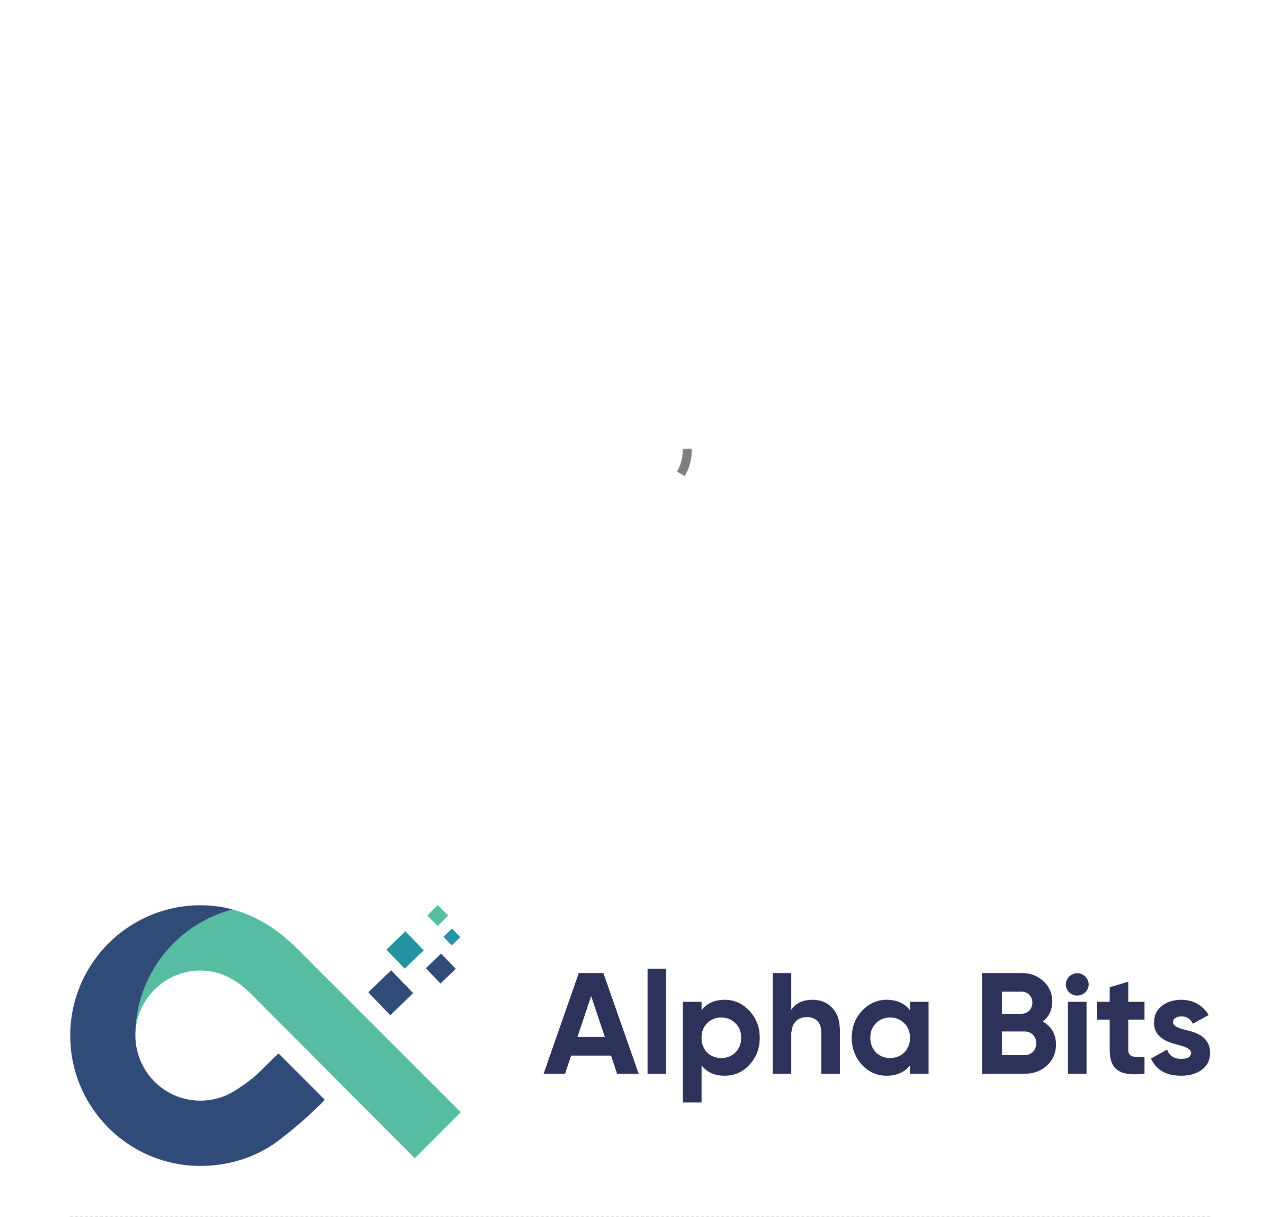
<file: kent-nguyen-contact/index.html>
<!doctype html>
<html lang="en">

<head>
    <meta charset="utf-8">
    <meta name="keywords" content="">
    <meta name="description" content="">
    <meta name="viewport" content="width=device-width, initial-scale=1.0, viewport-fit=cover, user-scalable=no">
    <link rel="canonical" href="https://kentnguyen.com/kent-nguyen-contact/">
    <meta name="robots" content="noindex, follow">
    <link rel="shortcut icon" type="image/png" href="../favicon.png">
    <link rel="stylesheet" type="text/css" href="../all.css?7145">
    <link href='https://fonts.googleapis.com/css?family=Lato:100,300,400,700,900&display=swap&subset=latin,latin-ext'
        rel='stylesheet' type='text/css'>
    <title>Kent Nguyen - Contact</title> <!-- Analytics --> <!-- Analytics END -->
</head>

<body data-clean-url="true" class="mob-disable-anim "><!-- Preloader -->
    <div id="page-loading-blocs-notifaction" class="page-preloader"></div><!-- Preloader END --><!-- Main container -->
    <div class="page-container"> <!-- bloc-5 -->
        <div class="bloc none l-bloc" id="bloc-5">
            <div class="container bloc-lg-lg bloc-sm bloc-sm-md">
                <div class="row">
                    <div class="text-center text-md-start col-lg-4 col-md-4 col-sm-4 text-sm-start col"><img
                            class="img-fluid img-protected img-style img-frame float-none lazyload"
                            src="../img/lazyload-ph.png" data-src="../img/kent_medium_portrait.png" alt="Kent Nguyen" />
                    </div>
                    <div class="text-md-start col-lg-8 col-md-8 col-sm-8 text-sm-start text-start">
                        <h1 class="mg-md"><strong>Kent Nguyen</strong></h1>
                        <div class="blockquote">
                            <h5 class="mg-md mg-sm-xs"><span class="fa fa-mail-bulk"></span>&nbsp;kent@alterno.group<br>
                            </h5>
                            <h5 class="mg-md mg-sm-xs"><span class="fa fa-search-location"></span>&nbsp;Ho Chi Minh,
                                Vietnam</h5>
                            <h5 class="mg-md mg-sm-xs"><span class="fab fa-linkedin"></span> <a class="link-style"
                                    href="https://www.linkedin.com/in/nguyenkent/" target="_blank">LinkedIn</a></h5>
                        </div>
                    </div>
                </div>
            </div>
        </div><!-- bloc-5 END --><!-- qr -->
        <div class="bloc none l-bloc b-divider-dashed" id="qr">
            <div class="container bloc-sm">
                <div class="row">
                    <div
                        class="col-sm-10 offset-sm-1 col-md-8 offset-md-2 col-lg-6 offset-lg-3 text-center text-md-start">
                        <div class="row">
                            <div class="col-7 col-sm-7"><a href="/static/kent_nguyen_vcard.vcf"
                                    class="btn btn-pearl-aqua btn-sm w-100"><span
                                        class="icon-spacer fa fa-file-download"></span>Download &nbsp;vCard</a></div>
                            <div class="col-5"><a href="#" class="btn btn-d btn-sm w-100"
                                    data-toggle-visibility="qr-code-img"><span
                                        class="icon-spacer fa fa-qrcode"></span>QR code</a></div>
                        </div>
                    </div>
                </div>
                <div class="row" id="qr-code-container">
                    <div
                        class="text-center col-10 offset-1 col-lg-6 offset-lg-3 align-self-center offset-md-2 col-md-8 col-sm-8 offset-sm-2">
                        <img src="../img/lazyload-ph.png" data-src="../img/kent_vcard_qr.png"
                            class="img-fluid img-kent-vcard--style mx-auto object-hidden lazyload" id="qr-code-img"
                            alt="kent_vcard_qr" /></div>
                </div>
            </div>
        </div><!-- qr END --><!-- bloc-8 -->
        <!-- Alterno -->
        <div class="bloc none l-bloc" id="bloc-9">
            <div class="container b-divider-dashed bloc-md">
                <div class="row">
                    <div class="col text-center text-md-center align-self-center">
                        <a href="https://alterno.group/?utm_source=kent_qr"><img class="img-fluid lazyload"
                            src="../img/lazyload-ph.png" data-src="../img/Alterno_logo.png" alt="Alterno Logo" /></a>
                        <p><br></p>
                    </div>
                </div>
            </div>
        </div><!-- Alpha Bits Logo -->
        <div class="bloc none l-bloc" id="bloc-7">
            <div class="container b-divider-dashed bloc-md">
                <div class="row">
                    <div class="col text-center text-md-start text-lg-center align-self-center">
                        <a href="https://alphabits.team/?utm_source=kent_qr"><img
                            class="img-fluid lazyload" src="../img/lazyload-ph.png" data-src="../img/Alphabits_logo.png"
                            alt="Alphabits Logo" /></a>
                    </div>
                </div>
            </div>
        </div>
    </div><!-- Main container END --> <!-- Additional JS -->
    <script src="../js/all.js?4921"></script><!-- Additional JS END -->
</body>

</html>
</file>
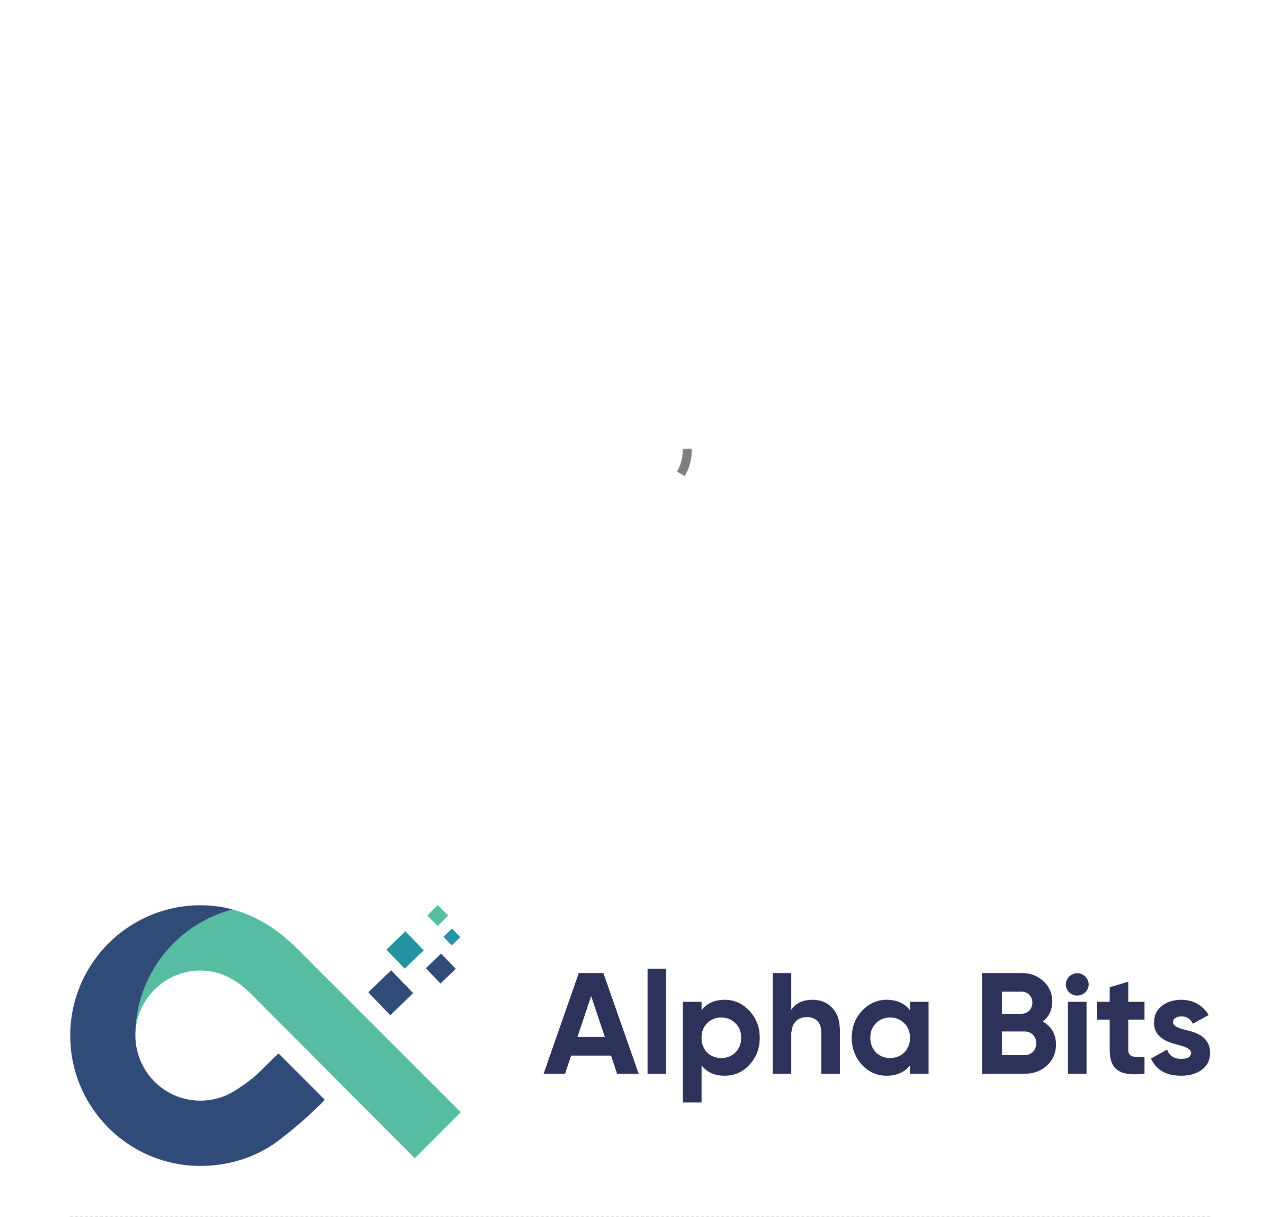
<file: qr-personal/index.html>
<!doctype html>
<html lang="en">

<head>
    <meta charset="utf-8">
    <meta name="keywords" content="">
    <meta name="description" content="">
    <meta name="viewport" content="width=device-width, initial-scale=1.0, viewport-fit=cover, user-scalable=no">
    <link rel="canonical" href="https://kentnguyen.com/qr-personal/">
    <meta name="robots" content="index, follow">
    <link rel="shortcut icon" type="image/png" href="../favicon.png">
    <link rel="stylesheet" type="text/css" href="../all.css?9947">
    <link href='https://fonts.googleapis.com/css?family=Lato:100,300,400,700,900&display=swap&subset=latin,latin-ext'
        rel='stylesheet' type='text/css'>
    <title>QR - Personal</title> <!-- Analytics --> <!-- Analytics END -->
</head>

<body data-clean-url="true"><!-- Preloader -->
    <div id="page-loading-blocs-notifaction" class="page-preloader"></div><!-- Preloader END --><!-- Main container -->
    <div class="page-container"> <!-- bloc-5 -->
        <div class="bloc none l-bloc" id="bloc-5">
            <div class="container bloc-lg-lg bloc-sm bloc-sm-md">
                <div class="row">
                    <div class="text-center text-md-start col-lg-4 col-md-4 col-sm-4 text-sm-start col"><img
                            class="img-fluid img-protected img-style img-frame float-none lazyload"
                            src="../img/lazyload-ph.png" data-src="../img/kent_medium_portrait.png" alt="Kent Nguyen" />
                    </div>
                    <div class="text-md-start col-lg-8 col-md-8 col-sm-8 text-sm-start text-start">
                        <h1 class="mg-md"><strong>Kent Nguyen</strong></h1>
                        <div class="blockquote ">
                            <h5 class="mg-md mg-clear-xs"><span class="fa fa-phone-alt"></span> +84 888 317 000&nbsp;
                            </h5>
                            <h5 class="mg-md mg-sm-xs"><span class="fa fa-search-location"></span>&nbsp;Ho Chi Minh,
                                Vietnam</h5>
                            <h5 class="mg-md mg-sm-xs"><span class="fab fa-linkedin"></span> <a class="link-style"
                                    href="https://www.linkedin.com/in/nguyenkent/" target="_blank">LinkedIn</a></h5>
                        </div>
                    </div>
                </div>
            </div>
        </div><!-- bloc-5 END --><!-- bloc-6 -->
        <div class="bloc none l-bloc b-divider-dashed" id="bloc-6">
            <div class="container bloc-sm">
                <div class="row">
                    <div
                        class="col-sm-10 offset-sm-1 col-md-8 offset-md-2 col-lg-6 offset-lg-3 text-center text-md-start">
                        <div class="row">
                            <div class="col-7 col-sm-7"><a href="../" class="btn btn-pearl-aqua btn-sm w-100"><span
                                        class="icon-spacer fa fa-file-download"></span>Download &nbsp;vCard</a></div>
                            <div class="col-5"><a href="#" class="btn btn-d btn-sm w-100"
                                    data-toggle-visibility="qr-code-img"><span
                                        class="icon-spacer fa fa-qrcode"></span>QR code</a></div>
                        </div>
                    </div>
                </div>
                <div class="row" id="qr-code-container">
                    <div
                        class="text-center col-10 offset-1 col-lg-6 offset-lg-3 align-self-center offset-md-2 col-md-8 col-sm-8 offset-sm-2">
                        <img src="../img/lazyload-ph.png" data-src="../img/kent_vcard_qr.png"
                            class="img-fluid img-kent-vcard--style  d-none mx-auto d-block lazyload" id="qr-code-img"
                            alt="kent_vcard_qr" /></div>
                </div>
            </div>
        </div><!-- Alterno -->
        <div class="bloc none l-bloc" id="bloc-9">
            <div class="container b-divider-dashed bloc-md">
                <div class="row">
                    <div class="col text-center text-md-center align-self-center">
                        <a href="https://alterno.group/?utm_source=kent_qr"><img class="img-fluid lazyload"
                            src="../img/lazyload-ph.png" data-src="../img/Alterno_logo.png" alt="Alterno Logo" /></a>
                        <p><br></p>
                    </div>
                </div>
            </div>
        </div><!-- Alpha Bits Logo -->
        <div class="bloc none l-bloc" id="bloc-7">
            <div class="container b-divider-dashed bloc-md">
                <div class="row">
                    <div class="col text-center text-md-start text-lg-center align-self-center">
                        <a href="https://alphabits.team/?utm_source=kent_qr"><img
                            class="img-fluid lazyload" src="../img/lazyload-ph.png" data-src="../img/Alphabits_logo.png"
                            alt="Alphabits Logo" /></a>
                    </div>
                </div>
            </div>
        </div>
    </div><!-- Main container END --> <!-- Additional JS -->
    <script src="../js/all.js?3878"></script><!-- Additional JS END -->
</body>

</html>
</file>
<file: all.css>
@charset "UTF-8";/*!
 * Bootstrap  v5.2.0 (https://getbootstrap.com/)
 * Copyright 2011-2022 The Bootstrap Authors
 * Copyright 2011-2022 Twitter, Inc.
 * Licensed under MIT (https://github.com/twbs/bootstrap/blob/main/LICENSE)
 */:root{--bs-blue:#0d6efd;--bs-indigo:#6610f2;--bs-purple:#6f42c1;--bs-pink:#d63384;--bs-red:#dc3545;--bs-orange:#fd7e14;--bs-yellow:#ffc107;--bs-green:#198754;--bs-teal:#20c997;--bs-cyan:#0dcaf0;--bs-black:#000;--bs-white:#fff;--bs-gray:#6c757d;--bs-gray-dark:#343a40;--bs-gray-100:#f8f9fa;--bs-gray-200:#e9ecef;--bs-gray-300:#dee2e6;--bs-gray-400:#ced4da;--bs-gray-500:#adb5bd;--bs-gray-600:#6c757d;--bs-gray-700:#495057;--bs-gray-800:#343a40;--bs-gray-900:#212529;--bs-primary:#0d6efd;--bs-secondary:#6c757d;--bs-success:#198754;--bs-info:#0dcaf0;--bs-warning:#ffc107;--bs-danger:#dc3545;--bs-light:#f8f9fa;--bs-dark:#212529;--bs-primary-rgb:13,110,253;--bs-secondary-rgb:108,117,125;--bs-success-rgb:25,135,84;--bs-info-rgb:13,202,240;--bs-warning-rgb:255,193,7;--bs-danger-rgb:220,53,69;--bs-light-rgb:248,249,250;--bs-dark-rgb:33,37,41;--bs-white-rgb:255,255,255;--bs-black-rgb:0,0,0;--bs-body-color-rgb:33,37,41;--bs-body-bg-rgb:255,255,255;--bs-font-sans-serif:system-ui,-apple-system,"Segoe UI",Roboto,"Helvetica Neue","Noto Sans","Liberation Sans",Arial,sans-serif,"Apple Color Emoji","Segoe UI Emoji","Segoe UI Symbol","Noto Color Emoji";--bs-font-monospace:SFMono-Regular,Menlo,Monaco,Consolas,"Liberation Mono","Courier New",monospace;--bs-gradient:linear-gradient(180deg, rgba(255, 255, 255, 0.15), rgba(255, 255, 255, 0));--bs-body-font-family:var(--bs-font-sans-serif);--bs-body-font-size:1rem;--bs-body-font-weight:400;--bs-body-line-height:1.5;--bs-body-color:#212529;--bs-body-bg:#fff;--bs-border-width:1px;--bs-border-style:solid;--bs-border-color:#dee2e6;--bs-border-color-translucent:rgba(0, 0, 0, 0.175);--bs-border-radius:0.375rem;--bs-border-radius-sm:0.25rem;--bs-border-radius-lg:0.5rem;--bs-border-radius-xl:1rem;--bs-border-radius-2xl:2rem;--bs-border-radius-pill:50rem;--bs-link-color:#0d6efd;--bs-link-hover-color:#0a58ca;--bs-code-color:#d63384;--bs-highlight-bg:#fff3cd}*,::after,::before{box-sizing:border-box}@media (prefers-reduced-motion:no-preference){:root{scroll-behavior:smooth}}body{margin:0;font-family:var(--bs-body-font-family);font-size:var(--bs-body-font-size);font-weight:var(--bs-body-font-weight);line-height:var(--bs-body-line-height);color:var(--bs-body-color);text-align:var(--bs-body-text-align);background-color:var(--bs-body-bg);-webkit-text-size-adjust:100%;-webkit-tap-highlight-color:transparent}hr{margin:1rem 0;color:inherit;border:0;border-top:1px solid;opacity:.25}.h1,.h2,.h3,.h4,.h5,.h6,h1,h2,h3,h4,h5,h6{margin-top:0;margin-bottom:.5rem;font-weight:500;line-height:1.2}.h1,h1{font-size:calc(1.375rem + 1.5vw)}@media (min-width:1200px){.h1,h1{font-size:2.5rem}}.h2,h2{font-size:calc(1.325rem + .9vw)}@media (min-width:1200px){.h2,h2{font-size:2rem}}.h3,h3{font-size:calc(1.3rem + .6vw)}@media (min-width:1200px){.h3,h3{font-size:1.75rem}}.h4,h4{font-size:calc(1.275rem + .3vw)}@media (min-width:1200px){.h4,h4{font-size:1.5rem}}.h5,h5{font-size:1.25rem}.h6,h6{font-size:1rem}p{margin-top:0;margin-bottom:1rem}abbr[title]{-webkit-text-decoration:underline dotted;text-decoration:underline dotted;cursor:help;-webkit-text-decoration-skip-ink:none;text-decoration-skip-ink:none}address{margin-bottom:1rem;font-style:normal;line-height:inherit}ol,ul{padding-left:2rem}dl,ol,ul{margin-top:0;margin-bottom:1rem}ol ol,ol ul,ul ol,ul ul{margin-bottom:0}dt{font-weight:700}dd{margin-bottom:.5rem;margin-left:0}blockquote{margin:0 0 1rem}b,strong{font-weight:bolder}.small,small{font-size:.875em}.mark,mark{padding:.1875em;background-color:var(--bs-highlight-bg)}sub,sup{position:relative;font-size:.75em;line-height:0;vertical-align:baseline}sub{bottom:-.25em}sup{top:-.5em}a{color:var(--bs-link-color);text-decoration:underline}a:hover{color:var(--bs-link-hover-color)}a:not([href]):not([class]),a:not([href]):not([class]):hover{color:inherit;text-decoration:none}code,kbd,pre,samp{font-family:var(--bs-font-monospace);font-size:1em}pre{display:block;margin-top:0;margin-bottom:1rem;overflow:auto;font-size:.875em}pre code{font-size:inherit;color:inherit;word-break:normal}code{font-size:.875em;color:var(--bs-code-color);word-wrap:break-word}a>code{color:inherit}kbd{padding:.1875rem .375rem;font-size:.875em;color:var(--bs-body-bg);background-color:var(--bs-body-color);border-radius:.25rem}kbd kbd{padding:0;font-size:1em}figure{margin:0 0 1rem}img,svg{vertical-align:middle}table{caption-side:bottom;border-collapse:collapse}caption{padding-top:.5rem;padding-bottom:.5rem;color:#6c757d;text-align:left}th{text-align:inherit;text-align:-webkit-match-parent}tbody,td,tfoot,th,thead,tr{border-color:inherit;border-style:solid;border-width:0}label{display:inline-block}button{border-radius:0}button:focus:not(:focus-visible){outline:0}button,input,optgroup,select,textarea{margin:0;font-family:inherit;font-size:inherit;line-height:inherit}button,select{text-transform:none}[role=button]{cursor:pointer}select{word-wrap:normal}select:disabled{opacity:1}[list]:not([type=date]):not([type=datetime-local]):not([type=month]):not([type=week]):not([type=time])::-webkit-calendar-picker-indicator{display:none!important}[type=button],[type=reset],[type=submit],button{-webkit-appearance:button}[type=button]:not(:disabled),[type=reset]:not(:disabled),[type=submit]:not(:disabled),button:not(:disabled){cursor:pointer}::-moz-focus-inner{padding:0;border-style:none}textarea{resize:vertical}fieldset{min-width:0;padding:0;margin:0;border:0}legend{float:left;width:100%;padding:0;margin-bottom:.5rem;font-size:calc(1.275rem + .3vw);line-height:inherit}@media (min-width:1200px){legend{font-size:1.5rem}}legend+*{clear:left}::-webkit-datetime-edit-day-field,::-webkit-datetime-edit-fields-wrapper,::-webkit-datetime-edit-hour-field,::-webkit-datetime-edit-minute,::-webkit-datetime-edit-month-field,::-webkit-datetime-edit-text,::-webkit-datetime-edit-year-field{padding:0}::-webkit-inner-spin-button{height:auto}[type=search]{outline-offset:-2px;-webkit-appearance:textfield}::-webkit-search-decoration{-webkit-appearance:none}::-webkit-color-swatch-wrapper{padding:0}::-webkit-file-upload-button{font:inherit;-webkit-appearance:button}::file-selector-button{font:inherit;-webkit-appearance:button}output{display:inline-block}iframe{border:0}summary{display:list-item;cursor:pointer}progress{vertical-align:baseline}[hidden]{display:none!important}.lead{font-size:1.25rem;font-weight:300}.display-1{font-size:calc(1.625rem + 4.5vw);font-weight:300;line-height:1.2}@media (min-width:1200px){.display-1{font-size:5rem}}.display-2{font-size:calc(1.575rem + 3.9vw);font-weight:300;line-height:1.2}@media (min-width:1200px){.display-2{font-size:4.5rem}}.display-3{font-size:calc(1.525rem + 3.3vw);font-weight:300;line-height:1.2}@media (min-width:1200px){.display-3{font-size:4rem}}.display-4{font-size:calc(1.475rem + 2.7vw);font-weight:300;line-height:1.2}@media (min-width:1200px){.display-4{font-size:3.5rem}}.display-5{font-size:calc(1.425rem + 2.1vw);font-weight:300;line-height:1.2}@media (min-width:1200px){.display-5{font-size:3rem}}.display-6{font-size:calc(1.375rem + 1.5vw);font-weight:300;line-height:1.2}@media (min-width:1200px){.display-6{font-size:2.5rem}}.list-unstyled{padding-left:0;list-style:none}.list-inline{padding-left:0;list-style:none}.list-inline-item{display:inline-block}.list-inline-item:not(:last-child){margin-right:.5rem}.initialism{font-size:.875em;text-transform:uppercase}.blockquote{margin-bottom:1rem;font-size:1.25rem}.blockquote>:last-child{margin-bottom:0}.blockquote-footer{margin-top:-1rem;margin-bottom:1rem;font-size:.875em;color:#6c757d}.blockquote-footer::before{content:"— "}.img-fluid{max-width:100%;height:auto}.img-thumbnail{padding:.25rem;background-color:#fff;border:1px solid var(--bs-border-color);border-radius:.375rem;max-width:100%;height:auto}.figure{display:inline-block}.figure-img{margin-bottom:.5rem;line-height:1}.figure-caption{font-size:.875em;color:#6c757d}.container,.container-fluid,.container-lg,.container-md,.container-sm,.container-xl,.container-xxl{--bs-gutter-x:1.5rem;--bs-gutter-y:0;width:100%;padding-right:calc(var(--bs-gutter-x) * .5);padding-left:calc(var(--bs-gutter-x) * .5);margin-right:auto;margin-left:auto}@media (min-width:576px){.container,.container-sm{max-width:540px}}@media (min-width:768px){.container,.container-md,.container-sm{max-width:720px}}@media (min-width:992px){.container,.container-lg,.container-md,.container-sm{max-width:960px}}@media (min-width:1200px){.container,.container-lg,.container-md,.container-sm,.container-xl{max-width:1140px}}@media (min-width:1400px){.container,.container-lg,.container-md,.container-sm,.container-xl,.container-xxl{max-width:1320px}}.row{--bs-gutter-x:1.5rem;--bs-gutter-y:0;display:flex;flex-wrap:wrap;margin-top:calc(-1 * var(--bs-gutter-y));margin-right:calc(-.5 * var(--bs-gutter-x));margin-left:calc(-.5 * var(--bs-gutter-x))}.row>*{flex-shrink:0;width:100%;max-width:100%;padding-right:calc(var(--bs-gutter-x) * .5);padding-left:calc(var(--bs-gutter-x) * .5);margin-top:var(--bs-gutter-y)}.col{flex:1 0 0%}.row-cols-auto>*{flex:0 0 auto;width:auto}.row-cols-1>*{flex:0 0 auto;width:100%}.row-cols-2>*{flex:0 0 auto;width:50%}.row-cols-3>*{flex:0 0 auto;width:33.3333333333%}.row-cols-4>*{flex:0 0 auto;width:25%}.row-cols-5>*{flex:0 0 auto;width:20%}.row-cols-6>*{flex:0 0 auto;width:16.6666666667%}.col-auto{flex:0 0 auto;width:auto}.col-1{flex:0 0 auto;width:8.33333333%}.col-2{flex:0 0 auto;width:16.66666667%}.col-3{flex:0 0 auto;width:25%}.col-4{flex:0 0 auto;width:33.33333333%}.col-5{flex:0 0 auto;width:41.66666667%}.col-6{flex:0 0 auto;width:50%}.col-7{flex:0 0 auto;width:58.33333333%}.col-8{flex:0 0 auto;width:66.66666667%}.col-9{flex:0 0 auto;width:75%}.col-10{flex:0 0 auto;width:83.33333333%}.col-11{flex:0 0 auto;width:91.66666667%}.col-12{flex:0 0 auto;width:100%}.offset-1{margin-left:8.33333333%}.offset-2{margin-left:16.66666667%}.offset-3{margin-left:25%}.offset-4{margin-left:33.33333333%}.offset-5{margin-left:41.66666667%}.offset-6{margin-left:50%}.offset-7{margin-left:58.33333333%}.offset-8{margin-left:66.66666667%}.offset-9{margin-left:75%}.offset-10{margin-left:83.33333333%}.offset-11{margin-left:91.66666667%}.g-0,.gx-0{--bs-gutter-x:0}.g-0,.gy-0{--bs-gutter-y:0}.g-1,.gx-1{--bs-gutter-x:0.25rem}.g-1,.gy-1{--bs-gutter-y:0.25rem}.g-2,.gx-2{--bs-gutter-x:0.5rem}.g-2,.gy-2{--bs-gutter-y:0.5rem}.g-3,.gx-3{--bs-gutter-x:1rem}.g-3,.gy-3{--bs-gutter-y:1rem}.g-4,.gx-4{--bs-gutter-x:1.5rem}.g-4,.gy-4{--bs-gutter-y:1.5rem}.g-5,.gx-5{--bs-gutter-x:3rem}.g-5,.gy-5{--bs-gutter-y:3rem}@media (min-width:576px){.col-sm{flex:1 0 0%}.row-cols-sm-auto>*{flex:0 0 auto;width:auto}.row-cols-sm-1>*{flex:0 0 auto;width:100%}.row-cols-sm-2>*{flex:0 0 auto;width:50%}.row-cols-sm-3>*{flex:0 0 auto;width:33.3333333333%}.row-cols-sm-4>*{flex:0 0 auto;width:25%}.row-cols-sm-5>*{flex:0 0 auto;width:20%}.row-cols-sm-6>*{flex:0 0 auto;width:16.6666666667%}.col-sm-auto{flex:0 0 auto;width:auto}.col-sm-1{flex:0 0 auto;width:8.33333333%}.col-sm-2{flex:0 0 auto;width:16.66666667%}.col-sm-3{flex:0 0 auto;width:25%}.col-sm-4{flex:0 0 auto;width:33.33333333%}.col-sm-5{flex:0 0 auto;width:41.66666667%}.col-sm-6{flex:0 0 auto;width:50%}.col-sm-7{flex:0 0 auto;width:58.33333333%}.col-sm-8{flex:0 0 auto;width:66.66666667%}.col-sm-9{flex:0 0 auto;width:75%}.col-sm-10{flex:0 0 auto;width:83.33333333%}.col-sm-11{flex:0 0 auto;width:91.66666667%}.col-sm-12{flex:0 0 auto;width:100%}.offset-sm-0{margin-left:0}.offset-sm-1{margin-left:8.33333333%}.offset-sm-2{margin-left:16.66666667%}.offset-sm-3{margin-left:25%}.offset-sm-4{margin-left:33.33333333%}.offset-sm-5{margin-left:41.66666667%}.offset-sm-6{margin-left:50%}.offset-sm-7{margin-left:58.33333333%}.offset-sm-8{margin-left:66.66666667%}.offset-sm-9{margin-left:75%}.offset-sm-10{margin-left:83.33333333%}.offset-sm-11{margin-left:91.66666667%}.g-sm-0,.gx-sm-0{--bs-gutter-x:0}.g-sm-0,.gy-sm-0{--bs-gutter-y:0}.g-sm-1,.gx-sm-1{--bs-gutter-x:0.25rem}.g-sm-1,.gy-sm-1{--bs-gutter-y:0.25rem}.g-sm-2,.gx-sm-2{--bs-gutter-x:0.5rem}.g-sm-2,.gy-sm-2{--bs-gutter-y:0.5rem}.g-sm-3,.gx-sm-3{--bs-gutter-x:1rem}.g-sm-3,.gy-sm-3{--bs-gutter-y:1rem}.g-sm-4,.gx-sm-4{--bs-gutter-x:1.5rem}.g-sm-4,.gy-sm-4{--bs-gutter-y:1.5rem}.g-sm-5,.gx-sm-5{--bs-gutter-x:3rem}.g-sm-5,.gy-sm-5{--bs-gutter-y:3rem}}@media (min-width:768px){.col-md{flex:1 0 0%}.row-cols-md-auto>*{flex:0 0 auto;width:auto}.row-cols-md-1>*{flex:0 0 auto;width:100%}.row-cols-md-2>*{flex:0 0 auto;width:50%}.row-cols-md-3>*{flex:0 0 auto;width:33.3333333333%}.row-cols-md-4>*{flex:0 0 auto;width:25%}.row-cols-md-5>*{flex:0 0 auto;width:20%}.row-cols-md-6>*{flex:0 0 auto;width:16.6666666667%}.col-md-auto{flex:0 0 auto;width:auto}.col-md-1{flex:0 0 auto;width:8.33333333%}.col-md-2{flex:0 0 auto;width:16.66666667%}.col-md-3{flex:0 0 auto;width:25%}.col-md-4{flex:0 0 auto;width:33.33333333%}.col-md-5{flex:0 0 auto;width:41.66666667%}.col-md-6{flex:0 0 auto;width:50%}.col-md-7{flex:0 0 auto;width:58.33333333%}.col-md-8{flex:0 0 auto;width:66.66666667%}.col-md-9{flex:0 0 auto;width:75%}.col-md-10{flex:0 0 auto;width:83.33333333%}.col-md-11{flex:0 0 auto;width:91.66666667%}.col-md-12{flex:0 0 auto;width:100%}.offset-md-0{margin-left:0}.offset-md-1{margin-left:8.33333333%}.offset-md-2{margin-left:16.66666667%}.offset-md-3{margin-left:25%}.offset-md-4{margin-left:33.33333333%}.offset-md-5{margin-left:41.66666667%}.offset-md-6{margin-left:50%}.offset-md-7{margin-left:58.33333333%}.offset-md-8{margin-left:66.66666667%}.offset-md-9{margin-left:75%}.offset-md-10{margin-left:83.33333333%}.offset-md-11{margin-left:91.66666667%}.g-md-0,.gx-md-0{--bs-gutter-x:0}.g-md-0,.gy-md-0{--bs-gutter-y:0}.g-md-1,.gx-md-1{--bs-gutter-x:0.25rem}.g-md-1,.gy-md-1{--bs-gutter-y:0.25rem}.g-md-2,.gx-md-2{--bs-gutter-x:0.5rem}.g-md-2,.gy-md-2{--bs-gutter-y:0.5rem}.g-md-3,.gx-md-3{--bs-gutter-x:1rem}.g-md-3,.gy-md-3{--bs-gutter-y:1rem}.g-md-4,.gx-md-4{--bs-gutter-x:1.5rem}.g-md-4,.gy-md-4{--bs-gutter-y:1.5rem}.g-md-5,.gx-md-5{--bs-gutter-x:3rem}.g-md-5,.gy-md-5{--bs-gutter-y:3rem}}@media (min-width:992px){.col-lg{flex:1 0 0%}.row-cols-lg-auto>*{flex:0 0 auto;width:auto}.row-cols-lg-1>*{flex:0 0 auto;width:100%}.row-cols-lg-2>*{flex:0 0 auto;width:50%}.row-cols-lg-3>*{flex:0 0 auto;width:33.3333333333%}.row-cols-lg-4>*{flex:0 0 auto;width:25%}.row-cols-lg-5>*{flex:0 0 auto;width:20%}.row-cols-lg-6>*{flex:0 0 auto;width:16.6666666667%}.col-lg-auto{flex:0 0 auto;width:auto}.col-lg-1{flex:0 0 auto;width:8.33333333%}.col-lg-2{flex:0 0 auto;width:16.66666667%}.col-lg-3{flex:0 0 auto;width:25%}.col-lg-4{flex:0 0 auto;width:33.33333333%}.col-lg-5{flex:0 0 auto;width:41.66666667%}.col-lg-6{flex:0 0 auto;width:50%}.col-lg-7{flex:0 0 auto;width:58.33333333%}.col-lg-8{flex:0 0 auto;width:66.66666667%}.col-lg-9{flex:0 0 auto;width:75%}.col-lg-10{flex:0 0 auto;width:83.33333333%}.col-lg-11{flex:0 0 auto;width:91.66666667%}.col-lg-12{flex:0 0 auto;width:100%}.offset-lg-0{margin-left:0}.offset-lg-1{margin-left:8.33333333%}.offset-lg-2{margin-left:16.66666667%}.offset-lg-3{margin-left:25%}.offset-lg-4{margin-left:33.33333333%}.offset-lg-5{margin-left:41.66666667%}.offset-lg-6{margin-left:50%}.offset-lg-7{margin-left:58.33333333%}.offset-lg-8{margin-left:66.66666667%}.offset-lg-9{margin-left:75%}.offset-lg-10{margin-left:83.33333333%}.offset-lg-11{margin-left:91.66666667%}.g-lg-0,.gx-lg-0{--bs-gutter-x:0}.g-lg-0,.gy-lg-0{--bs-gutter-y:0}.g-lg-1,.gx-lg-1{--bs-gutter-x:0.25rem}.g-lg-1,.gy-lg-1{--bs-gutter-y:0.25rem}.g-lg-2,.gx-lg-2{--bs-gutter-x:0.5rem}.g-lg-2,.gy-lg-2{--bs-gutter-y:0.5rem}.g-lg-3,.gx-lg-3{--bs-gutter-x:1rem}.g-lg-3,.gy-lg-3{--bs-gutter-y:1rem}.g-lg-4,.gx-lg-4{--bs-gutter-x:1.5rem}.g-lg-4,.gy-lg-4{--bs-gutter-y:1.5rem}.g-lg-5,.gx-lg-5{--bs-gutter-x:3rem}.g-lg-5,.gy-lg-5{--bs-gutter-y:3rem}}@media (min-width:1200px){.col-xl{flex:1 0 0%}.row-cols-xl-auto>*{flex:0 0 auto;width:auto}.row-cols-xl-1>*{flex:0 0 auto;width:100%}.row-cols-xl-2>*{flex:0 0 auto;width:50%}.row-cols-xl-3>*{flex:0 0 auto;width:33.3333333333%}.row-cols-xl-4>*{flex:0 0 auto;width:25%}.row-cols-xl-5>*{flex:0 0 auto;width:20%}.row-cols-xl-6>*{flex:0 0 auto;width:16.6666666667%}.col-xl-auto{flex:0 0 auto;width:auto}.col-xl-1{flex:0 0 auto;width:8.33333333%}.col-xl-2{flex:0 0 auto;width:16.66666667%}.col-xl-3{flex:0 0 auto;width:25%}.col-xl-4{flex:0 0 auto;width:33.33333333%}.col-xl-5{flex:0 0 auto;width:41.66666667%}.col-xl-6{flex:0 0 auto;width:50%}.col-xl-7{flex:0 0 auto;width:58.33333333%}.col-xl-8{flex:0 0 auto;width:66.66666667%}.col-xl-9{flex:0 0 auto;width:75%}.col-xl-10{flex:0 0 auto;width:83.33333333%}.col-xl-11{flex:0 0 auto;width:91.66666667%}.col-xl-12{flex:0 0 auto;width:100%}.offset-xl-0{margin-left:0}.offset-xl-1{margin-left:8.33333333%}.offset-xl-2{margin-left:16.66666667%}.offset-xl-3{margin-left:25%}.offset-xl-4{margin-left:33.33333333%}.offset-xl-5{margin-left:41.66666667%}.offset-xl-6{margin-left:50%}.offset-xl-7{margin-left:58.33333333%}.offset-xl-8{margin-left:66.66666667%}.offset-xl-9{margin-left:75%}.offset-xl-10{margin-left:83.33333333%}.offset-xl-11{margin-left:91.66666667%}.g-xl-0,.gx-xl-0{--bs-gutter-x:0}.g-xl-0,.gy-xl-0{--bs-gutter-y:0}.g-xl-1,.gx-xl-1{--bs-gutter-x:0.25rem}.g-xl-1,.gy-xl-1{--bs-gutter-y:0.25rem}.g-xl-2,.gx-xl-2{--bs-gutter-x:0.5rem}.g-xl-2,.gy-xl-2{--bs-gutter-y:0.5rem}.g-xl-3,.gx-xl-3{--bs-gutter-x:1rem}.g-xl-3,.gy-xl-3{--bs-gutter-y:1rem}.g-xl-4,.gx-xl-4{--bs-gutter-x:1.5rem}.g-xl-4,.gy-xl-4{--bs-gutter-y:1.5rem}.g-xl-5,.gx-xl-5{--bs-gutter-x:3rem}.g-xl-5,.gy-xl-5{--bs-gutter-y:3rem}}@media (min-width:1400px){.col-xxl{flex:1 0 0%}.row-cols-xxl-auto>*{flex:0 0 auto;width:auto}.row-cols-xxl-1>*{flex:0 0 auto;width:100%}.row-cols-xxl-2>*{flex:0 0 auto;width:50%}.row-cols-xxl-3>*{flex:0 0 auto;width:33.3333333333%}.row-cols-xxl-4>*{flex:0 0 auto;width:25%}.row-cols-xxl-5>*{flex:0 0 auto;width:20%}.row-cols-xxl-6>*{flex:0 0 auto;width:16.6666666667%}.col-xxl-auto{flex:0 0 auto;width:auto}.col-xxl-1{flex:0 0 auto;width:8.33333333%}.col-xxl-2{flex:0 0 auto;width:16.66666667%}.col-xxl-3{flex:0 0 auto;width:25%}.col-xxl-4{flex:0 0 auto;width:33.33333333%}.col-xxl-5{flex:0 0 auto;width:41.66666667%}.col-xxl-6{flex:0 0 auto;width:50%}.col-xxl-7{flex:0 0 auto;width:58.33333333%}.col-xxl-8{flex:0 0 auto;width:66.66666667%}.col-xxl-9{flex:0 0 auto;width:75%}.col-xxl-10{flex:0 0 auto;width:83.33333333%}.col-xxl-11{flex:0 0 auto;width:91.66666667%}.col-xxl-12{flex:0 0 auto;width:100%}.offset-xxl-0{margin-left:0}.offset-xxl-1{margin-left:8.33333333%}.offset-xxl-2{margin-left:16.66666667%}.offset-xxl-3{margin-left:25%}.offset-xxl-4{margin-left:33.33333333%}.offset-xxl-5{margin-left:41.66666667%}.offset-xxl-6{margin-left:50%}.offset-xxl-7{margin-left:58.33333333%}.offset-xxl-8{margin-left:66.66666667%}.offset-xxl-9{margin-left:75%}.offset-xxl-10{margin-left:83.33333333%}.offset-xxl-11{margin-left:91.66666667%}.g-xxl-0,.gx-xxl-0{--bs-gutter-x:0}.g-xxl-0,.gy-xxl-0{--bs-gutter-y:0}.g-xxl-1,.gx-xxl-1{--bs-gutter-x:0.25rem}.g-xxl-1,.gy-xxl-1{--bs-gutter-y:0.25rem}.g-xxl-2,.gx-xxl-2{--bs-gutter-x:0.5rem}.g-xxl-2,.gy-xxl-2{--bs-gutter-y:0.5rem}.g-xxl-3,.gx-xxl-3{--bs-gutter-x:1rem}.g-xxl-3,.gy-xxl-3{--bs-gutter-y:1rem}.g-xxl-4,.gx-xxl-4{--bs-gutter-x:1.5rem}.g-xxl-4,.gy-xxl-4{--bs-gutter-y:1.5rem}.g-xxl-5,.gx-xxl-5{--bs-gutter-x:3rem}.g-xxl-5,.gy-xxl-5{--bs-gutter-y:3rem}}.table{--bs-table-color:var(--bs-body-color);--bs-table-bg:transparent;--bs-table-border-color:var(--bs-border-color);--bs-table-accent-bg:transparent;--bs-table-striped-color:var(--bs-body-color);--bs-table-striped-bg:rgba(0, 0, 0, 0.05);--bs-table-active-color:var(--bs-body-color);--bs-table-active-bg:rgba(0, 0, 0, 0.1);--bs-table-hover-color:var(--bs-body-color);--bs-table-hover-bg:rgba(0, 0, 0, 0.075);width:100%;margin-bottom:1rem;color:var(--bs-table-color);vertical-align:top;border-color:var(--bs-table-border-color)}.table>:not(caption)>*>*{padding:.5rem .5rem;background-color:var(--bs-table-bg);border-bottom-width:1px;box-shadow:inset 0 0 0 9999px var(--bs-table-accent-bg)}.table>tbody{vertical-align:inherit}.table>thead{vertical-align:bottom}.table-group-divider{border-top:2px solid currentcolor}.caption-top{caption-side:top}.table-sm>:not(caption)>*>*{padding:.25rem .25rem}.table-bordered>:not(caption)>*{border-width:1px 0}.table-bordered>:not(caption)>*>*{border-width:0 1px}.table-borderless>:not(caption)>*>*{border-bottom-width:0}.table-borderless>:not(:first-child){border-top-width:0}.table-striped>tbody>tr:nth-of-type(odd)>*{--bs-table-accent-bg:var(--bs-table-striped-bg);color:var(--bs-table-striped-color)}.table-striped-columns>:not(caption)>tr>:nth-child(2n){--bs-table-accent-bg:var(--bs-table-striped-bg);color:var(--bs-table-striped-color)}.table-active{--bs-table-accent-bg:var(--bs-table-active-bg);color:var(--bs-table-active-color)}.table-hover>tbody>tr:hover>*{--bs-table-accent-bg:var(--bs-table-hover-bg);color:var(--bs-table-hover-color)}.table-primary{--bs-table-color:#000;--bs-table-bg:#cfe2ff;--bs-table-border-color:#bacbe6;--bs-table-striped-bg:#c5d7f2;--bs-table-striped-color:#000;--bs-table-active-bg:#bacbe6;--bs-table-active-color:#000;--bs-table-hover-bg:#bfd1ec;--bs-table-hover-color:#000;color:var(--bs-table-color);border-color:var(--bs-table-border-color)}.table-secondary{--bs-table-color:#000;--bs-table-bg:#e2e3e5;--bs-table-border-color:#cbccce;--bs-table-striped-bg:#d7d8da;--bs-table-striped-color:#000;--bs-table-active-bg:#cbccce;--bs-table-active-color:#000;--bs-table-hover-bg:#d1d2d4;--bs-table-hover-color:#000;color:var(--bs-table-color);border-color:var(--bs-table-border-color)}.table-success{--bs-table-color:#000;--bs-table-bg:#d1e7dd;--bs-table-border-color:#bcd0c7;--bs-table-striped-bg:#c7dbd2;--bs-table-striped-color:#000;--bs-table-active-bg:#bcd0c7;--bs-table-active-color:#000;--bs-table-hover-bg:#c1d6cc;--bs-table-hover-color:#000;color:var(--bs-table-color);border-color:var(--bs-table-border-color)}.table-info{--bs-table-color:#000;--bs-table-bg:#cff4fc;--bs-table-border-color:#badce3;--bs-table-striped-bg:#c5e8ef;--bs-table-striped-color:#000;--bs-table-active-bg:#badce3;--bs-table-active-color:#000;--bs-table-hover-bg:#bfe2e9;--bs-table-hover-color:#000;color:var(--bs-table-color);border-color:var(--bs-table-border-color)}.table-warning{--bs-table-color:#000;--bs-table-bg:#fff3cd;--bs-table-border-color:#e6dbb9;--bs-table-striped-bg:#f2e7c3;--bs-table-striped-color:#000;--bs-table-active-bg:#e6dbb9;--bs-table-active-color:#000;--bs-table-hover-bg:#ece1be;--bs-table-hover-color:#000;color:var(--bs-table-color);border-color:var(--bs-table-border-color)}.table-danger{--bs-table-color:#000;--bs-table-bg:#f8d7da;--bs-table-border-color:#dfc2c4;--bs-table-striped-bg:#eccccf;--bs-table-striped-color:#000;--bs-table-active-bg:#dfc2c4;--bs-table-active-color:#000;--bs-table-hover-bg:#e5c7ca;--bs-table-hover-color:#000;color:var(--bs-table-color);border-color:var(--bs-table-border-color)}.table-light{--bs-table-color:#000;--bs-table-bg:#f8f9fa;--bs-table-border-color:#dfe0e1;--bs-table-striped-bg:#ecedee;--bs-table-striped-color:#000;--bs-table-active-bg:#dfe0e1;--bs-table-active-color:#000;--bs-table-hover-bg:#e5e6e7;--bs-table-hover-color:#000;color:var(--bs-table-color);border-color:var(--bs-table-border-color)}.table-dark{--bs-table-color:#fff;--bs-table-bg:#212529;--bs-table-border-color:#373b3e;--bs-table-striped-bg:#2c3034;--bs-table-striped-color:#fff;--bs-table-active-bg:#373b3e;--bs-table-active-color:#fff;--bs-table-hover-bg:#323539;--bs-table-hover-color:#fff;color:var(--bs-table-color);border-color:var(--bs-table-border-color)}.table-responsive{overflow-x:auto;-webkit-overflow-scrolling:touch}@media (max-width:575.98px){.table-responsive-sm{overflow-x:auto;-webkit-overflow-scrolling:touch}}@media (max-width:767.98px){.table-responsive-md{overflow-x:auto;-webkit-overflow-scrolling:touch}}@media (max-width:991.98px){.table-responsive-lg{overflow-x:auto;-webkit-overflow-scrolling:touch}}@media (max-width:1199.98px){.table-responsive-xl{overflow-x:auto;-webkit-overflow-scrolling:touch}}@media (max-width:1399.98px){.table-responsive-xxl{overflow-x:auto;-webkit-overflow-scrolling:touch}}.form-label{margin-bottom:.5rem}.col-form-label{padding-top:calc(.375rem + 1px);padding-bottom:calc(.375rem + 1px);margin-bottom:0;font-size:inherit;line-height:1.5}.col-form-label-lg{padding-top:calc(.5rem + 1px);padding-bottom:calc(.5rem + 1px);font-size:1.25rem}.col-form-label-sm{padding-top:calc(.25rem + 1px);padding-bottom:calc(.25rem + 1px);font-size:.875rem}.form-text{margin-top:.25rem;font-size:.875em;color:#6c757d}.form-control{display:block;width:100%;padding:.375rem .75rem;font-size:1rem;font-weight:400;line-height:1.5;color:#212529;background-color:#fff;background-clip:padding-box;border:1px solid #ced4da;-webkit-appearance:none;-moz-appearance:none;appearance:none;border-radius:.375rem;transition:border-color .15s ease-in-out,box-shadow .15s ease-in-out}@media (prefers-reduced-motion:reduce){.form-control{transition:none}}.form-control[type=file]{overflow:hidden}.form-control[type=file]:not(:disabled):not([readonly]){cursor:pointer}.form-control:focus{color:#212529;background-color:#fff;border-color:#86b7fe;outline:0;box-shadow:0 0 0 .25rem rgba(13,110,253,.25)}.form-control::-webkit-date-and-time-value{height:1.5em}.form-control::-moz-placeholder{color:#6c757d;opacity:1}.form-control::placeholder{color:#6c757d;opacity:1}.form-control:disabled{background-color:#e9ecef;opacity:1}.form-control::-webkit-file-upload-button{padding:.375rem .75rem;margin:-.375rem -.75rem;-webkit-margin-end:.75rem;margin-inline-end:.75rem;color:#212529;background-color:#e9ecef;pointer-events:none;border-color:inherit;border-style:solid;border-width:0;border-inline-end-width:1px;border-radius:0;-webkit-transition:color .15s ease-in-out,background-color .15s ease-in-out,border-color .15s ease-in-out,box-shadow .15s ease-in-out;transition:color .15s ease-in-out,background-color .15s ease-in-out,border-color .15s ease-in-out,box-shadow .15s ease-in-out}.form-control::file-selector-button{padding:.375rem .75rem;margin:-.375rem -.75rem;-webkit-margin-end:.75rem;margin-inline-end:.75rem;color:#212529;background-color:#e9ecef;pointer-events:none;border-color:inherit;border-style:solid;border-width:0;border-inline-end-width:1px;border-radius:0;transition:color .15s ease-in-out,background-color .15s ease-in-out,border-color .15s ease-in-out,box-shadow .15s ease-in-out}@media (prefers-reduced-motion:reduce){.form-control::-webkit-file-upload-button{-webkit-transition:none;transition:none}.form-control::file-selector-button{transition:none}}.form-control:hover:not(:disabled):not([readonly])::-webkit-file-upload-button{background-color:#dde0e3}.form-control:hover:not(:disabled):not([readonly])::file-selector-button{background-color:#dde0e3}.form-control-plaintext{display:block;width:100%;padding:.375rem 0;margin-bottom:0;line-height:1.5;color:#212529;background-color:transparent;border:solid transparent;border-width:1px 0}.form-control-plaintext:focus{outline:0}.form-control-plaintext.form-control-lg,.form-control-plaintext.form-control-sm{padding-right:0;padding-left:0}.form-control-sm{min-height:calc(1.5em + .5rem + 2px);padding:.25rem .5rem;font-size:.875rem;border-radius:.25rem}.form-control-sm::-webkit-file-upload-button{padding:.25rem .5rem;margin:-.25rem -.5rem;-webkit-margin-end:.5rem;margin-inline-end:.5rem}.form-control-sm::file-selector-button{padding:.25rem .5rem;margin:-.25rem -.5rem;-webkit-margin-end:.5rem;margin-inline-end:.5rem}.form-control-lg{min-height:calc(1.5em + 1rem + 2px);padding:.5rem 1rem;font-size:1.25rem;border-radius:.5rem}.form-control-lg::-webkit-file-upload-button{padding:.5rem 1rem;margin:-.5rem -1rem;-webkit-margin-end:1rem;margin-inline-end:1rem}.form-control-lg::file-selector-button{padding:.5rem 1rem;margin:-.5rem -1rem;-webkit-margin-end:1rem;margin-inline-end:1rem}textarea.form-control{min-height:calc(1.5em + .75rem + 2px)}textarea.form-control-sm{min-height:calc(1.5em + .5rem + 2px)}textarea.form-control-lg{min-height:calc(1.5em + 1rem + 2px)}.form-control-color{width:3rem;height:calc(1.5em + .75rem + 2px);padding:.375rem}.form-control-color:not(:disabled):not([readonly]){cursor:pointer}.form-control-color::-moz-color-swatch{border:0!important;border-radius:.375rem}.form-control-color::-webkit-color-swatch{border-radius:.375rem}.form-control-color.form-control-sm{height:calc(1.5em + .5rem + 2px)}.form-control-color.form-control-lg{height:calc(1.5em + 1rem + 2px)}.form-select{display:block;width:100%;padding:.375rem 2.25rem .375rem .75rem;-moz-padding-start:calc(0.75rem - 3px);font-size:1rem;font-weight:400;line-height:1.5;color:#212529;background-color:#fff;background-image:url("data:image/svg+xml,%3csvg xmlns='http://www.w3.org/2000/svg' viewBox='0 0 16 16'%3e%3cpath fill='none' stroke='%23343a40' stroke-linecap='round' stroke-linejoin='round' stroke-width='2' d='m2 5 6 6 6-6'/%3e%3c/svg%3e");background-repeat:no-repeat;background-position:right .75rem center;background-size:16px 12px;border:1px solid #ced4da;border-radius:.375rem;transition:border-color .15s ease-in-out,box-shadow .15s ease-in-out;-webkit-appearance:none;-moz-appearance:none;appearance:none}@media (prefers-reduced-motion:reduce){.form-select{transition:none}}.form-select:focus{border-color:#86b7fe;outline:0;box-shadow:0 0 0 .25rem rgba(13,110,253,.25)}.form-select[multiple],.form-select[size]:not([size="1"]){padding-right:.75rem;background-image:none}.form-select:disabled{background-color:#e9ecef}.form-select:-moz-focusring{color:transparent;text-shadow:0 0 0 #212529}.form-select-sm{padding-top:.25rem;padding-bottom:.25rem;padding-left:.5rem;font-size:.875rem;border-radius:.25rem}.form-select-lg{padding-top:.5rem;padding-bottom:.5rem;padding-left:1rem;font-size:1.25rem;border-radius:.5rem}.form-check{display:block;min-height:1.5rem;padding-left:1.5em;margin-bottom:.125rem}.form-check .form-check-input{float:left;margin-left:-1.5em}.form-check-reverse{padding-right:1.5em;padding-left:0;text-align:right}.form-check-reverse .form-check-input{float:right;margin-right:-1.5em;margin-left:0}.form-check-input{width:1em;height:1em;margin-top:.25em;vertical-align:top;background-color:#fff;background-repeat:no-repeat;background-position:center;background-size:contain;border:1px solid rgba(0,0,0,.25);-webkit-appearance:none;-moz-appearance:none;appearance:none;-webkit-print-color-adjust:exact;color-adjust:exact;print-color-adjust:exact}.form-check-input[type=checkbox]{border-radius:.25em}.form-check-input[type=radio]{border-radius:50%}.form-check-input:active{filter:brightness(90%)}.form-check-input:focus{border-color:#86b7fe;outline:0;box-shadow:0 0 0 .25rem rgba(13,110,253,.25)}.form-check-input:checked{background-color:#0d6efd;border-color:#0d6efd}.form-check-input:checked[type=checkbox]{background-image:url("data:image/svg+xml,%3csvg xmlns='http://www.w3.org/2000/svg' viewBox='0 0 20 20'%3e%3cpath fill='none' stroke='%23fff' stroke-linecap='round' stroke-linejoin='round' stroke-width='3' d='m6 10 3 3 6-6'/%3e%3c/svg%3e")}.form-check-input:checked[type=radio]{background-image:url("data:image/svg+xml,%3csvg xmlns='http://www.w3.org/2000/svg' viewBox='-4 -4 8 8'%3e%3ccircle r='2' fill='%23fff'/%3e%3c/svg%3e")}.form-check-input[type=checkbox]:indeterminate{background-color:#0d6efd;border-color:#0d6efd;background-image:url("data:image/svg+xml,%3csvg xmlns='http://www.w3.org/2000/svg' viewBox='0 0 20 20'%3e%3cpath fill='none' stroke='%23fff' stroke-linecap='round' stroke-linejoin='round' stroke-width='3' d='M6 10h8'/%3e%3c/svg%3e")}.form-check-input:disabled{pointer-events:none;filter:none;opacity:.5}.form-check-input:disabled~.form-check-label,.form-check-input[disabled]~.form-check-label{cursor:default;opacity:.5}.form-switch{padding-left:2.5em}.form-switch .form-check-input{width:2em;margin-left:-2.5em;background-image:url("data:image/svg+xml,%3csvg xmlns='http://www.w3.org/2000/svg' viewBox='-4 -4 8 8'%3e%3ccircle r='3' fill='rgba%280, 0, 0, 0.25%29'/%3e%3c/svg%3e");background-position:left center;border-radius:2em;transition:background-position .15s ease-in-out}@media (prefers-reduced-motion:reduce){.form-switch .form-check-input{transition:none}}.form-switch .form-check-input:focus{background-image:url("data:image/svg+xml,%3csvg xmlns='http://www.w3.org/2000/svg' viewBox='-4 -4 8 8'%3e%3ccircle r='3' fill='%2386b7fe'/%3e%3c/svg%3e")}.form-switch .form-check-input:checked{background-position:right center;background-image:url("data:image/svg+xml,%3csvg xmlns='http://www.w3.org/2000/svg' viewBox='-4 -4 8 8'%3e%3ccircle r='3' fill='%23fff'/%3e%3c/svg%3e")}.form-switch.form-check-reverse{padding-right:2.5em;padding-left:0}.form-switch.form-check-reverse .form-check-input{margin-right:-2.5em;margin-left:0}.form-check-inline{display:inline-block;margin-right:1rem}.btn-check{position:absolute;clip:rect(0,0,0,0);pointer-events:none}.btn-check:disabled+.btn,.btn-check[disabled]+.btn{pointer-events:none;filter:none;opacity:.65}.form-range{width:100%;height:1.5rem;padding:0;background-color:transparent;-webkit-appearance:none;-moz-appearance:none;appearance:none}.form-range:focus{outline:0}.form-range:focus::-webkit-slider-thumb{box-shadow:0 0 0 1px #fff,0 0 0 .25rem rgba(13,110,253,.25)}.form-range:focus::-moz-range-thumb{box-shadow:0 0 0 1px #fff,0 0 0 .25rem rgba(13,110,253,.25)}.form-range::-moz-focus-outer{border:0}.form-range::-webkit-slider-thumb{width:1rem;height:1rem;margin-top:-.25rem;background-color:#0d6efd;border:0;border-radius:1rem;-webkit-transition:background-color .15s ease-in-out,border-color .15s ease-in-out,box-shadow .15s ease-in-out;transition:background-color .15s ease-in-out,border-color .15s ease-in-out,box-shadow .15s ease-in-out;-webkit-appearance:none;appearance:none}@media (prefers-reduced-motion:reduce){.form-range::-webkit-slider-thumb{-webkit-transition:none;transition:none}}.form-range::-webkit-slider-thumb:active{background-color:#b6d4fe}.form-range::-webkit-slider-runnable-track{width:100%;height:.5rem;color:transparent;cursor:pointer;background-color:#dee2e6;border-color:transparent;border-radius:1rem}.form-range::-moz-range-thumb{width:1rem;height:1rem;background-color:#0d6efd;border:0;border-radius:1rem;-moz-transition:background-color .15s ease-in-out,border-color .15s ease-in-out,box-shadow .15s ease-in-out;transition:background-color .15s ease-in-out,border-color .15s ease-in-out,box-shadow .15s ease-in-out;-moz-appearance:none;appearance:none}@media (prefers-reduced-motion:reduce){.form-range::-moz-range-thumb{-moz-transition:none;transition:none}}.form-range::-moz-range-thumb:active{background-color:#b6d4fe}.form-range::-moz-range-track{width:100%;height:.5rem;color:transparent;cursor:pointer;background-color:#dee2e6;border-color:transparent;border-radius:1rem}.form-range:disabled{pointer-events:none}.form-range:disabled::-webkit-slider-thumb{background-color:#adb5bd}.form-range:disabled::-moz-range-thumb{background-color:#adb5bd}.form-floating{position:relative}.form-floating>.form-control,.form-floating>.form-control-plaintext,.form-floating>.form-select{height:calc(3.5rem + 2px);line-height:1.25}.form-floating>label{position:absolute;top:0;left:0;width:100%;height:100%;padding:1rem .75rem;overflow:hidden;text-overflow:ellipsis;white-space:nowrap;pointer-events:none;border:1px solid transparent;transform-origin:0 0;transition:opacity .1s ease-in-out,transform .1s ease-in-out}@media (prefers-reduced-motion:reduce){.form-floating>label{transition:none}}.form-floating>.form-control,.form-floating>.form-control-plaintext{padding:1rem .75rem}.form-floating>.form-control-plaintext::-moz-placeholder,.form-floating>.form-control::-moz-placeholder{color:transparent}.form-floating>.form-control-plaintext::placeholder,.form-floating>.form-control::placeholder{color:transparent}.form-floating>.form-control-plaintext:not(:-moz-placeholder-shown),.form-floating>.form-control:not(:-moz-placeholder-shown){padding-top:1.625rem;padding-bottom:.625rem}.form-floating>.form-control-plaintext:focus,.form-floating>.form-control-plaintext:not(:placeholder-shown),.form-floating>.form-control:focus,.form-floating>.form-control:not(:placeholder-shown){padding-top:1.625rem;padding-bottom:.625rem}.form-floating>.form-control-plaintext:-webkit-autofill,.form-floating>.form-control:-webkit-autofill{padding-top:1.625rem;padding-bottom:.625rem}.form-floating>.form-select{padding-top:1.625rem;padding-bottom:.625rem}.form-floating>.form-control:not(:-moz-placeholder-shown)~label{opacity:.65;transform:scale(.85) translateY(-.5rem) translateX(.15rem)}.form-floating>.form-control-plaintext~label,.form-floating>.form-control:focus~label,.form-floating>.form-control:not(:placeholder-shown)~label,.form-floating>.form-select~label{opacity:.65;transform:scale(.85) translateY(-.5rem) translateX(.15rem)}.form-floating>.form-control:-webkit-autofill~label{opacity:.65;transform:scale(.85) translateY(-.5rem) translateX(.15rem)}.form-floating>.form-control-plaintext~label{border-width:1px 0}.input-group{position:relative;display:flex;flex-wrap:wrap;align-items:stretch;width:100%}.input-group>.form-control,.input-group>.form-floating,.input-group>.form-select{position:relative;flex:1 1 auto;width:1%;min-width:0}.input-group>.form-control:focus,.input-group>.form-floating:focus-within,.input-group>.form-select:focus{z-index:3}.input-group .btn{position:relative;z-index:2}.input-group .btn:focus{z-index:3}.input-group-text{display:flex;align-items:center;padding:.375rem .75rem;font-size:1rem;font-weight:400;line-height:1.5;color:#212529;text-align:center;white-space:nowrap;background-color:#e9ecef;border:1px solid #ced4da;border-radius:.375rem}.input-group-lg>.btn,.input-group-lg>.form-control,.input-group-lg>.form-select,.input-group-lg>.input-group-text{padding:.5rem 1rem;font-size:1.25rem;border-radius:.5rem}.input-group-sm>.btn,.input-group-sm>.form-control,.input-group-sm>.form-select,.input-group-sm>.input-group-text{padding:.25rem .5rem;font-size:.875rem;border-radius:.25rem}.input-group-lg>.form-select,.input-group-sm>.form-select{padding-right:3rem}.input-group:not(.has-validation)>.dropdown-toggle:nth-last-child(n+3),.input-group:not(.has-validation)>.form-floating:not(:last-child)>.form-control,.input-group:not(.has-validation)>.form-floating:not(:last-child)>.form-select,.input-group:not(.has-validation)>:not(:last-child):not(.dropdown-toggle):not(.dropdown-menu):not(.form-floating){border-top-right-radius:0;border-bottom-right-radius:0}.input-group.has-validation>.dropdown-toggle:nth-last-child(n+4),.input-group.has-validation>.form-floating:nth-last-child(n+3)>.form-control,.input-group.has-validation>.form-floating:nth-last-child(n+3)>.form-select,.input-group.has-validation>:nth-last-child(n+3):not(.dropdown-toggle):not(.dropdown-menu):not(.form-floating){border-top-right-radius:0;border-bottom-right-radius:0}.input-group>.form-floating:not(:first-child)>.form-control,.input-group>.form-floating:not(:first-child)>.form-select,.input-group>:not(:first-child):not(.dropdown-menu):not(.form-floating):not(.valid-tooltip):not(.valid-feedback):not(.invalid-tooltip):not(.invalid-feedback){margin-left:-1px;border-top-left-radius:0;border-bottom-left-radius:0}.valid-feedback{display:none;width:100%;margin-top:.25rem;font-size:.875em;color:#198754}.valid-tooltip{position:absolute;top:100%;z-index:5;display:none;max-width:100%;padding:.25rem .5rem;margin-top:.1rem;font-size:.875rem;color:#fff;background-color:rgba(25,135,84,.9);border-radius:.375rem}.is-valid~.valid-feedback,.is-valid~.valid-tooltip,.was-validated :valid~.valid-feedback,.was-validated :valid~.valid-tooltip{display:block}.form-control.is-valid,.was-validated .form-control:valid{border-color:#198754;padding-right:calc(1.5em + .75rem);background-image:url("data:image/svg+xml,%3csvg xmlns='http://www.w3.org/2000/svg' viewBox='0 0 8 8'%3e%3cpath fill='%23198754' d='M2.3 6.73.6 4.53c-.4-1.04.46-1.4 1.1-.8l1.1 1.4 3.4-3.8c.6-.63 1.6-.27 1.2.7l-4 4.6c-.43.5-.8.4-1.1.1z'/%3e%3c/svg%3e");background-repeat:no-repeat;background-position:right calc(.375em + .1875rem) center;background-size:calc(.75em + .375rem) calc(.75em + .375rem)}.form-control.is-valid:focus,.was-validated .form-control:valid:focus{border-color:#198754;box-shadow:0 0 0 .25rem rgba(25,135,84,.25)}.was-validated textarea.form-control:valid,textarea.form-control.is-valid{padding-right:calc(1.5em + .75rem);background-position:top calc(.375em + .1875rem) right calc(.375em + .1875rem)}.form-select.is-valid,.was-validated .form-select:valid{border-color:#198754}.form-select.is-valid:not([multiple]):not([size]),.form-select.is-valid:not([multiple])[size="1"],.was-validated .form-select:valid:not([multiple]):not([size]),.was-validated .form-select:valid:not([multiple])[size="1"]{padding-right:4.125rem;background-image:url("data:image/svg+xml,%3csvg xmlns='http://www.w3.org/2000/svg' viewBox='0 0 16 16'%3e%3cpath fill='none' stroke='%23343a40' stroke-linecap='round' stroke-linejoin='round' stroke-width='2' d='m2 5 6 6 6-6'/%3e%3c/svg%3e"),url("data:image/svg+xml,%3csvg xmlns='http://www.w3.org/2000/svg' viewBox='0 0 8 8'%3e%3cpath fill='%23198754' d='M2.3 6.73.6 4.53c-.4-1.04.46-1.4 1.1-.8l1.1 1.4 3.4-3.8c.6-.63 1.6-.27 1.2.7l-4 4.6c-.43.5-.8.4-1.1.1z'/%3e%3c/svg%3e");background-position:right .75rem center,center right 2.25rem;background-size:16px 12px,calc(.75em + .375rem) calc(.75em + .375rem)}.form-select.is-valid:focus,.was-validated .form-select:valid:focus{border-color:#198754;box-shadow:0 0 0 .25rem rgba(25,135,84,.25)}.form-control-color.is-valid,.was-validated .form-control-color:valid{width:calc(3rem + calc(1.5em + .75rem))}.form-check-input.is-valid,.was-validated .form-check-input:valid{border-color:#198754}.form-check-input.is-valid:checked,.was-validated .form-check-input:valid:checked{background-color:#198754}.form-check-input.is-valid:focus,.was-validated .form-check-input:valid:focus{box-shadow:0 0 0 .25rem rgba(25,135,84,.25)}.form-check-input.is-valid~.form-check-label,.was-validated .form-check-input:valid~.form-check-label{color:#198754}.form-check-inline .form-check-input~.valid-feedback{margin-left:.5em}.input-group .form-control.is-valid,.input-group .form-select.is-valid,.was-validated .input-group .form-control:valid,.was-validated .input-group .form-select:valid{z-index:1}.input-group .form-control.is-valid:focus,.input-group .form-select.is-valid:focus,.was-validated .input-group .form-control:valid:focus,.was-validated .input-group .form-select:valid:focus{z-index:3}.invalid-feedback{display:none;width:100%;margin-top:.25rem;font-size:.875em;color:#dc3545}.invalid-tooltip{position:absolute;top:100%;z-index:5;display:none;max-width:100%;padding:.25rem .5rem;margin-top:.1rem;font-size:.875rem;color:#fff;background-color:rgba(220,53,69,.9);border-radius:.375rem}.is-invalid~.invalid-feedback,.is-invalid~.invalid-tooltip,.was-validated :invalid~.invalid-feedback,.was-validated :invalid~.invalid-tooltip{display:block}.form-control.is-invalid,.was-validated .form-control:invalid{border-color:#dc3545;padding-right:calc(1.5em + .75rem);background-image:url("data:image/svg+xml,%3csvg xmlns='http://www.w3.org/2000/svg' viewBox='0 0 12 12' width='12' height='12' fill='none' stroke='%23dc3545'%3e%3ccircle cx='6' cy='6' r='4.5'/%3e%3cpath stroke-linejoin='round' d='M5.8 3.6h.4L6 6.5z'/%3e%3ccircle cx='6' cy='8.2' r='.6' fill='%23dc3545' stroke='none'/%3e%3c/svg%3e");background-repeat:no-repeat;background-position:right calc(.375em + .1875rem) center;background-size:calc(.75em + .375rem) calc(.75em + .375rem)}.form-control.is-invalid:focus,.was-validated .form-control:invalid:focus{border-color:#dc3545;box-shadow:0 0 0 .25rem rgba(220,53,69,.25)}.was-validated textarea.form-control:invalid,textarea.form-control.is-invalid{padding-right:calc(1.5em + .75rem);background-position:top calc(.375em + .1875rem) right calc(.375em + .1875rem)}.form-select.is-invalid,.was-validated .form-select:invalid{border-color:#dc3545}.form-select.is-invalid:not([multiple]):not([size]),.form-select.is-invalid:not([multiple])[size="1"],.was-validated .form-select:invalid:not([multiple]):not([size]),.was-validated .form-select:invalid:not([multiple])[size="1"]{padding-right:4.125rem;background-image:url("data:image/svg+xml,%3csvg xmlns='http://www.w3.org/2000/svg' viewBox='0 0 16 16'%3e%3cpath fill='none' stroke='%23343a40' stroke-linecap='round' stroke-linejoin='round' stroke-width='2' d='m2 5 6 6 6-6'/%3e%3c/svg%3e"),url("data:image/svg+xml,%3csvg xmlns='http://www.w3.org/2000/svg' viewBox='0 0 12 12' width='12' height='12' fill='none' stroke='%23dc3545'%3e%3ccircle cx='6' cy='6' r='4.5'/%3e%3cpath stroke-linejoin='round' d='M5.8 3.6h.4L6 6.5z'/%3e%3ccircle cx='6' cy='8.2' r='.6' fill='%23dc3545' stroke='none'/%3e%3c/svg%3e");background-position:right .75rem center,center right 2.25rem;background-size:16px 12px,calc(.75em + .375rem) calc(.75em + .375rem)}.form-select.is-invalid:focus,.was-validated .form-select:invalid:focus{border-color:#dc3545;box-shadow:0 0 0 .25rem rgba(220,53,69,.25)}.form-control-color.is-invalid,.was-validated .form-control-color:invalid{width:calc(3rem + calc(1.5em + .75rem))}.form-check-input.is-invalid,.was-validated .form-check-input:invalid{border-color:#dc3545}.form-check-input.is-invalid:checked,.was-validated .form-check-input:invalid:checked{background-color:#dc3545}.form-check-input.is-invalid:focus,.was-validated .form-check-input:invalid:focus{box-shadow:0 0 0 .25rem rgba(220,53,69,.25)}.form-check-input.is-invalid~.form-check-label,.was-validated .form-check-input:invalid~.form-check-label{color:#dc3545}.form-check-inline .form-check-input~.invalid-feedback{margin-left:.5em}.input-group .form-control.is-invalid,.input-group .form-select.is-invalid,.was-validated .input-group .form-control:invalid,.was-validated .input-group .form-select:invalid{z-index:2}.input-group .form-control.is-invalid:focus,.input-group .form-select.is-invalid:focus,.was-validated .input-group .form-control:invalid:focus,.was-validated .input-group .form-select:invalid:focus{z-index:3}.btn{--bs-btn-padding-x:0.75rem;--bs-btn-padding-y:0.375rem;--bs-btn-font-family: ;--bs-btn-font-size:1rem;--bs-btn-font-weight:400;--bs-btn-line-height:1.5;--bs-btn-color:#212529;--bs-btn-bg:transparent;--bs-btn-border-width:1px;--bs-btn-border-color:transparent;--bs-btn-border-radius:0.375rem;--bs-btn-box-shadow:inset 0 1px 0 rgba(255, 255, 255, 0.15),0 1px 1px rgba(0, 0, 0, 0.075);--bs-btn-disabled-opacity:0.65;--bs-btn-focus-box-shadow:0 0 0 0.25rem rgba(var(--bs-btn-focus-shadow-rgb), .5);display:inline-block;padding:var(--bs-btn-padding-y) var(--bs-btn-padding-x);font-family:var(--bs-btn-font-family);font-size:var(--bs-btn-font-size);font-weight:var(--bs-btn-font-weight);line-height:var(--bs-btn-line-height);color:var(--bs-btn-color);text-align:center;text-decoration:none;vertical-align:middle;cursor:pointer;-webkit-user-select:none;-moz-user-select:none;user-select:none;border:var(--bs-btn-border-width) solid var(--bs-btn-border-color);border-radius:var(--bs-btn-border-radius);background-color:var(--bs-btn-bg);transition:color .15s ease-in-out,background-color .15s ease-in-out,border-color .15s ease-in-out,box-shadow .15s ease-in-out}@media (prefers-reduced-motion:reduce){.btn{transition:none}}.btn:hover{color:var(--bs-btn-hover-color);background-color:var(--bs-btn-hover-bg);border-color:var(--bs-btn-hover-border-color)}.btn-check:focus+.btn,.btn:focus{color:var(--bs-btn-hover-color);background-color:var(--bs-btn-hover-bg);border-color:var(--bs-btn-hover-border-color);outline:0;box-shadow:var(--bs-btn-focus-box-shadow)}.btn-check:active+.btn,.btn-check:checked+.btn,.btn.active,.btn.show,.btn:active{color:var(--bs-btn-active-color);background-color:var(--bs-btn-active-bg);border-color:var(--bs-btn-active-border-color)}.btn-check:active+.btn:focus,.btn-check:checked+.btn:focus,.btn.active:focus,.btn.show:focus,.btn:active:focus{box-shadow:var(--bs-btn-focus-box-shadow)}.btn.disabled,.btn:disabled,fieldset:disabled .btn{color:var(--bs-btn-disabled-color);pointer-events:none;background-color:var(--bs-btn-disabled-bg);border-color:var(--bs-btn-disabled-border-color);opacity:var(--bs-btn-disabled-opacity)}.btn-primary{--bs-btn-color:#fff;--bs-btn-bg:#0d6efd;--bs-btn-border-color:#0d6efd;--bs-btn-hover-color:#fff;--bs-btn-hover-bg:#0b5ed7;--bs-btn-hover-border-color:#0a58ca;--bs-btn-focus-shadow-rgb:49,132,253;--bs-btn-active-color:#fff;--bs-btn-active-bg:#0a58ca;--bs-btn-active-border-color:#0a53be;--bs-btn-active-shadow:inset 0 3px 5px rgba(0, 0, 0, 0.125);--bs-btn-disabled-color:#fff;--bs-btn-disabled-bg:#0d6efd;--bs-btn-disabled-border-color:#0d6efd}.btn-secondary{--bs-btn-color:#fff;--bs-btn-bg:#6c757d;--bs-btn-border-color:#6c757d;--bs-btn-hover-color:#fff;--bs-btn-hover-bg:#5c636a;--bs-btn-hover-border-color:#565e64;--bs-btn-focus-shadow-rgb:130,138,145;--bs-btn-active-color:#fff;--bs-btn-active-bg:#565e64;--bs-btn-active-border-color:#51585e;--bs-btn-active-shadow:inset 0 3px 5px rgba(0, 0, 0, 0.125);--bs-btn-disabled-color:#fff;--bs-btn-disabled-bg:#6c757d;--bs-btn-disabled-border-color:#6c757d}.btn-success{--bs-btn-color:#fff;--bs-btn-bg:#198754;--bs-btn-border-color:#198754;--bs-btn-hover-color:#fff;--bs-btn-hover-bg:#157347;--bs-btn-hover-border-color:#146c43;--bs-btn-focus-shadow-rgb:60,153,110;--bs-btn-active-color:#fff;--bs-btn-active-bg:#146c43;--bs-btn-active-border-color:#13653f;--bs-btn-active-shadow:inset 0 3px 5px rgba(0, 0, 0, 0.125);--bs-btn-disabled-color:#fff;--bs-btn-disabled-bg:#198754;--bs-btn-disabled-border-color:#198754}.btn-info{--bs-btn-color:#000;--bs-btn-bg:#0dcaf0;--bs-btn-border-color:#0dcaf0;--bs-btn-hover-color:#000;--bs-btn-hover-bg:#31d2f2;--bs-btn-hover-border-color:#25cff2;--bs-btn-focus-shadow-rgb:11,172,204;--bs-btn-active-color:#000;--bs-btn-active-bg:#3dd5f3;--bs-btn-active-border-color:#25cff2;--bs-btn-active-shadow:inset 0 3px 5px rgba(0, 0, 0, 0.125);--bs-btn-disabled-color:#000;--bs-btn-disabled-bg:#0dcaf0;--bs-btn-disabled-border-color:#0dcaf0}.btn-warning{--bs-btn-color:#000;--bs-btn-bg:#ffc107;--bs-btn-border-color:#ffc107;--bs-btn-hover-color:#000;--bs-btn-hover-bg:#ffca2c;--bs-btn-hover-border-color:#ffc720;--bs-btn-focus-shadow-rgb:217,164,6;--bs-btn-active-color:#000;--bs-btn-active-bg:#ffcd39;--bs-btn-active-border-color:#ffc720;--bs-btn-active-shadow:inset 0 3px 5px rgba(0, 0, 0, 0.125);--bs-btn-disabled-color:#000;--bs-btn-disabled-bg:#ffc107;--bs-btn-disabled-border-color:#ffc107}.btn-danger{--bs-btn-color:#fff;--bs-btn-bg:#dc3545;--bs-btn-border-color:#dc3545;--bs-btn-hover-color:#fff;--bs-btn-hover-bg:#bb2d3b;--bs-btn-hover-border-color:#b02a37;--bs-btn-focus-shadow-rgb:225,83,97;--bs-btn-active-color:#fff;--bs-btn-active-bg:#b02a37;--bs-btn-active-border-color:#a52834;--bs-btn-active-shadow:inset 0 3px 5px rgba(0, 0, 0, 0.125);--bs-btn-disabled-color:#fff;--bs-btn-disabled-bg:#dc3545;--bs-btn-disabled-border-color:#dc3545}.btn-light{--bs-btn-color:#000;--bs-btn-bg:#f8f9fa;--bs-btn-border-color:#f8f9fa;--bs-btn-hover-color:#000;--bs-btn-hover-bg:#d3d4d5;--bs-btn-hover-border-color:#c6c7c8;--bs-btn-focus-shadow-rgb:211,212,213;--bs-btn-active-color:#000;--bs-btn-active-bg:#c6c7c8;--bs-btn-active-border-color:#babbbc;--bs-btn-active-shadow:inset 0 3px 5px rgba(0, 0, 0, 0.125);--bs-btn-disabled-color:#000;--bs-btn-disabled-bg:#f8f9fa;--bs-btn-disabled-border-color:#f8f9fa}.btn-dark{--bs-btn-color:#fff;--bs-btn-bg:#212529;--bs-btn-border-color:#212529;--bs-btn-hover-color:#fff;--bs-btn-hover-bg:#424649;--bs-btn-hover-border-color:#373b3e;--bs-btn-focus-shadow-rgb:66,70,73;--bs-btn-active-color:#fff;--bs-btn-active-bg:#4d5154;--bs-btn-active-border-color:#373b3e;--bs-btn-active-shadow:inset 0 3px 5px rgba(0, 0, 0, 0.125);--bs-btn-disabled-color:#fff;--bs-btn-disabled-bg:#212529;--bs-btn-disabled-border-color:#212529}.btn-outline-primary{--bs-btn-color:#0d6efd;--bs-btn-border-color:#0d6efd;--bs-btn-hover-color:#fff;--bs-btn-hover-bg:#0d6efd;--bs-btn-hover-border-color:#0d6efd;--bs-btn-focus-shadow-rgb:13,110,253;--bs-btn-active-color:#fff;--bs-btn-active-bg:#0d6efd;--bs-btn-active-border-color:#0d6efd;--bs-btn-active-shadow:inset 0 3px 5px rgba(0, 0, 0, 0.125);--bs-btn-disabled-color:#0d6efd;--bs-btn-disabled-bg:transparent;--bs-btn-disabled-border-color:#0d6efd;--bs-gradient:none}.btn-outline-secondary{--bs-btn-color:#6c757d;--bs-btn-border-color:#6c757d;--bs-btn-hover-color:#fff;--bs-btn-hover-bg:#6c757d;--bs-btn-hover-border-color:#6c757d;--bs-btn-focus-shadow-rgb:108,117,125;--bs-btn-active-color:#fff;--bs-btn-active-bg:#6c757d;--bs-btn-active-border-color:#6c757d;--bs-btn-active-shadow:inset 0 3px 5px rgba(0, 0, 0, 0.125);--bs-btn-disabled-color:#6c757d;--bs-btn-disabled-bg:transparent;--bs-btn-disabled-border-color:#6c757d;--bs-gradient:none}.btn-outline-success{--bs-btn-color:#198754;--bs-btn-border-color:#198754;--bs-btn-hover-color:#fff;--bs-btn-hover-bg:#198754;--bs-btn-hover-border-color:#198754;--bs-btn-focus-shadow-rgb:25,135,84;--bs-btn-active-color:#fff;--bs-btn-active-bg:#198754;--bs-btn-active-border-color:#198754;--bs-btn-active-shadow:inset 0 3px 5px rgba(0, 0, 0, 0.125);--bs-btn-disabled-color:#198754;--bs-btn-disabled-bg:transparent;--bs-btn-disabled-border-color:#198754;--bs-gradient:none}.btn-outline-info{--bs-btn-color:#0dcaf0;--bs-btn-border-color:#0dcaf0;--bs-btn-hover-color:#000;--bs-btn-hover-bg:#0dcaf0;--bs-btn-hover-border-color:#0dcaf0;--bs-btn-focus-shadow-rgb:13,202,240;--bs-btn-active-color:#000;--bs-btn-active-bg:#0dcaf0;--bs-btn-active-border-color:#0dcaf0;--bs-btn-active-shadow:inset 0 3px 5px rgba(0, 0, 0, 0.125);--bs-btn-disabled-color:#0dcaf0;--bs-btn-disabled-bg:transparent;--bs-btn-disabled-border-color:#0dcaf0;--bs-gradient:none}.btn-outline-warning{--bs-btn-color:#ffc107;--bs-btn-border-color:#ffc107;--bs-btn-hover-color:#000;--bs-btn-hover-bg:#ffc107;--bs-btn-hover-border-color:#ffc107;--bs-btn-focus-shadow-rgb:255,193,7;--bs-btn-active-color:#000;--bs-btn-active-bg:#ffc107;--bs-btn-active-border-color:#ffc107;--bs-btn-active-shadow:inset 0 3px 5px rgba(0, 0, 0, 0.125);--bs-btn-disabled-color:#ffc107;--bs-btn-disabled-bg:transparent;--bs-btn-disabled-border-color:#ffc107;--bs-gradient:none}.btn-outline-danger{--bs-btn-color:#dc3545;--bs-btn-border-color:#dc3545;--bs-btn-hover-color:#fff;--bs-btn-hover-bg:#dc3545;--bs-btn-hover-border-color:#dc3545;--bs-btn-focus-shadow-rgb:220,53,69;--bs-btn-active-color:#fff;--bs-btn-active-bg:#dc3545;--bs-btn-active-border-color:#dc3545;--bs-btn-active-shadow:inset 0 3px 5px rgba(0, 0, 0, 0.125);--bs-btn-disabled-color:#dc3545;--bs-btn-disabled-bg:transparent;--bs-btn-disabled-border-color:#dc3545;--bs-gradient:none}.btn-outline-light{--bs-btn-color:#f8f9fa;--bs-btn-border-color:#f8f9fa;--bs-btn-hover-color:#000;--bs-btn-hover-bg:#f8f9fa;--bs-btn-hover-border-color:#f8f9fa;--bs-btn-focus-shadow-rgb:248,249,250;--bs-btn-active-color:#000;--bs-btn-active-bg:#f8f9fa;--bs-btn-active-border-color:#f8f9fa;--bs-btn-active-shadow:inset 0 3px 5px rgba(0, 0, 0, 0.125);--bs-btn-disabled-color:#f8f9fa;--bs-btn-disabled-bg:transparent;--bs-btn-disabled-border-color:#f8f9fa;--bs-gradient:none}.btn-outline-dark{--bs-btn-color:#212529;--bs-btn-border-color:#212529;--bs-btn-hover-color:#fff;--bs-btn-hover-bg:#212529;--bs-btn-hover-border-color:#212529;--bs-btn-focus-shadow-rgb:33,37,41;--bs-btn-active-color:#fff;--bs-btn-active-bg:#212529;--bs-btn-active-border-color:#212529;--bs-btn-active-shadow:inset 0 3px 5px rgba(0, 0, 0, 0.125);--bs-btn-disabled-color:#212529;--bs-btn-disabled-bg:transparent;--bs-btn-disabled-border-color:#212529;--bs-gradient:none}.btn-link{--bs-btn-font-weight:400;--bs-btn-color:var(--bs-link-color);--bs-btn-bg:transparent;--bs-btn-border-color:transparent;--bs-btn-hover-color:var(--bs-link-hover-color);--bs-btn-hover-border-color:transparent;--bs-btn-active-color:var(--bs-link-hover-color);--bs-btn-active-border-color:transparent;--bs-btn-disabled-color:#6c757d;--bs-btn-disabled-border-color:transparent;--bs-btn-box-shadow:none;--bs-btn-focus-shadow-rgb:49,132,253;text-decoration:underline}.btn-link:focus{color:var(--bs-btn-color)}.btn-link:hover{color:var(--bs-btn-hover-color)}.btn-group-lg>.btn,.btn-lg{--bs-btn-padding-y:0.5rem;--bs-btn-padding-x:1rem;--bs-btn-font-size:1.25rem;--bs-btn-border-radius:0.5rem}.btn-group-sm>.btn,.btn-sm{--bs-btn-padding-y:0.25rem;--bs-btn-padding-x:0.5rem;--bs-btn-font-size:0.875rem;--bs-btn-border-radius:0.25rem}.fade{transition:opacity .15s linear}@media (prefers-reduced-motion:reduce){.fade{transition:none}}.fade:not(.show){opacity:0}.collapse:not(.show){display:none}.collapsing{height:0;overflow:hidden;transition:height .35s ease}@media (prefers-reduced-motion:reduce){.collapsing{transition:none}}.collapsing.collapse-horizontal{width:0;height:auto;transition:width .35s ease}@media (prefers-reduced-motion:reduce){.collapsing.collapse-horizontal{transition:none}}.dropdown,.dropdown-center,.dropend,.dropstart,.dropup,.dropup-center{position:relative}.dropdown-toggle{white-space:nowrap}.dropdown-toggle::after{display:inline-block;margin-left:.255em;vertical-align:.255em;content:"";border-top:.3em solid;border-right:.3em solid transparent;border-bottom:0;border-left:.3em solid transparent}.dropdown-toggle:empty::after{margin-left:0}.dropdown-menu{--bs-dropdown-min-width:10rem;--bs-dropdown-padding-x:0;--bs-dropdown-padding-y:0.5rem;--bs-dropdown-spacer:0.125rem;--bs-dropdown-font-size:1rem;--bs-dropdown-color:#212529;--bs-dropdown-bg:#fff;--bs-dropdown-border-color:var(--bs-border-color-translucent);--bs-dropdown-border-radius:0.375rem;--bs-dropdown-border-width:1px;--bs-dropdown-inner-border-radius:calc(0.375rem - 1px);--bs-dropdown-divider-bg:var(--bs-border-color-translucent);--bs-dropdown-divider-margin-y:0.5rem;--bs-dropdown-box-shadow:0 0.5rem 1rem rgba(0, 0, 0, 0.15);--bs-dropdown-link-color:#212529;--bs-dropdown-link-hover-color:#1e2125;--bs-dropdown-link-hover-bg:#e9ecef;--bs-dropdown-link-active-color:#fff;--bs-dropdown-link-active-bg:#0d6efd;--bs-dropdown-link-disabled-color:#adb5bd;--bs-dropdown-item-padding-x:1rem;--bs-dropdown-item-padding-y:0.25rem;--bs-dropdown-header-color:#6c757d;--bs-dropdown-header-padding-x:1rem;--bs-dropdown-header-padding-y:0.5rem;position:absolute;z-index:1000;display:none;min-width:var(--bs-dropdown-min-width);padding:var(--bs-dropdown-padding-y) var(--bs-dropdown-padding-x);margin:0;font-size:var(--bs-dropdown-font-size);color:var(--bs-dropdown-color);text-align:left;list-style:none;background-color:var(--bs-dropdown-bg);background-clip:padding-box;border:var(--bs-dropdown-border-width) solid var(--bs-dropdown-border-color);border-radius:var(--bs-dropdown-border-radius)}.dropdown-menu[data-bs-popper]{top:100%;left:0;margin-top:var(--bs-dropdown-spacer)}.dropdown-menu-start{--bs-position:start}.dropdown-menu-start[data-bs-popper]{right:auto;left:0}.dropdown-menu-end{--bs-position:end}.dropdown-menu-end[data-bs-popper]{right:0;left:auto}@media (min-width:576px){.dropdown-menu-sm-start{--bs-position:start}.dropdown-menu-sm-start[data-bs-popper]{right:auto;left:0}.dropdown-menu-sm-end{--bs-position:end}.dropdown-menu-sm-end[data-bs-popper]{right:0;left:auto}}@media (min-width:768px){.dropdown-menu-md-start{--bs-position:start}.dropdown-menu-md-start[data-bs-popper]{right:auto;left:0}.dropdown-menu-md-end{--bs-position:end}.dropdown-menu-md-end[data-bs-popper]{right:0;left:auto}}@media (min-width:992px){.dropdown-menu-lg-start{--bs-position:start}.dropdown-menu-lg-start[data-bs-popper]{right:auto;left:0}.dropdown-menu-lg-end{--bs-position:end}.dropdown-menu-lg-end[data-bs-popper]{right:0;left:auto}}@media (min-width:1200px){.dropdown-menu-xl-start{--bs-position:start}.dropdown-menu-xl-start[data-bs-popper]{right:auto;left:0}.dropdown-menu-xl-end{--bs-position:end}.dropdown-menu-xl-end[data-bs-popper]{right:0;left:auto}}@media (min-width:1400px){.dropdown-menu-xxl-start{--bs-position:start}.dropdown-menu-xxl-start[data-bs-popper]{right:auto;left:0}.dropdown-menu-xxl-end{--bs-position:end}.dropdown-menu-xxl-end[data-bs-popper]{right:0;left:auto}}.dropup .dropdown-menu[data-bs-popper]{top:auto;bottom:100%;margin-top:0;margin-bottom:var(--bs-dropdown-spacer)}.dropup .dropdown-toggle::after{display:inline-block;margin-left:.255em;vertical-align:.255em;content:"";border-top:0;border-right:.3em solid transparent;border-bottom:.3em solid;border-left:.3em solid transparent}.dropup .dropdown-toggle:empty::after{margin-left:0}.dropend .dropdown-menu[data-bs-popper]{top:0;right:auto;left:100%;margin-top:0;margin-left:var(--bs-dropdown-spacer)}.dropend .dropdown-toggle::after{display:inline-block;margin-left:.255em;vertical-align:.255em;content:"";border-top:.3em solid transparent;border-right:0;border-bottom:.3em solid transparent;border-left:.3em solid}.dropend .dropdown-toggle:empty::after{margin-left:0}.dropend .dropdown-toggle::after{vertical-align:0}.dropstart .dropdown-menu[data-bs-popper]{top:0;right:100%;left:auto;margin-top:0;margin-right:var(--bs-dropdown-spacer)}.dropstart .dropdown-toggle::after{display:inline-block;margin-left:.255em;vertical-align:.255em;content:""}.dropstart .dropdown-toggle::after{display:none}.dropstart .dropdown-toggle::before{display:inline-block;margin-right:.255em;vertical-align:.255em;content:"";border-top:.3em solid transparent;border-right:.3em solid;border-bottom:.3em solid transparent}.dropstart .dropdown-toggle:empty::after{margin-left:0}.dropstart .dropdown-toggle::before{vertical-align:0}.dropdown-divider{height:0;margin:var(--bs-dropdown-divider-margin-y) 0;overflow:hidden;border-top:1px solid var(--bs-dropdown-divider-bg);opacity:1}.dropdown-item{display:block;width:100%;padding:var(--bs-dropdown-item-padding-y) var(--bs-dropdown-item-padding-x);clear:both;font-weight:400;color:var(--bs-dropdown-link-color);text-align:inherit;text-decoration:none;white-space:nowrap;background-color:transparent;border:0}.dropdown-item:focus,.dropdown-item:hover{color:var(--bs-dropdown-link-hover-color);background-color:var(--bs-dropdown-link-hover-bg)}.dropdown-item.active,.dropdown-item:active{color:var(--bs-dropdown-link-active-color);text-decoration:none;background-color:var(--bs-dropdown-link-active-bg)}.dropdown-item.disabled,.dropdown-item:disabled{color:var(--bs-dropdown-link-disabled-color);pointer-events:none;background-color:transparent}.dropdown-menu.show{display:block}.dropdown-header{display:block;padding:var(--bs-dropdown-header-padding-y) var(--bs-dropdown-header-padding-x);margin-bottom:0;font-size:.875rem;color:var(--bs-dropdown-header-color);white-space:nowrap}.dropdown-item-text{display:block;padding:var(--bs-dropdown-item-padding-y) var(--bs-dropdown-item-padding-x);color:var(--bs-dropdown-link-color)}.dropdown-menu-dark{--bs-dropdown-color:#dee2e6;--bs-dropdown-bg:#343a40;--bs-dropdown-border-color:var(--bs-border-color-translucent);--bs-dropdown-box-shadow: ;--bs-dropdown-link-color:#dee2e6;--bs-dropdown-link-hover-color:#fff;--bs-dropdown-divider-bg:var(--bs-border-color-translucent);--bs-dropdown-link-hover-bg:rgba(255, 255, 255, 0.15);--bs-dropdown-link-active-color:#fff;--bs-dropdown-link-active-bg:#0d6efd;--bs-dropdown-link-disabled-color:#adb5bd;--bs-dropdown-header-color:#adb5bd}.btn-group,.btn-group-vertical{position:relative;display:inline-flex;vertical-align:middle}.btn-group-vertical>.btn,.btn-group>.btn{position:relative;flex:1 1 auto}.btn-group-vertical>.btn-check:checked+.btn,.btn-group-vertical>.btn-check:focus+.btn,.btn-group-vertical>.btn.active,.btn-group-vertical>.btn:active,.btn-group-vertical>.btn:focus,.btn-group-vertical>.btn:hover,.btn-group>.btn-check:checked+.btn,.btn-group>.btn-check:focus+.btn,.btn-group>.btn.active,.btn-group>.btn:active,.btn-group>.btn:focus,.btn-group>.btn:hover{z-index:1}.btn-toolbar{display:flex;flex-wrap:wrap;justify-content:flex-start}.btn-toolbar .input-group{width:auto}.btn-group{border-radius:.375rem}.btn-group>.btn-group:not(:first-child),.btn-group>.btn:not(:first-child){margin-left:-1px}.btn-group>.btn-group:not(:last-child)>.btn,.btn-group>.btn.dropdown-toggle-split:first-child,.btn-group>.btn:not(:last-child):not(.dropdown-toggle){border-top-right-radius:0;border-bottom-right-radius:0}.btn-group>.btn-group:not(:first-child)>.btn,.btn-group>.btn:nth-child(n+3),.btn-group>:not(.btn-check)+.btn{border-top-left-radius:0;border-bottom-left-radius:0}.dropdown-toggle-split{padding-right:.5625rem;padding-left:.5625rem}.dropdown-toggle-split::after,.dropend .dropdown-toggle-split::after,.dropup .dropdown-toggle-split::after{margin-left:0}.dropstart .dropdown-toggle-split::before{margin-right:0}.btn-group-sm>.btn+.dropdown-toggle-split,.btn-sm+.dropdown-toggle-split{padding-right:.375rem;padding-left:.375rem}.btn-group-lg>.btn+.dropdown-toggle-split,.btn-lg+.dropdown-toggle-split{padding-right:.75rem;padding-left:.75rem}.btn-group-vertical{flex-direction:column;align-items:flex-start;justify-content:center}.btn-group-vertical>.btn,.btn-group-vertical>.btn-group{width:100%}.btn-group-vertical>.btn-group:not(:first-child),.btn-group-vertical>.btn:not(:first-child){margin-top:-1px}.btn-group-vertical>.btn-group:not(:last-child)>.btn,.btn-group-vertical>.btn:not(:last-child):not(.dropdown-toggle){border-bottom-right-radius:0;border-bottom-left-radius:0}.btn-group-vertical>.btn-group:not(:first-child)>.btn,.btn-group-vertical>.btn~.btn{border-top-left-radius:0;border-top-right-radius:0}.nav{--bs-nav-link-padding-x:1rem;--bs-nav-link-padding-y:0.5rem;--bs-nav-link-font-weight: ;--bs-nav-link-color:var(--bs-link-color);--bs-nav-link-hover-color:var(--bs-link-hover-color);--bs-nav-link-disabled-color:#6c757d;display:flex;flex-wrap:wrap;padding-left:0;margin-bottom:0;list-style:none}.nav-link{display:block;padding:var(--bs-nav-link-padding-y) var(--bs-nav-link-padding-x);font-size:var(--bs-nav-link-font-size);font-weight:var(--bs-nav-link-font-weight);color:var(--bs-nav-link-color);text-decoration:none;transition:color .15s ease-in-out,background-color .15s ease-in-out,border-color .15s ease-in-out}@media (prefers-reduced-motion:reduce){.nav-link{transition:none}}.nav-link:focus,.nav-link:hover{color:var(--bs-nav-link-hover-color)}.nav-link.disabled{color:var(--bs-nav-link-disabled-color);pointer-events:none;cursor:default}.nav-tabs{--bs-nav-tabs-border-width:1px;--bs-nav-tabs-border-color:#dee2e6;--bs-nav-tabs-border-radius:0.375rem;--bs-nav-tabs-link-hover-border-color:#e9ecef #e9ecef #dee2e6;--bs-nav-tabs-link-active-color:#495057;--bs-nav-tabs-link-active-bg:#fff;--bs-nav-tabs-link-active-border-color:#dee2e6 #dee2e6 #fff;border-bottom:var(--bs-nav-tabs-border-width) solid var(--bs-nav-tabs-border-color)}.nav-tabs .nav-link{margin-bottom:calc(var(--bs-nav-tabs-border-width) * -1);background:0 0;border:var(--bs-nav-tabs-border-width) solid transparent;border-top-left-radius:var(--bs-nav-tabs-border-radius);border-top-right-radius:var(--bs-nav-tabs-border-radius)}.nav-tabs .nav-link:focus,.nav-tabs .nav-link:hover{isolation:isolate;border-color:var(--bs-nav-tabs-link-hover-border-color)}.nav-tabs .nav-link.disabled,.nav-tabs .nav-link:disabled{color:var(--bs-nav-link-disabled-color);background-color:transparent;border-color:transparent}.nav-tabs .nav-item.show .nav-link,.nav-tabs .nav-link.active{color:var(--bs-nav-tabs-link-active-color);background-color:var(--bs-nav-tabs-link-active-bg);border-color:var(--bs-nav-tabs-link-active-border-color)}.nav-tabs .dropdown-menu{margin-top:calc(var(--bs-nav-tabs-border-width) * -1);border-top-left-radius:0;border-top-right-radius:0}.nav-pills{--bs-nav-pills-border-radius:0.375rem;--bs-nav-pills-link-active-color:#fff;--bs-nav-pills-link-active-bg:#0d6efd}.nav-pills .nav-link{background:0 0;border:0;border-radius:var(--bs-nav-pills-border-radius)}.nav-pills .nav-link:disabled{color:var(--bs-nav-link-disabled-color);background-color:transparent;border-color:transparent}.nav-pills .nav-link.active,.nav-pills .show>.nav-link{color:var(--bs-nav-pills-link-active-color);background-color:var(--bs-nav-pills-link-active-bg)}.nav-fill .nav-item,.nav-fill>.nav-link{flex:1 1 auto;text-align:center}.nav-justified .nav-item,.nav-justified>.nav-link{flex-basis:0;flex-grow:1;text-align:center}.nav-fill .nav-item .nav-link,.nav-justified .nav-item .nav-link{width:100%}.tab-content>.tab-pane{display:none}.tab-content>.active{display:block}.navbar{--bs-navbar-padding-x:0;--bs-navbar-padding-y:0.5rem;--bs-navbar-color:rgba(0, 0, 0, 0.55);--bs-navbar-hover-color:rgba(0, 0, 0, 0.7);--bs-navbar-disabled-color:rgba(0, 0, 0, 0.3);--bs-navbar-active-color:rgba(0, 0, 0, 0.9);--bs-navbar-brand-padding-y:0.3125rem;--bs-navbar-brand-margin-end:1rem;--bs-navbar-brand-font-size:1.25rem;--bs-navbar-brand-color:rgba(0, 0, 0, 0.9);--bs-navbar-brand-hover-color:rgba(0, 0, 0, 0.9);--bs-navbar-nav-link-padding-x:0.5rem;--bs-navbar-toggler-padding-y:0.25rem;--bs-navbar-toggler-padding-x:0.75rem;--bs-navbar-toggler-font-size:1.25rem;--bs-navbar-toggler-icon-bg:url("data:image/svg+xml,%3csvg xmlns='http://www.w3.org/2000/svg' viewBox='0 0 30 30'%3e%3cpath stroke='rgba%280, 0, 0, 0.55%29' stroke-linecap='round' stroke-miterlimit='10' stroke-width='2' d='M4 7h22M4 15h22M4 23h22'/%3e%3c/svg%3e");--bs-navbar-toggler-border-color:rgba(0, 0, 0, 0.1);--bs-navbar-toggler-border-radius:0.375rem;--bs-navbar-toggler-focus-width:0.25rem;--bs-navbar-toggler-transition:box-shadow 0.15s ease-in-out;position:relative;display:flex;flex-wrap:wrap;align-items:center;justify-content:space-between;padding:var(--bs-navbar-padding-y) var(--bs-navbar-padding-x)}.navbar>.container,.navbar>.container-fluid,.navbar>.container-lg,.navbar>.container-md,.navbar>.container-sm,.navbar>.container-xl,.navbar>.container-xxl{display:flex;flex-wrap:inherit;align-items:center;justify-content:space-between}.navbar-brand{padding-top:var(--bs-navbar-brand-padding-y);padding-bottom:var(--bs-navbar-brand-padding-y);margin-right:var(--bs-navbar-brand-margin-end);font-size:var(--bs-navbar-brand-font-size);color:var(--bs-navbar-brand-color);text-decoration:none;white-space:nowrap}.navbar-brand:focus,.navbar-brand:hover{color:var(--bs-navbar-brand-hover-color)}.navbar-nav{--bs-nav-link-padding-x:0;--bs-nav-link-padding-y:0.5rem;--bs-nav-link-font-weight: ;--bs-nav-link-color:var(--bs-navbar-color);--bs-nav-link-hover-color:var(--bs-navbar-hover-color);--bs-nav-link-disabled-color:var(--bs-navbar-disabled-color);display:flex;flex-direction:column;padding-left:0;margin-bottom:0;list-style:none}.navbar-nav .nav-link.active,.navbar-nav .show>.nav-link{color:var(--bs-navbar-active-color)}.navbar-nav .dropdown-menu{position:static}.navbar-text{padding-top:.5rem;padding-bottom:.5rem;color:var(--bs-navbar-color)}.navbar-text a,.navbar-text a:focus,.navbar-text a:hover{color:var(--bs-navbar-active-color)}.navbar-collapse{flex-basis:100%;flex-grow:1;align-items:center}.navbar-toggler{padding:var(--bs-navbar-toggler-padding-y) var(--bs-navbar-toggler-padding-x);font-size:var(--bs-navbar-toggler-font-size);line-height:1;color:var(--bs-navbar-color);background-color:transparent;border:var(--bs-border-width) solid var(--bs-navbar-toggler-border-color);border-radius:var(--bs-navbar-toggler-border-radius);transition:var(--bs-navbar-toggler-transition)}@media (prefers-reduced-motion:reduce){.navbar-toggler{transition:none}}.navbar-toggler:hover{text-decoration:none}.navbar-toggler:focus{text-decoration:none;outline:0;box-shadow:0 0 0 var(--bs-navbar-toggler-focus-width)}.navbar-toggler-icon{display:inline-block;width:1.5em;height:1.5em;vertical-align:middle;background-image:var(--bs-navbar-toggler-icon-bg);background-repeat:no-repeat;background-position:center;background-size:100%}.navbar-nav-scroll{max-height:var(--bs-scroll-height,75vh);overflow-y:auto}@media (min-width:576px){.navbar-expand-sm{flex-wrap:nowrap;justify-content:flex-start}.navbar-expand-sm .navbar-nav{flex-direction:row}.navbar-expand-sm .navbar-nav .dropdown-menu{position:absolute}.navbar-expand-sm .navbar-nav .nav-link{padding-right:var(--bs-navbar-nav-link-padding-x);padding-left:var(--bs-navbar-nav-link-padding-x)}.navbar-expand-sm .navbar-nav-scroll{overflow:visible}.navbar-expand-sm .navbar-collapse{display:flex!important;flex-basis:auto}.navbar-expand-sm .navbar-toggler{display:none}.navbar-expand-sm .offcanvas{position:static;z-index:auto;flex-grow:1;width:auto!important;height:auto!important;visibility:visible!important;background-color:transparent!important;border:0!important;transform:none!important;transition:none}.navbar-expand-sm .offcanvas .offcanvas-header{display:none}.navbar-expand-sm .offcanvas .offcanvas-body{display:flex;flex-grow:0;padding:0;overflow-y:visible}}@media (min-width:768px){.navbar-expand-md{flex-wrap:nowrap;justify-content:flex-start}.navbar-expand-md .navbar-nav{flex-direction:row}.navbar-expand-md .navbar-nav .dropdown-menu{position:absolute}.navbar-expand-md .navbar-nav .nav-link{padding-right:var(--bs-navbar-nav-link-padding-x);padding-left:var(--bs-navbar-nav-link-padding-x)}.navbar-expand-md .navbar-nav-scroll{overflow:visible}.navbar-expand-md .navbar-collapse{display:flex!important;flex-basis:auto}.navbar-expand-md .navbar-toggler{display:none}.navbar-expand-md .offcanvas{position:static;z-index:auto;flex-grow:1;width:auto!important;height:auto!important;visibility:visible!important;background-color:transparent!important;border:0!important;transform:none!important;transition:none}.navbar-expand-md .offcanvas .offcanvas-header{display:none}.navbar-expand-md .offcanvas .offcanvas-body{display:flex;flex-grow:0;padding:0;overflow-y:visible}}@media (min-width:992px){.navbar-expand-lg{flex-wrap:nowrap;justify-content:flex-start}.navbar-expand-lg .navbar-nav{flex-direction:row}.navbar-expand-lg .navbar-nav .dropdown-menu{position:absolute}.navbar-expand-lg .navbar-nav .nav-link{padding-right:var(--bs-navbar-nav-link-padding-x);padding-left:var(--bs-navbar-nav-link-padding-x)}.navbar-expand-lg .navbar-nav-scroll{overflow:visible}.navbar-expand-lg .navbar-collapse{display:flex!important;flex-basis:auto}.navbar-expand-lg .navbar-toggler{display:none}.navbar-expand-lg .offcanvas{position:static;z-index:auto;flex-grow:1;width:auto!important;height:auto!important;visibility:visible!important;background-color:transparent!important;border:0!important;transform:none!important;transition:none}.navbar-expand-lg .offcanvas .offcanvas-header{display:none}.navbar-expand-lg .offcanvas .offcanvas-body{display:flex;flex-grow:0;padding:0;overflow-y:visible}}@media (min-width:1200px){.navbar-expand-xl{flex-wrap:nowrap;justify-content:flex-start}.navbar-expand-xl .navbar-nav{flex-direction:row}.navbar-expand-xl .navbar-nav .dropdown-menu{position:absolute}.navbar-expand-xl .navbar-nav .nav-link{padding-right:var(--bs-navbar-nav-link-padding-x);padding-left:var(--bs-navbar-nav-link-padding-x)}.navbar-expand-xl .navbar-nav-scroll{overflow:visible}.navbar-expand-xl .navbar-collapse{display:flex!important;flex-basis:auto}.navbar-expand-xl .navbar-toggler{display:none}.navbar-expand-xl .offcanvas{position:static;z-index:auto;flex-grow:1;width:auto!important;height:auto!important;visibility:visible!important;background-color:transparent!important;border:0!important;transform:none!important;transition:none}.navbar-expand-xl .offcanvas .offcanvas-header{display:none}.navbar-expand-xl .offcanvas .offcanvas-body{display:flex;flex-grow:0;padding:0;overflow-y:visible}}@media (min-width:1400px){.navbar-expand-xxl{flex-wrap:nowrap;justify-content:flex-start}.navbar-expand-xxl .navbar-nav{flex-direction:row}.navbar-expand-xxl .navbar-nav .dropdown-menu{position:absolute}.navbar-expand-xxl .navbar-nav .nav-link{padding-right:var(--bs-navbar-nav-link-padding-x);padding-left:var(--bs-navbar-nav-link-padding-x)}.navbar-expand-xxl .navbar-nav-scroll{overflow:visible}.navbar-expand-xxl .navbar-collapse{display:flex!important;flex-basis:auto}.navbar-expand-xxl .navbar-toggler{display:none}.navbar-expand-xxl .offcanvas{position:static;z-index:auto;flex-grow:1;width:auto!important;height:auto!important;visibility:visible!important;background-color:transparent!important;border:0!important;transform:none!important;transition:none}.navbar-expand-xxl .offcanvas .offcanvas-header{display:none}.navbar-expand-xxl .offcanvas .offcanvas-body{display:flex;flex-grow:0;padding:0;overflow-y:visible}}.navbar-expand{flex-wrap:nowrap;justify-content:flex-start}.navbar-expand .navbar-nav{flex-direction:row}.navbar-expand .navbar-nav .dropdown-menu{position:absolute}.navbar-expand .navbar-nav .nav-link{padding-right:var(--bs-navbar-nav-link-padding-x);padding-left:var(--bs-navbar-nav-link-padding-x)}.navbar-expand .navbar-nav-scroll{overflow:visible}.navbar-expand .navbar-collapse{display:flex!important;flex-basis:auto}.navbar-expand .navbar-toggler{display:none}.navbar-expand .offcanvas{position:static;z-index:auto;flex-grow:1;width:auto!important;height:auto!important;visibility:visible!important;background-color:transparent!important;border:0!important;transform:none!important;transition:none}.navbar-expand .offcanvas .offcanvas-header{display:none}.navbar-expand .offcanvas .offcanvas-body{display:flex;flex-grow:0;padding:0;overflow-y:visible}.navbar-dark{--bs-navbar-color:rgba(255, 255, 255, 0.55);--bs-navbar-hover-color:rgba(255, 255, 255, 0.75);--bs-navbar-disabled-color:rgba(255, 255, 255, 0.25);--bs-navbar-active-color:#fff;--bs-navbar-brand-color:#fff;--bs-navbar-brand-hover-color:#fff;--bs-navbar-toggler-border-color:rgba(255, 255, 255, 0.1);--bs-navbar-toggler-icon-bg:url("data:image/svg+xml,%3csvg xmlns='http://www.w3.org/2000/svg' viewBox='0 0 30 30'%3e%3cpath stroke='rgba%28255, 255, 255, 0.55%29' stroke-linecap='round' stroke-miterlimit='10' stroke-width='2' d='M4 7h22M4 15h22M4 23h22'/%3e%3c/svg%3e")}.card{--bs-card-spacer-y:1rem;--bs-card-spacer-x:1rem;--bs-card-title-spacer-y:0.5rem;--bs-card-border-width:1px;--bs-card-border-color:var(--bs-border-color-translucent);--bs-card-border-radius:0.375rem;--bs-card-box-shadow: ;--bs-card-inner-border-radius:calc(0.375rem - 1px);--bs-card-cap-padding-y:0.5rem;--bs-card-cap-padding-x:1rem;--bs-card-cap-bg:rgba(0, 0, 0, 0.03);--bs-card-cap-color: ;--bs-card-height: ;--bs-card-color: ;--bs-card-bg:#fff;--bs-card-img-overlay-padding:1rem;--bs-card-group-margin:0.75rem;position:relative;display:flex;flex-direction:column;min-width:0;height:var(--bs-card-height);word-wrap:break-word;background-color:var(--bs-card-bg);background-clip:border-box;border:var(--bs-card-border-width) solid var(--bs-card-border-color);border-radius:var(--bs-card-border-radius)}.card>hr{margin-right:0;margin-left:0}.card>.list-group{border-top:inherit;border-bottom:inherit}.card>.list-group:first-child{border-top-width:0;border-top-left-radius:var(--bs-card-inner-border-radius);border-top-right-radius:var(--bs-card-inner-border-radius)}.card>.list-group:last-child{border-bottom-width:0;border-bottom-right-radius:var(--bs-card-inner-border-radius);border-bottom-left-radius:var(--bs-card-inner-border-radius)}.card>.card-header+.list-group,.card>.list-group+.card-footer{border-top:0}.card-body{flex:1 1 auto;padding:var(--bs-card-spacer-y) var(--bs-card-spacer-x);color:var(--bs-card-color)}.card-title{margin-bottom:var(--bs-card-title-spacer-y)}.card-subtitle{margin-top:calc(-.5 * var(--bs-card-title-spacer-y));margin-bottom:0}.card-text:last-child{margin-bottom:0}.card-link+.card-link{margin-left:var(--bs-card-spacer-x)}.card-header{padding:var(--bs-card-cap-padding-y) var(--bs-card-cap-padding-x);margin-bottom:0;color:var(--bs-card-cap-color);background-color:var(--bs-card-cap-bg);border-bottom:var(--bs-card-border-width) solid var(--bs-card-border-color)}.card-header:first-child{border-radius:var(--bs-card-inner-border-radius) var(--bs-card-inner-border-radius) 0 0}.card-footer{padding:var(--bs-card-cap-padding-y) var(--bs-card-cap-padding-x);color:var(--bs-card-cap-color);background-color:var(--bs-card-cap-bg);border-top:var(--bs-card-border-width) solid var(--bs-card-border-color)}.card-footer:last-child{border-radius:0 0 var(--bs-card-inner-border-radius) var(--bs-card-inner-border-radius)}.card-header-tabs{margin-right:calc(-.5 * var(--bs-card-cap-padding-x));margin-bottom:calc(-1 * var(--bs-card-cap-padding-y));margin-left:calc(-.5 * var(--bs-card-cap-padding-x));border-bottom:0}.card-header-tabs .nav-link.active{background-color:var(--bs-card-bg);border-bottom-color:var(--bs-card-bg)}.card-header-pills{margin-right:calc(-.5 * var(--bs-card-cap-padding-x));margin-left:calc(-.5 * var(--bs-card-cap-padding-x))}.card-img-overlay{position:absolute;top:0;right:0;bottom:0;left:0;padding:var(--bs-card-img-overlay-padding);border-radius:var(--bs-card-inner-border-radius)}.card-img,.card-img-bottom,.card-img-top{width:100%}.card-img,.card-img-top{border-top-left-radius:var(--bs-card-inner-border-radius);border-top-right-radius:var(--bs-card-inner-border-radius)}.card-img,.card-img-bottom{border-bottom-right-radius:var(--bs-card-inner-border-radius);border-bottom-left-radius:var(--bs-card-inner-border-radius)}.card-group>.card{margin-bottom:var(--bs-card-group-margin)}@media (min-width:576px){.card-group{display:flex;flex-flow:row wrap}.card-group>.card{flex:1 0 0%;margin-bottom:0}.card-group>.card+.card{margin-left:0;border-left:0}.card-group>.card:not(:last-child){border-top-right-radius:0;border-bottom-right-radius:0}.card-group>.card:not(:last-child) .card-header,.card-group>.card:not(:last-child) .card-img-top{border-top-right-radius:0}.card-group>.card:not(:last-child) .card-footer,.card-group>.card:not(:last-child) .card-img-bottom{border-bottom-right-radius:0}.card-group>.card:not(:first-child){border-top-left-radius:0;border-bottom-left-radius:0}.card-group>.card:not(:first-child) .card-header,.card-group>.card:not(:first-child) .card-img-top{border-top-left-radius:0}.card-group>.card:not(:first-child) .card-footer,.card-group>.card:not(:first-child) .card-img-bottom{border-bottom-left-radius:0}}.accordion{--bs-accordion-color:#000;--bs-accordion-bg:#fff;--bs-accordion-transition:color 0.15s ease-in-out,background-color 0.15s ease-in-out,border-color 0.15s ease-in-out,box-shadow 0.15s ease-in-out,border-radius 0.15s ease;--bs-accordion-border-color:var(--bs-border-color);--bs-accordion-border-width:1px;--bs-accordion-border-radius:0.375rem;--bs-accordion-inner-border-radius:calc(0.375rem - 1px);--bs-accordion-btn-padding-x:1.25rem;--bs-accordion-btn-padding-y:1rem;--bs-accordion-btn-color:var(--bs-body-color);--bs-accordion-btn-bg:var(--bs-accordion-bg);--bs-accordion-btn-icon:url("data:image/svg+xml,%3csvg xmlns='http://www.w3.org/2000/svg' viewBox='0 0 16 16' fill='var%28--bs-body-color%29'%3e%3cpath fill-rule='evenodd' d='M1.646 4.646a.5.5 0 0 1 .708 0L8 10.293l5.646-5.647a.5.5 0 0 1 .708.708l-6 6a.5.5 0 0 1-.708 0l-6-6a.5.5 0 0 1 0-.708z'/%3e%3c/svg%3e");--bs-accordion-btn-icon-width:1.25rem;--bs-accordion-btn-icon-transform:rotate(-180deg);--bs-accordion-btn-icon-transition:transform 0.2s ease-in-out;--bs-accordion-btn-active-icon:url("data:image/svg+xml,%3csvg xmlns='http://www.w3.org/2000/svg' viewBox='0 0 16 16' fill='%230c63e4'%3e%3cpath fill-rule='evenodd' d='M1.646 4.646a.5.5 0 0 1 .708 0L8 10.293l5.646-5.647a.5.5 0 0 1 .708.708l-6 6a.5.5 0 0 1-.708 0l-6-6a.5.5 0 0 1 0-.708z'/%3e%3c/svg%3e");--bs-accordion-btn-focus-border-color:#86b7fe;--bs-accordion-btn-focus-box-shadow:0 0 0 0.25rem rgba(13, 110, 253, 0.25);--bs-accordion-body-padding-x:1.25rem;--bs-accordion-body-padding-y:1rem;--bs-accordion-active-color:#0c63e4;--bs-accordion-active-bg:#e7f1ff}.accordion-button{position:relative;display:flex;align-items:center;width:100%;padding:var(--bs-accordion-btn-padding-y) var(--bs-accordion-btn-padding-x);font-size:1rem;color:var(--bs-accordion-btn-color);text-align:left;background-color:var(--bs-accordion-btn-bg);border:0;border-radius:0;overflow-anchor:none;transition:var(--bs-accordion-transition)}@media (prefers-reduced-motion:reduce){.accordion-button{transition:none}}.accordion-button:not(.collapsed){color:var(--bs-accordion-active-color);background-color:var(--bs-accordion-active-bg);box-shadow:inset 0 calc(var(--bs-accordion-border-width) * -1) 0 var(--bs-accordion-border-color)}.accordion-button:not(.collapsed)::after{background-image:var(--bs-accordion-btn-active-icon);transform:var(--bs-accordion-btn-icon-transform)}.accordion-button::after{flex-shrink:0;width:var(--bs-accordion-btn-icon-width);height:var(--bs-accordion-btn-icon-width);margin-left:auto;content:"";background-image:var(--bs-accordion-btn-icon);background-repeat:no-repeat;background-size:var(--bs-accordion-btn-icon-width);transition:var(--bs-accordion-btn-icon-transition)}@media (prefers-reduced-motion:reduce){.accordion-button::after{transition:none}}.accordion-button:hover{z-index:2}.accordion-button:focus{z-index:3;border-color:var(--bs-accordion-btn-focus-border-color);outline:0;box-shadow:var(--bs-accordion-btn-focus-box-shadow)}.accordion-header{margin-bottom:0}.accordion-item{color:var(--bs-accordion-color);background-color:var(--bs-accordion-bg);border:var(--bs-accordion-border-width) solid var(--bs-accordion-border-color)}.accordion-item:first-of-type{border-top-left-radius:var(--bs-accordion-border-radius);border-top-right-radius:var(--bs-accordion-border-radius)}.accordion-item:first-of-type .accordion-button{border-top-left-radius:var(--bs-accordion-inner-border-radius);border-top-right-radius:var(--bs-accordion-inner-border-radius)}.accordion-item:not(:first-of-type){border-top:0}.accordion-item:last-of-type{border-bottom-right-radius:var(--bs-accordion-border-radius);border-bottom-left-radius:var(--bs-accordion-border-radius)}.accordion-item:last-of-type .accordion-button.collapsed{border-bottom-right-radius:var(--bs-accordion-inner-border-radius);border-bottom-left-radius:var(--bs-accordion-inner-border-radius)}.accordion-item:last-of-type .accordion-collapse{border-bottom-right-radius:var(--bs-accordion-border-radius);border-bottom-left-radius:var(--bs-accordion-border-radius)}.accordion-body{padding:var(--bs-accordion-body-padding-y) var(--bs-accordion-body-padding-x)}.accordion-flush .accordion-collapse{border-width:0}.accordion-flush .accordion-item{border-right:0;border-left:0;border-radius:0}.accordion-flush .accordion-item:first-child{border-top:0}.accordion-flush .accordion-item:last-child{border-bottom:0}.accordion-flush .accordion-item .accordion-button{border-radius:0}.breadcrumb{--bs-breadcrumb-padding-x:0;--bs-breadcrumb-padding-y:0;--bs-breadcrumb-margin-bottom:1rem;--bs-breadcrumb-bg: ;--bs-breadcrumb-border-radius: ;--bs-breadcrumb-divider-color:#6c757d;--bs-breadcrumb-item-padding-x:0.5rem;--bs-breadcrumb-item-active-color:#6c757d;display:flex;flex-wrap:wrap;padding:var(--bs-breadcrumb-padding-y) var(--bs-breadcrumb-padding-x);margin-bottom:var(--bs-breadcrumb-margin-bottom);font-size:var(--bs-breadcrumb-font-size);list-style:none;background-color:var(--bs-breadcrumb-bg);border-radius:var(--bs-breadcrumb-border-radius)}.breadcrumb-item+.breadcrumb-item{padding-left:var(--bs-breadcrumb-item-padding-x)}.breadcrumb-item+.breadcrumb-item::before{float:left;padding-right:var(--bs-breadcrumb-item-padding-x);color:var(--bs-breadcrumb-divider-color);content:var(--bs-breadcrumb-divider, "/")}.breadcrumb-item.active{color:var(--bs-breadcrumb-item-active-color)}.pagination{--bs-pagination-padding-x:0.75rem;--bs-pagination-padding-y:0.375rem;--bs-pagination-font-size:1rem;--bs-pagination-color:var(--bs-link-color);--bs-pagination-bg:#fff;--bs-pagination-border-width:1px;--bs-pagination-border-color:#dee2e6;--bs-pagination-border-radius:0.375rem;--bs-pagination-hover-color:var(--bs-link-hover-color);--bs-pagination-hover-bg:#e9ecef;--bs-pagination-hover-border-color:#dee2e6;--bs-pagination-focus-color:var(--bs-link-hover-color);--bs-pagination-focus-bg:#e9ecef;--bs-pagination-focus-box-shadow:0 0 0 0.25rem rgba(13, 110, 253, 0.25);--bs-pagination-active-color:#fff;--bs-pagination-active-bg:#0d6efd;--bs-pagination-active-border-color:#0d6efd;--bs-pagination-disabled-color:#6c757d;--bs-pagination-disabled-bg:#fff;--bs-pagination-disabled-border-color:#dee2e6;display:flex;padding-left:0;list-style:none}.page-link{position:relative;display:block;padding:var(--bs-pagination-padding-y) var(--bs-pagination-padding-x);font-size:var(--bs-pagination-font-size);color:var(--bs-pagination-color);text-decoration:none;background-color:var(--bs-pagination-bg);border:var(--bs-pagination-border-width) solid var(--bs-pagination-border-color);transition:color .15s ease-in-out,background-color .15s ease-in-out,border-color .15s ease-in-out,box-shadow .15s ease-in-out}@media (prefers-reduced-motion:reduce){.page-link{transition:none}}.page-link:hover{z-index:2;color:var(--bs-pagination-hover-color);background-color:var(--bs-pagination-hover-bg);border-color:var(--bs-pagination-hover-border-color)}.page-link:focus{z-index:3;color:var(--bs-pagination-focus-color);background-color:var(--bs-pagination-focus-bg);outline:0;box-shadow:var(--bs-pagination-focus-box-shadow)}.active>.page-link,.page-link.active{z-index:3;color:var(--bs-pagination-active-color);background-color:var(--bs-pagination-active-bg);border-color:var(--bs-pagination-active-border-color)}.disabled>.page-link,.page-link.disabled{color:var(--bs-pagination-disabled-color);pointer-events:none;background-color:var(--bs-pagination-disabled-bg);border-color:var(--bs-pagination-disabled-border-color)}.page-item:not(:first-child) .page-link{margin-left:-1px}.page-item:first-child .page-link{border-top-left-radius:var(--bs-pagination-border-radius);border-bottom-left-radius:var(--bs-pagination-border-radius)}.page-item:last-child .page-link{border-top-right-radius:var(--bs-pagination-border-radius);border-bottom-right-radius:var(--bs-pagination-border-radius)}.pagination-lg{--bs-pagination-padding-x:1.5rem;--bs-pagination-padding-y:0.75rem;--bs-pagination-font-size:1.25rem;--bs-pagination-border-radius:0.5rem}.pagination-sm{--bs-pagination-padding-x:0.5rem;--bs-pagination-padding-y:0.25rem;--bs-pagination-font-size:0.875rem;--bs-pagination-border-radius:0.25rem}.badge{--bs-badge-padding-x:0.65em;--bs-badge-padding-y:0.35em;--bs-badge-font-size:0.75em;--bs-badge-font-weight:700;--bs-badge-color:#fff;--bs-badge-border-radius:0.375rem;display:inline-block;padding:var(--bs-badge-padding-y) var(--bs-badge-padding-x);font-size:var(--bs-badge-font-size);font-weight:var(--bs-badge-font-weight);line-height:1;color:var(--bs-badge-color);text-align:center;white-space:nowrap;vertical-align:baseline;border-radius:var(--bs-badge-border-radius)}.badge:empty{display:none}.btn .badge{position:relative;top:-1px}.alert{--bs-alert-bg:transparent;--bs-alert-padding-x:1rem;--bs-alert-padding-y:1rem;--bs-alert-margin-bottom:1rem;--bs-alert-color:inherit;--bs-alert-border-color:transparent;--bs-alert-border:1px solid var(--bs-alert-border-color);--bs-alert-border-radius:0.375rem;position:relative;padding:var(--bs-alert-padding-y) var(--bs-alert-padding-x);margin-bottom:var(--bs-alert-margin-bottom);color:var(--bs-alert-color);background-color:var(--bs-alert-bg);border:var(--bs-alert-border);border-radius:var(--bs-alert-border-radius)}.alert-heading{color:inherit}.alert-link{font-weight:700}.alert-dismissible{padding-right:3rem}.alert-dismissible .btn-close{position:absolute;top:0;right:0;z-index:2;padding:1.25rem 1rem}.alert-primary{--bs-alert-color:#084298;--bs-alert-bg:#cfe2ff;--bs-alert-border-color:#b6d4fe}.alert-primary .alert-link{color:#06357a}.alert-secondary{--bs-alert-color:#41464b;--bs-alert-bg:#e2e3e5;--bs-alert-border-color:#d3d6d8}.alert-secondary .alert-link{color:#34383c}.alert-success{--bs-alert-color:#0f5132;--bs-alert-bg:#d1e7dd;--bs-alert-border-color:#badbcc}.alert-success .alert-link{color:#0c4128}.alert-info{--bs-alert-color:#055160;--bs-alert-bg:#cff4fc;--bs-alert-border-color:#b6effb}.alert-info .alert-link{color:#04414d}.alert-warning{--bs-alert-color:#664d03;--bs-alert-bg:#fff3cd;--bs-alert-border-color:#ffecb5}.alert-warning .alert-link{color:#523e02}.alert-danger{--bs-alert-color:#842029;--bs-alert-bg:#f8d7da;--bs-alert-border-color:#f5c2c7}.alert-danger .alert-link{color:#6a1a21}.alert-light{--bs-alert-color:#636464;--bs-alert-bg:#fefefe;--bs-alert-border-color:#fdfdfe}.alert-light .alert-link{color:#4f5050}.alert-dark{--bs-alert-color:#141619;--bs-alert-bg:#d3d3d4;--bs-alert-border-color:#bcbebf}.alert-dark .alert-link{color:#101214}@-webkit-keyframes progress-bar-stripes{0%{background-position-x:1rem}}@keyframes progress-bar-stripes{0%{background-position-x:1rem}}.progress{--bs-progress-height:1rem;--bs-progress-font-size:0.75rem;--bs-progress-bg:#e9ecef;--bs-progress-border-radius:0.375rem;--bs-progress-box-shadow:inset 0 1px 2px rgba(0, 0, 0, 0.075);--bs-progress-bar-color:#fff;--bs-progress-bar-bg:#0d6efd;--bs-progress-bar-transition:width 0.6s ease;display:flex;height:var(--bs-progress-height);overflow:hidden;font-size:var(--bs-progress-font-size);background-color:var(--bs-progress-bg);border-radius:var(--bs-progress-border-radius)}.progress-bar{display:flex;flex-direction:column;justify-content:center;overflow:hidden;color:var(--bs-progress-bar-color);text-align:center;white-space:nowrap;background-color:var(--bs-progress-bar-bg);transition:var(--bs-progress-bar-transition)}@media (prefers-reduced-motion:reduce){.progress-bar{transition:none}}.progress-bar-striped{background-image:linear-gradient(45deg,rgba(255,255,255,.15) 25%,transparent 25%,transparent 50%,rgba(255,255,255,.15) 50%,rgba(255,255,255,.15) 75%,transparent 75%,transparent);background-size:var(--bs-progress-height) var(--bs-progress-height)}.progress-bar-animated{-webkit-animation:1s linear infinite progress-bar-stripes;animation:1s linear infinite progress-bar-stripes}@media (prefers-reduced-motion:reduce){.progress-bar-animated{-webkit-animation:none;animation:none}}.list-group{--bs-list-group-color:#212529;--bs-list-group-bg:#fff;--bs-list-group-border-color:rgba(0, 0, 0, 0.125);--bs-list-group-border-width:1px;--bs-list-group-border-radius:0.375rem;--bs-list-group-item-padding-x:1rem;--bs-list-group-item-padding-y:0.5rem;--bs-list-group-action-color:#495057;--bs-list-group-action-hover-color:#495057;--bs-list-group-action-hover-bg:#f8f9fa;--bs-list-group-action-active-color:#212529;--bs-list-group-action-active-bg:#e9ecef;--bs-list-group-disabled-color:#6c757d;--bs-list-group-disabled-bg:#fff;--bs-list-group-active-color:#fff;--bs-list-group-active-bg:#0d6efd;--bs-list-group-active-border-color:#0d6efd;display:flex;flex-direction:column;padding-left:0;margin-bottom:0;border-radius:var(--bs-list-group-border-radius)}.list-group-numbered{list-style-type:none;counter-reset:section}.list-group-numbered>.list-group-item::before{content:counters(section, ".") ". ";counter-increment:section}.list-group-item-action{width:100%;color:var(--bs-list-group-action-color);text-align:inherit}.list-group-item-action:focus,.list-group-item-action:hover{z-index:1;color:var(--bs-list-group-action-hover-color);text-decoration:none;background-color:var(--bs-list-group-action-hover-bg)}.list-group-item-action:active{color:var(--bs-list-group-action-active-color);background-color:var(--bs-list-group-action-active-bg)}.list-group-item{position:relative;display:block;padding:var(--bs-list-group-item-padding-y) var(--bs-list-group-item-padding-x);color:var(--bs-list-group-color);text-decoration:none;background-color:var(--bs-list-group-bg);border:var(--bs-list-group-border-width) solid var(--bs-list-group-border-color)}.list-group-item:first-child{border-top-left-radius:inherit;border-top-right-radius:inherit}.list-group-item:last-child{border-bottom-right-radius:inherit;border-bottom-left-radius:inherit}.list-group-item.disabled,.list-group-item:disabled{color:var(--bs-list-group-disabled-color);pointer-events:none;background-color:var(--bs-list-group-disabled-bg)}.list-group-item.active{z-index:2;color:var(--bs-list-group-active-color);background-color:var(--bs-list-group-active-bg);border-color:var(--bs-list-group-active-border-color)}.list-group-item+.list-group-item{border-top-width:0}.list-group-item+.list-group-item.active{margin-top:calc(var(--bs-list-group-border-width) * -1);border-top-width:var(--bs-list-group-border-width)}.list-group-horizontal{flex-direction:row}.list-group-horizontal>.list-group-item:first-child{border-bottom-left-radius:var(--bs-list-group-border-radius);border-top-right-radius:0}.list-group-horizontal>.list-group-item:last-child{border-top-right-radius:var(--bs-list-group-border-radius);border-bottom-left-radius:0}.list-group-horizontal>.list-group-item.active{margin-top:0}.list-group-horizontal>.list-group-item+.list-group-item{border-top-width:var(--bs-list-group-border-width);border-left-width:0}.list-group-horizontal>.list-group-item+.list-group-item.active{margin-left:calc(var(--bs-list-group-border-width) * -1);border-left-width:var(--bs-list-group-border-width)}@media (min-width:576px){.list-group-horizontal-sm{flex-direction:row}.list-group-horizontal-sm>.list-group-item:first-child{border-bottom-left-radius:var(--bs-list-group-border-radius);border-top-right-radius:0}.list-group-horizontal-sm>.list-group-item:last-child{border-top-right-radius:var(--bs-list-group-border-radius);border-bottom-left-radius:0}.list-group-horizontal-sm>.list-group-item.active{margin-top:0}.list-group-horizontal-sm>.list-group-item+.list-group-item{border-top-width:var(--bs-list-group-border-width);border-left-width:0}.list-group-horizontal-sm>.list-group-item+.list-group-item.active{margin-left:calc(var(--bs-list-group-border-width) * -1);border-left-width:var(--bs-list-group-border-width)}}@media (min-width:768px){.list-group-horizontal-md{flex-direction:row}.list-group-horizontal-md>.list-group-item:first-child{border-bottom-left-radius:var(--bs-list-group-border-radius);border-top-right-radius:0}.list-group-horizontal-md>.list-group-item:last-child{border-top-right-radius:var(--bs-list-group-border-radius);border-bottom-left-radius:0}.list-group-horizontal-md>.list-group-item.active{margin-top:0}.list-group-horizontal-md>.list-group-item+.list-group-item{border-top-width:var(--bs-list-group-border-width);border-left-width:0}.list-group-horizontal-md>.list-group-item+.list-group-item.active{margin-left:calc(var(--bs-list-group-border-width) * -1);border-left-width:var(--bs-list-group-border-width)}}@media (min-width:992px){.list-group-horizontal-lg{flex-direction:row}.list-group-horizontal-lg>.list-group-item:first-child{border-bottom-left-radius:var(--bs-list-group-border-radius);border-top-right-radius:0}.list-group-horizontal-lg>.list-group-item:last-child{border-top-right-radius:var(--bs-list-group-border-radius);border-bottom-left-radius:0}.list-group-horizontal-lg>.list-group-item.active{margin-top:0}.list-group-horizontal-lg>.list-group-item+.list-group-item{border-top-width:var(--bs-list-group-border-width);border-left-width:0}.list-group-horizontal-lg>.list-group-item+.list-group-item.active{margin-left:calc(var(--bs-list-group-border-width) * -1);border-left-width:var(--bs-list-group-border-width)}}@media (min-width:1200px){.list-group-horizontal-xl{flex-direction:row}.list-group-horizontal-xl>.list-group-item:first-child{border-bottom-left-radius:var(--bs-list-group-border-radius);border-top-right-radius:0}.list-group-horizontal-xl>.list-group-item:last-child{border-top-right-radius:var(--bs-list-group-border-radius);border-bottom-left-radius:0}.list-group-horizontal-xl>.list-group-item.active{margin-top:0}.list-group-horizontal-xl>.list-group-item+.list-group-item{border-top-width:var(--bs-list-group-border-width);border-left-width:0}.list-group-horizontal-xl>.list-group-item+.list-group-item.active{margin-left:calc(var(--bs-list-group-border-width) * -1);border-left-width:var(--bs-list-group-border-width)}}@media (min-width:1400px){.list-group-horizontal-xxl{flex-direction:row}.list-group-horizontal-xxl>.list-group-item:first-child{border-bottom-left-radius:var(--bs-list-group-border-radius);border-top-right-radius:0}.list-group-horizontal-xxl>.list-group-item:last-child{border-top-right-radius:var(--bs-list-group-border-radius);border-bottom-left-radius:0}.list-group-horizontal-xxl>.list-group-item.active{margin-top:0}.list-group-horizontal-xxl>.list-group-item+.list-group-item{border-top-width:var(--bs-list-group-border-width);border-left-width:0}.list-group-horizontal-xxl>.list-group-item+.list-group-item.active{margin-left:calc(var(--bs-list-group-border-width) * -1);border-left-width:var(--bs-list-group-border-width)}}.list-group-flush{border-radius:0}.list-group-flush>.list-group-item{border-width:0 0 var(--bs-list-group-border-width)}.list-group-flush>.list-group-item:last-child{border-bottom-width:0}.list-group-item-primary{color:#084298;background-color:#cfe2ff}.list-group-item-primary.list-group-item-action:focus,.list-group-item-primary.list-group-item-action:hover{color:#084298;background-color:#bacbe6}.list-group-item-primary.list-group-item-action.active{color:#fff;background-color:#084298;border-color:#084298}.list-group-item-secondary{color:#41464b;background-color:#e2e3e5}.list-group-item-secondary.list-group-item-action:focus,.list-group-item-secondary.list-group-item-action:hover{color:#41464b;background-color:#cbccce}.list-group-item-secondary.list-group-item-action.active{color:#fff;background-color:#41464b;border-color:#41464b}.list-group-item-success{color:#0f5132;background-color:#d1e7dd}.list-group-item-success.list-group-item-action:focus,.list-group-item-success.list-group-item-action:hover{color:#0f5132;background-color:#bcd0c7}.list-group-item-success.list-group-item-action.active{color:#fff;background-color:#0f5132;border-color:#0f5132}.list-group-item-info{color:#055160;background-color:#cff4fc}.list-group-item-info.list-group-item-action:focus,.list-group-item-info.list-group-item-action:hover{color:#055160;background-color:#badce3}.list-group-item-info.list-group-item-action.active{color:#fff;background-color:#055160;border-color:#055160}.list-group-item-warning{color:#664d03;background-color:#fff3cd}.list-group-item-warning.list-group-item-action:focus,.list-group-item-warning.list-group-item-action:hover{color:#664d03;background-color:#e6dbb9}.list-group-item-warning.list-group-item-action.active{color:#fff;background-color:#664d03;border-color:#664d03}.list-group-item-danger{color:#842029;background-color:#f8d7da}.list-group-item-danger.list-group-item-action:focus,.list-group-item-danger.list-group-item-action:hover{color:#842029;background-color:#dfc2c4}.list-group-item-danger.list-group-item-action.active{color:#fff;background-color:#842029;border-color:#842029}.list-group-item-light{color:#636464;background-color:#fefefe}.list-group-item-light.list-group-item-action:focus,.list-group-item-light.list-group-item-action:hover{color:#636464;background-color:#e5e5e5}.list-group-item-light.list-group-item-action.active{color:#fff;background-color:#636464;border-color:#636464}.list-group-item-dark{color:#141619;background-color:#d3d3d4}.list-group-item-dark.list-group-item-action:focus,.list-group-item-dark.list-group-item-action:hover{color:#141619;background-color:#bebebf}.list-group-item-dark.list-group-item-action.active{color:#fff;background-color:#141619;border-color:#141619}.btn-close{box-sizing:content-box;width:1em;height:1em;padding:.25em .25em;color:#000;background:transparent url("data:image/svg+xml,%3csvg xmlns='http://www.w3.org/2000/svg' viewBox='0 0 16 16' fill='%23000'%3e%3cpath d='M.293.293a1 1 0 0 1 1.414 0L8 6.586 14.293.293a1 1 0 1 1 1.414 1.414L9.414 8l6.293 6.293a1 1 0 0 1-1.414 1.414L8 9.414l-6.293 6.293a1 1 0 0 1-1.414-1.414L6.586 8 .293 1.707a1 1 0 0 1 0-1.414z'/%3e%3c/svg%3e") center/1em auto no-repeat;border:0;border-radius:.375rem;opacity:.5}.btn-close:hover{color:#000;text-decoration:none;opacity:.75}.btn-close:focus{outline:0;box-shadow:0 0 0 .25rem rgba(13,110,253,.25);opacity:1}.btn-close.disabled,.btn-close:disabled{pointer-events:none;-webkit-user-select:none;-moz-user-select:none;user-select:none;opacity:.25}.btn-close-white{filter:invert(1) grayscale(100%) brightness(200%)}.toast{--bs-toast-padding-x:0.75rem;--bs-toast-padding-y:0.5rem;--bs-toast-spacing:1.5rem;--bs-toast-max-width:350px;--bs-toast-font-size:0.875rem;--bs-toast-color: ;--bs-toast-bg:rgba(255, 255, 255, 0.85);--bs-toast-border-width:1px;--bs-toast-border-color:var(--bs-border-color-translucent);--bs-toast-border-radius:0.375rem;--bs-toast-box-shadow:0 0.5rem 1rem rgba(0, 0, 0, 0.15);--bs-toast-header-color:#6c757d;--bs-toast-header-bg:rgba(255, 255, 255, 0.85);--bs-toast-header-border-color:rgba(0, 0, 0, 0.05);width:var(--bs-toast-max-width);max-width:100%;font-size:var(--bs-toast-font-size);color:var(--bs-toast-color);pointer-events:auto;background-color:var(--bs-toast-bg);background-clip:padding-box;border:var(--bs-toast-border-width) solid var(--bs-toast-border-color);box-shadow:var(--bs-toast-box-shadow);border-radius:var(--bs-toast-border-radius)}.toast.showing{opacity:0}.toast:not(.show){display:none}.toast-container{position:absolute;z-index:1090;width:-webkit-max-content;width:-moz-max-content;width:max-content;max-width:100%;pointer-events:none}.toast-container>:not(:last-child){margin-bottom:var(--bs-toast-spacing)}.toast-header{display:flex;align-items:center;padding:var(--bs-toast-padding-y) var(--bs-toast-padding-x);color:var(--bs-toast-header-color);background-color:var(--bs-toast-header-bg);background-clip:padding-box;border-bottom:var(--bs-toast-border-width) solid var(--bs-toast-header-border-color);border-top-left-radius:calc(var(--bs-toast-border-radius) - var(--bs-toast-border-width));border-top-right-radius:calc(var(--bs-toast-border-radius) - var(--bs-toast-border-width))}.toast-header .btn-close{margin-right:calc(var(--bs-toast-padding-x) * -.5);margin-left:var(--bs-toast-padding-x)}.toast-body{padding:var(--bs-toast-padding-x);word-wrap:break-word}.modal{--bs-modal-zindex:1055;--bs-modal-width:500px;--bs-modal-padding:1rem;--bs-modal-margin:0.5rem;--bs-modal-color: ;--bs-modal-bg:#fff;--bs-modal-border-color:var(--bs-border-color-translucent);--bs-modal-border-width:1px;--bs-modal-border-radius:0.5rem;--bs-modal-box-shadow:0 0.125rem 0.25rem rgba(0, 0, 0, 0.075);--bs-modal-inner-border-radius:calc(0.5rem - 1px);--bs-modal-header-padding-x:1rem;--bs-modal-header-padding-y:1rem;--bs-modal-header-padding:1rem 1rem;--bs-modal-header-border-color:var(--bs-border-color);--bs-modal-header-border-width:1px;--bs-modal-title-line-height:1.5;--bs-modal-footer-gap:0.5rem;--bs-modal-footer-bg: ;--bs-modal-footer-border-color:var(--bs-border-color);--bs-modal-footer-border-width:1px;position:fixed;top:0;left:0;z-index:var(--bs-modal-zindex);display:none;width:100%;height:100%;overflow-x:hidden;overflow-y:auto;outline:0}.modal-dialog{position:relative;width:auto;margin:var(--bs-modal-margin);pointer-events:none}.modal.fade .modal-dialog{transition:transform .3s ease-out;transform:translate(0,-50px)}@media (prefers-reduced-motion:reduce){.modal.fade .modal-dialog{transition:none}}.modal.show .modal-dialog{transform:none}.modal.modal-static .modal-dialog{transform:scale(1.02)}.modal-dialog-scrollable{height:calc(100% - var(--bs-modal-margin) * 2)}.modal-dialog-scrollable .modal-content{max-height:100%;overflow:hidden}.modal-dialog-scrollable .modal-body{overflow-y:auto}.modal-dialog-centered{display:flex;align-items:center;min-height:calc(100% - var(--bs-modal-margin) * 2)}.modal-content{position:relative;display:flex;flex-direction:column;width:100%;color:var(--bs-modal-color);pointer-events:auto;background-color:var(--bs-modal-bg);background-clip:padding-box;border:var(--bs-modal-border-width) solid var(--bs-modal-border-color);border-radius:var(--bs-modal-border-radius);outline:0}.modal-backdrop{--bs-backdrop-zindex:1050;--bs-backdrop-bg:#000;--bs-backdrop-opacity:0.5;position:fixed;top:0;left:0;z-index:var(--bs-backdrop-zindex);width:100vw;height:100vh;background-color:var(--bs-backdrop-bg)}.modal-backdrop.fade{opacity:0}.modal-backdrop.show{opacity:var(--bs-backdrop-opacity)}.modal-header{display:flex;flex-shrink:0;align-items:center;justify-content:space-between;padding:var(--bs-modal-header-padding);border-bottom:var(--bs-modal-header-border-width) solid var(--bs-modal-header-border-color);border-top-left-radius:var(--bs-modal-inner-border-radius);border-top-right-radius:var(--bs-modal-inner-border-radius)}.modal-header .btn-close{padding:calc(var(--bs-modal-header-padding-y) * .5) calc(var(--bs-modal-header-padding-x) * .5);margin:calc(var(--bs-modal-header-padding-y) * -.5) calc(var(--bs-modal-header-padding-x) * -.5) calc(var(--bs-modal-header-padding-y) * -.5) auto}.modal-title{margin-bottom:0;line-height:var(--bs-modal-title-line-height)}.modal-body{position:relative;flex:1 1 auto;padding:var(--bs-modal-padding)}.modal-footer{display:flex;flex-shrink:0;flex-wrap:wrap;align-items:center;justify-content:flex-end;padding:calc(var(--bs-modal-padding) - var(--bs-modal-footer-gap) * .5);background-color:var(--bs-modal-footer-bg);border-top:var(--bs-modal-footer-border-width) solid var(--bs-modal-footer-border-color);border-bottom-right-radius:var(--bs-modal-inner-border-radius);border-bottom-left-radius:var(--bs-modal-inner-border-radius)}.modal-footer>*{margin:calc(var(--bs-modal-footer-gap) * .5)}@media (min-width:576px){.modal{--bs-modal-margin:1.75rem;--bs-modal-box-shadow:0 0.5rem 1rem rgba(0, 0, 0, 0.15)}.modal-dialog{max-width:var(--bs-modal-width);margin-right:auto;margin-left:auto}.modal-sm{--bs-modal-width:300px}}@media (min-width:992px){.modal-lg,.modal-xl{--bs-modal-width:800px}}@media (min-width:1200px){.modal-xl{--bs-modal-width:1140px}}.modal-fullscreen{width:100vw;max-width:none;height:100%;margin:0}.modal-fullscreen .modal-content{height:100%;border:0;border-radius:0}.modal-fullscreen .modal-footer,.modal-fullscreen .modal-header{border-radius:0}.modal-fullscreen .modal-body{overflow-y:auto}@media (max-width:575.98px){.modal-fullscreen-sm-down{width:100vw;max-width:none;height:100%;margin:0}.modal-fullscreen-sm-down .modal-content{height:100%;border:0;border-radius:0}.modal-fullscreen-sm-down .modal-footer,.modal-fullscreen-sm-down .modal-header{border-radius:0}.modal-fullscreen-sm-down .modal-body{overflow-y:auto}}@media (max-width:767.98px){.modal-fullscreen-md-down{width:100vw;max-width:none;height:100%;margin:0}.modal-fullscreen-md-down .modal-content{height:100%;border:0;border-radius:0}.modal-fullscreen-md-down .modal-footer,.modal-fullscreen-md-down .modal-header{border-radius:0}.modal-fullscreen-md-down .modal-body{overflow-y:auto}}@media (max-width:991.98px){.modal-fullscreen-lg-down{width:100vw;max-width:none;height:100%;margin:0}.modal-fullscreen-lg-down .modal-content{height:100%;border:0;border-radius:0}.modal-fullscreen-lg-down .modal-footer,.modal-fullscreen-lg-down .modal-header{border-radius:0}.modal-fullscreen-lg-down .modal-body{overflow-y:auto}}@media (max-width:1199.98px){.modal-fullscreen-xl-down{width:100vw;max-width:none;height:100%;margin:0}.modal-fullscreen-xl-down .modal-content{height:100%;border:0;border-radius:0}.modal-fullscreen-xl-down .modal-footer,.modal-fullscreen-xl-down .modal-header{border-radius:0}.modal-fullscreen-xl-down .modal-body{overflow-y:auto}}@media (max-width:1399.98px){.modal-fullscreen-xxl-down{width:100vw;max-width:none;height:100%;margin:0}.modal-fullscreen-xxl-down .modal-content{height:100%;border:0;border-radius:0}.modal-fullscreen-xxl-down .modal-footer,.modal-fullscreen-xxl-down .modal-header{border-radius:0}.modal-fullscreen-xxl-down .modal-body{overflow-y:auto}}.tooltip{--bs-tooltip-zindex:1080;--bs-tooltip-max-width:200px;--bs-tooltip-padding-x:0.5rem;--bs-tooltip-padding-y:0.25rem;--bs-tooltip-margin: ;--bs-tooltip-font-size:0.875rem;--bs-tooltip-color:#fff;--bs-tooltip-bg:#000;--bs-tooltip-border-radius:0.375rem;--bs-tooltip-opacity:0.9;--bs-tooltip-arrow-width:0.8rem;--bs-tooltip-arrow-height:0.4rem;z-index:var(--bs-tooltip-zindex);display:block;padding:var(--bs-tooltip-arrow-height);margin:var(--bs-tooltip-margin);font-family:var(--bs-font-sans-serif);font-style:normal;font-weight:400;line-height:1.5;text-align:left;text-align:start;text-decoration:none;text-shadow:none;text-transform:none;letter-spacing:normal;word-break:normal;white-space:normal;word-spacing:normal;line-break:auto;font-size:var(--bs-tooltip-font-size);word-wrap:break-word;opacity:0}.tooltip.show{opacity:var(--bs-tooltip-opacity)}.tooltip .tooltip-arrow{display:block;width:var(--bs-tooltip-arrow-width);height:var(--bs-tooltip-arrow-height)}.tooltip .tooltip-arrow::before{position:absolute;content:"";border-color:transparent;border-style:solid}.bs-tooltip-auto[data-popper-placement^=top] .tooltip-arrow,.bs-tooltip-top .tooltip-arrow{bottom:0}.bs-tooltip-auto[data-popper-placement^=top] .tooltip-arrow::before,.bs-tooltip-top .tooltip-arrow::before{top:-1px;border-width:var(--bs-tooltip-arrow-height) calc(var(--bs-tooltip-arrow-width) * .5) 0;border-top-color:var(--bs-tooltip-bg)}.bs-tooltip-auto[data-popper-placement^=right] .tooltip-arrow,.bs-tooltip-end .tooltip-arrow{left:0;width:var(--bs-tooltip-arrow-height);height:var(--bs-tooltip-arrow-width)}.bs-tooltip-auto[data-popper-placement^=right] .tooltip-arrow::before,.bs-tooltip-end .tooltip-arrow::before{right:-1px;border-width:calc(var(--bs-tooltip-arrow-width) * .5) var(--bs-tooltip-arrow-height) calc(var(--bs-tooltip-arrow-width) * .5) 0;border-right-color:var(--bs-tooltip-bg)}.bs-tooltip-auto[data-popper-placement^=bottom] .tooltip-arrow,.bs-tooltip-bottom .tooltip-arrow{top:0}.bs-tooltip-auto[data-popper-placement^=bottom] .tooltip-arrow::before,.bs-tooltip-bottom .tooltip-arrow::before{bottom:-1px;border-width:0 calc(var(--bs-tooltip-arrow-width) * .5) var(--bs-tooltip-arrow-height);border-bottom-color:var(--bs-tooltip-bg)}.bs-tooltip-auto[data-popper-placement^=left] .tooltip-arrow,.bs-tooltip-start .tooltip-arrow{right:0;width:var(--bs-tooltip-arrow-height);height:var(--bs-tooltip-arrow-width)}.bs-tooltip-auto[data-popper-placement^=left] .tooltip-arrow::before,.bs-tooltip-start .tooltip-arrow::before{left:-1px;border-width:calc(var(--bs-tooltip-arrow-width) * .5) 0 calc(var(--bs-tooltip-arrow-width) * .5) var(--bs-tooltip-arrow-height);border-left-color:var(--bs-tooltip-bg)}.tooltip-inner{max-width:var(--bs-tooltip-max-width);padding:var(--bs-tooltip-padding-y) var(--bs-tooltip-padding-x);color:var(--bs-tooltip-color);text-align:center;background-color:var(--bs-tooltip-bg);border-radius:var(--bs-tooltip-border-radius)}.popover{--bs-popover-zindex:1070;--bs-popover-max-width:276px;--bs-popover-font-size:0.875rem;--bs-popover-bg:#fff;--bs-popover-border-width:1px;--bs-popover-border-color:var(--bs-border-color-translucent);--bs-popover-border-radius:0.5rem;--bs-popover-inner-border-radius:calc(0.5rem - 1px);--bs-popover-box-shadow:0 0.5rem 1rem rgba(0, 0, 0, 0.15);--bs-popover-header-padding-x:1rem;--bs-popover-header-padding-y:0.5rem;--bs-popover-header-font-size:1rem;--bs-popover-header-color:var(--bs-heading-color);--bs-popover-header-bg:#f0f0f0;--bs-popover-body-padding-x:1rem;--bs-popover-body-padding-y:1rem;--bs-popover-body-color:#212529;--bs-popover-arrow-width:1rem;--bs-popover-arrow-height:0.5rem;--bs-popover-arrow-border:var(--bs-popover-border-color);z-index:var(--bs-popover-zindex);display:block;max-width:var(--bs-popover-max-width);font-family:var(--bs-font-sans-serif);font-style:normal;font-weight:400;line-height:1.5;text-align:left;text-align:start;text-decoration:none;text-shadow:none;text-transform:none;letter-spacing:normal;word-break:normal;white-space:normal;word-spacing:normal;line-break:auto;font-size:var(--bs-popover-font-size);word-wrap:break-word;background-color:var(--bs-popover-bg);background-clip:padding-box;border:var(--bs-popover-border-width) solid var(--bs-popover-border-color);border-radius:var(--bs-popover-border-radius)}.popover .popover-arrow{display:block;width:var(--bs-popover-arrow-width);height:var(--bs-popover-arrow-height)}.popover .popover-arrow::after,.popover .popover-arrow::before{position:absolute;display:block;content:"";border-color:transparent;border-style:solid;border-width:0}.bs-popover-auto[data-popper-placement^=top]>.popover-arrow,.bs-popover-top>.popover-arrow{bottom:calc(var(--bs-popover-arrow-height) * -1 - var(--bs-popover-border-width))}.bs-popover-auto[data-popper-placement^=top]>.popover-arrow::after,.bs-popover-auto[data-popper-placement^=top]>.popover-arrow::before,.bs-popover-top>.popover-arrow::after,.bs-popover-top>.popover-arrow::before{border-width:var(--bs-popover-arrow-height) calc(var(--bs-popover-arrow-width) * .5) 0}.bs-popover-auto[data-popper-placement^=top]>.popover-arrow::before,.bs-popover-top>.popover-arrow::before{bottom:0;border-top-color:var(--bs-popover-arrow-border)}.bs-popover-auto[data-popper-placement^=top]>.popover-arrow::after,.bs-popover-top>.popover-arrow::after{bottom:var(--bs-popover-border-width);border-top-color:var(--bs-popover-bg)}.bs-popover-auto[data-popper-placement^=right]>.popover-arrow,.bs-popover-end>.popover-arrow{left:calc(var(--bs-popover-arrow-height) * -1 - var(--bs-popover-border-width));width:var(--bs-popover-arrow-height);height:var(--bs-popover-arrow-width)}.bs-popover-auto[data-popper-placement^=right]>.popover-arrow::after,.bs-popover-auto[data-popper-placement^=right]>.popover-arrow::before,.bs-popover-end>.popover-arrow::after,.bs-popover-end>.popover-arrow::before{border-width:calc(var(--bs-popover-arrow-width) * .5) var(--bs-popover-arrow-height) calc(var(--bs-popover-arrow-width) * .5) 0}.bs-popover-auto[data-popper-placement^=right]>.popover-arrow::before,.bs-popover-end>.popover-arrow::before{left:0;border-right-color:var(--bs-popover-arrow-border)}.bs-popover-auto[data-popper-placement^=right]>.popover-arrow::after,.bs-popover-end>.popover-arrow::after{left:var(--bs-popover-border-width);border-right-color:var(--bs-popover-bg)}.bs-popover-auto[data-popper-placement^=bottom]>.popover-arrow,.bs-popover-bottom>.popover-arrow{top:calc(var(--bs-popover-arrow-height) * -1 - var(--bs-popover-border-width))}.bs-popover-auto[data-popper-placement^=bottom]>.popover-arrow::after,.bs-popover-auto[data-popper-placement^=bottom]>.popover-arrow::before,.bs-popover-bottom>.popover-arrow::after,.bs-popover-bottom>.popover-arrow::before{border-width:0 calc(var(--bs-popover-arrow-width) * .5) var(--bs-popover-arrow-height)}.bs-popover-auto[data-popper-placement^=bottom]>.popover-arrow::before,.bs-popover-bottom>.popover-arrow::before{top:0;border-bottom-color:var(--bs-popover-arrow-border)}.bs-popover-auto[data-popper-placement^=bottom]>.popover-arrow::after,.bs-popover-bottom>.popover-arrow::after{top:var(--bs-popover-border-width);border-bottom-color:var(--bs-popover-bg)}.bs-popover-auto[data-popper-placement^=bottom] .popover-header::before,.bs-popover-bottom .popover-header::before{position:absolute;top:0;left:50%;display:block;width:var(--bs-popover-arrow-width);margin-left:calc(var(--bs-popover-arrow-width) * -.5);content:"";border-bottom:var(--bs-popover-border-width) solid var(--bs-popover-header-bg)}.bs-popover-auto[data-popper-placement^=left]>.popover-arrow,.bs-popover-start>.popover-arrow{right:calc(var(--bs-popover-arrow-height) * -1 - var(--bs-popover-border-width));width:var(--bs-popover-arrow-height);height:var(--bs-popover-arrow-width)}.bs-popover-auto[data-popper-placement^=left]>.popover-arrow::after,.bs-popover-auto[data-popper-placement^=left]>.popover-arrow::before,.bs-popover-start>.popover-arrow::after,.bs-popover-start>.popover-arrow::before{border-width:calc(var(--bs-popover-arrow-width) * .5) 0 calc(var(--bs-popover-arrow-width) * .5) var(--bs-popover-arrow-height)}.bs-popover-auto[data-popper-placement^=left]>.popover-arrow::before,.bs-popover-start>.popover-arrow::before{right:0;border-left-color:var(--bs-popover-arrow-border)}.bs-popover-auto[data-popper-placement^=left]>.popover-arrow::after,.bs-popover-start>.popover-arrow::after{right:var(--bs-popover-border-width);border-left-color:var(--bs-popover-bg)}.popover-header{padding:var(--bs-popover-header-padding-y) var(--bs-popover-header-padding-x);margin-bottom:0;font-size:var(--bs-popover-header-font-size);color:var(--bs-popover-header-color);background-color:var(--bs-popover-header-bg);border-bottom:var(--bs-popover-border-width) solid var(--bs-popover-border-color);border-top-left-radius:var(--bs-popover-inner-border-radius);border-top-right-radius:var(--bs-popover-inner-border-radius)}.popover-header:empty{display:none}.popover-body{padding:var(--bs-popover-body-padding-y) var(--bs-popover-body-padding-x);color:var(--bs-popover-body-color)}.carousel{position:relative}.carousel.pointer-event{touch-action:pan-y}.carousel-inner{position:relative;width:100%;overflow:hidden}.carousel-inner::after{display:block;clear:both;content:""}.carousel-item{position:relative;display:none;float:left;width:100%;margin-right:-100%;-webkit-backface-visibility:hidden;backface-visibility:hidden;transition:transform .6s ease-in-out}@media (prefers-reduced-motion:reduce){.carousel-item{transition:none}}.carousel-item-next,.carousel-item-prev,.carousel-item.active{display:block}.active.carousel-item-end,.carousel-item-next:not(.carousel-item-start){transform:translateX(100%)}.active.carousel-item-start,.carousel-item-prev:not(.carousel-item-end){transform:translateX(-100%)}.carousel-fade .carousel-item{opacity:0;transition-property:opacity;transform:none}.carousel-fade .carousel-item-next.carousel-item-start,.carousel-fade .carousel-item-prev.carousel-item-end,.carousel-fade .carousel-item.active{z-index:1;opacity:1}.carousel-fade .active.carousel-item-end,.carousel-fade .active.carousel-item-start{z-index:0;opacity:0;transition:opacity 0s .6s}@media (prefers-reduced-motion:reduce){.carousel-fade .active.carousel-item-end,.carousel-fade .active.carousel-item-start{transition:none}}.carousel-control-next,.carousel-control-prev{position:absolute;top:0;bottom:0;z-index:1;display:flex;align-items:center;justify-content:center;width:15%;padding:0;color:#fff;text-align:center;background:0 0;border:0;opacity:.5;transition:opacity .15s ease}@media (prefers-reduced-motion:reduce){.carousel-control-next,.carousel-control-prev{transition:none}}.carousel-control-next:focus,.carousel-control-next:hover,.carousel-control-prev:focus,.carousel-control-prev:hover{color:#fff;text-decoration:none;outline:0;opacity:.9}.carousel-control-prev{left:0}.carousel-control-next{right:0}.carousel-control-next-icon,.carousel-control-prev-icon{display:inline-block;width:2rem;height:2rem;background-repeat:no-repeat;background-position:50%;background-size:100% 100%}.carousel-control-prev-icon{background-image:url("data:image/svg+xml,%3csvg xmlns='http://www.w3.org/2000/svg' viewBox='0 0 16 16' fill='%23fff'%3e%3cpath d='M11.354 1.646a.5.5 0 0 1 0 .708L5.707 8l5.647 5.646a.5.5 0 0 1-.708.708l-6-6a.5.5 0 0 1 0-.708l6-6a.5.5 0 0 1 .708 0z'/%3e%3c/svg%3e")}.carousel-control-next-icon{background-image:url("data:image/svg+xml,%3csvg xmlns='http://www.w3.org/2000/svg' viewBox='0 0 16 16' fill='%23fff'%3e%3cpath d='M4.646 1.646a.5.5 0 0 1 .708 0l6 6a.5.5 0 0 1 0 .708l-6 6a.5.5 0 0 1-.708-.708L10.293 8 4.646 2.354a.5.5 0 0 1 0-.708z'/%3e%3c/svg%3e")}.carousel-indicators{position:absolute;right:0;bottom:0;left:0;z-index:2;display:flex;justify-content:center;padding:0;margin-right:15%;margin-bottom:1rem;margin-left:15%;list-style:none}.carousel-indicators [data-bs-target]{box-sizing:content-box;flex:0 1 auto;width:30px;height:3px;padding:0;margin-right:3px;margin-left:3px;text-indent:-999px;cursor:pointer;background-color:#fff;background-clip:padding-box;border:0;border-top:10px solid transparent;border-bottom:10px solid transparent;opacity:.5;transition:opacity .6s ease}@media (prefers-reduced-motion:reduce){.carousel-indicators [data-bs-target]{transition:none}}.carousel-indicators .active{opacity:1}.carousel-caption{position:absolute;right:15%;bottom:1.25rem;left:15%;padding-top:1.25rem;padding-bottom:1.25rem;color:#fff;text-align:center}.carousel-dark .carousel-control-next-icon,.carousel-dark .carousel-control-prev-icon{filter:invert(1) grayscale(100)}.carousel-dark .carousel-indicators [data-bs-target]{background-color:#000}.carousel-dark .carousel-caption{color:#000}.spinner-border,.spinner-grow{display:inline-block;width:var(--bs-spinner-width);height:var(--bs-spinner-height);vertical-align:var(--bs-spinner-vertical-align);border-radius:50%;-webkit-animation:var(--bs-spinner-animation-speed) linear infinite var(--bs-spinner-animation-name);animation:var(--bs-spinner-animation-speed) linear infinite var(--bs-spinner-animation-name)}@-webkit-keyframes spinner-border{to{transform:rotate(360deg)}}@keyframes spinner-border{to{transform:rotate(360deg)}}.spinner-border{--bs-spinner-width:2rem;--bs-spinner-height:2rem;--bs-spinner-vertical-align:-0.125em;--bs-spinner-border-width:0.25em;--bs-spinner-animation-speed:0.75s;--bs-spinner-animation-name:spinner-border;border:var(--bs-spinner-border-width) solid currentcolor;border-right-color:transparent}.spinner-border-sm{--bs-spinner-width:1rem;--bs-spinner-height:1rem;--bs-spinner-border-width:0.2em}@-webkit-keyframes spinner-grow{0%{transform:scale(0)}50%{opacity:1;transform:none}}@keyframes spinner-grow{0%{transform:scale(0)}50%{opacity:1;transform:none}}.spinner-grow{--bs-spinner-width:2rem;--bs-spinner-height:2rem;--bs-spinner-vertical-align:-0.125em;--bs-spinner-animation-speed:0.75s;--bs-spinner-animation-name:spinner-grow;background-color:currentcolor;opacity:0}.spinner-grow-sm{--bs-spinner-width:1rem;--bs-spinner-height:1rem}@media (prefers-reduced-motion:reduce){.spinner-border,.spinner-grow{--bs-spinner-animation-speed:1.5s}}.offcanvas,.offcanvas-lg,.offcanvas-md,.offcanvas-sm,.offcanvas-xl,.offcanvas-xxl{--bs-offcanvas-width:400px;--bs-offcanvas-height:30vh;--bs-offcanvas-padding-x:1rem;--bs-offcanvas-padding-y:1rem;--bs-offcanvas-color: ;--bs-offcanvas-bg:#fff;--bs-offcanvas-border-width:1px;--bs-offcanvas-border-color:var(--bs-border-color-translucent);--bs-offcanvas-box-shadow:0 0.125rem 0.25rem rgba(0, 0, 0, 0.075)}@media (max-width:575.98px){.offcanvas-sm{position:fixed;bottom:0;z-index:1045;display:flex;flex-direction:column;max-width:100%;color:var(--bs-offcanvas-color);visibility:hidden;background-color:var(--bs-offcanvas-bg);background-clip:padding-box;outline:0;transition:transform .3s ease-in-out}}@media (max-width:575.98px) and (prefers-reduced-motion:reduce){.offcanvas-sm{transition:none}}@media (max-width:575.98px){.offcanvas-sm.offcanvas-start{top:0;left:0;width:var(--bs-offcanvas-width);border-right:var(--bs-offcanvas-border-width) solid var(--bs-offcanvas-border-color);transform:translateX(-100%)}}@media (max-width:575.98px){.offcanvas-sm.offcanvas-end{top:0;right:0;width:var(--bs-offcanvas-width);border-left:var(--bs-offcanvas-border-width) solid var(--bs-offcanvas-border-color);transform:translateX(100%)}}@media (max-width:575.98px){.offcanvas-sm.offcanvas-top{top:0;right:0;left:0;height:var(--bs-offcanvas-height);max-height:100%;border-bottom:var(--bs-offcanvas-border-width) solid var(--bs-offcanvas-border-color);transform:translateY(-100%)}}@media (max-width:575.98px){.offcanvas-sm.offcanvas-bottom{right:0;left:0;height:var(--bs-offcanvas-height);max-height:100%;border-top:var(--bs-offcanvas-border-width) solid var(--bs-offcanvas-border-color);transform:translateY(100%)}}@media (max-width:575.98px){.offcanvas-sm.show:not(.hiding),.offcanvas-sm.showing{transform:none}}@media (max-width:575.98px){.offcanvas-sm.hiding,.offcanvas-sm.show,.offcanvas-sm.showing{visibility:visible}}@media (min-width:576px){.offcanvas-sm{--bs-offcanvas-height:auto;--bs-offcanvas-border-width:0;background-color:transparent!important}.offcanvas-sm .offcanvas-header{display:none}.offcanvas-sm .offcanvas-body{display:flex;flex-grow:0;padding:0;overflow-y:visible;background-color:transparent!important}}@media (max-width:767.98px){.offcanvas-md{position:fixed;bottom:0;z-index:1045;display:flex;flex-direction:column;max-width:100%;color:var(--bs-offcanvas-color);visibility:hidden;background-color:var(--bs-offcanvas-bg);background-clip:padding-box;outline:0;transition:transform .3s ease-in-out}}@media (max-width:767.98px) and (prefers-reduced-motion:reduce){.offcanvas-md{transition:none}}@media (max-width:767.98px){.offcanvas-md.offcanvas-start{top:0;left:0;width:var(--bs-offcanvas-width);border-right:var(--bs-offcanvas-border-width) solid var(--bs-offcanvas-border-color);transform:translateX(-100%)}}@media (max-width:767.98px){.offcanvas-md.offcanvas-end{top:0;right:0;width:var(--bs-offcanvas-width);border-left:var(--bs-offcanvas-border-width) solid var(--bs-offcanvas-border-color);transform:translateX(100%)}}@media (max-width:767.98px){.offcanvas-md.offcanvas-top{top:0;right:0;left:0;height:var(--bs-offcanvas-height);max-height:100%;border-bottom:var(--bs-offcanvas-border-width) solid var(--bs-offcanvas-border-color);transform:translateY(-100%)}}@media (max-width:767.98px){.offcanvas-md.offcanvas-bottom{right:0;left:0;height:var(--bs-offcanvas-height);max-height:100%;border-top:var(--bs-offcanvas-border-width) solid var(--bs-offcanvas-border-color);transform:translateY(100%)}}@media (max-width:767.98px){.offcanvas-md.show:not(.hiding),.offcanvas-md.showing{transform:none}}@media (max-width:767.98px){.offcanvas-md.hiding,.offcanvas-md.show,.offcanvas-md.showing{visibility:visible}}@media (min-width:768px){.offcanvas-md{--bs-offcanvas-height:auto;--bs-offcanvas-border-width:0;background-color:transparent!important}.offcanvas-md .offcanvas-header{display:none}.offcanvas-md .offcanvas-body{display:flex;flex-grow:0;padding:0;overflow-y:visible;background-color:transparent!important}}@media (max-width:991.98px){.offcanvas-lg{position:fixed;bottom:0;z-index:1045;display:flex;flex-direction:column;max-width:100%;color:var(--bs-offcanvas-color);visibility:hidden;background-color:var(--bs-offcanvas-bg);background-clip:padding-box;outline:0;transition:transform .3s ease-in-out}}@media (max-width:991.98px) and (prefers-reduced-motion:reduce){.offcanvas-lg{transition:none}}@media (max-width:991.98px){.offcanvas-lg.offcanvas-start{top:0;left:0;width:var(--bs-offcanvas-width);border-right:var(--bs-offcanvas-border-width) solid var(--bs-offcanvas-border-color);transform:translateX(-100%)}}@media (max-width:991.98px){.offcanvas-lg.offcanvas-end{top:0;right:0;width:var(--bs-offcanvas-width);border-left:var(--bs-offcanvas-border-width) solid var(--bs-offcanvas-border-color);transform:translateX(100%)}}@media (max-width:991.98px){.offcanvas-lg.offcanvas-top{top:0;right:0;left:0;height:var(--bs-offcanvas-height);max-height:100%;border-bottom:var(--bs-offcanvas-border-width) solid var(--bs-offcanvas-border-color);transform:translateY(-100%)}}@media (max-width:991.98px){.offcanvas-lg.offcanvas-bottom{right:0;left:0;height:var(--bs-offcanvas-height);max-height:100%;border-top:var(--bs-offcanvas-border-width) solid var(--bs-offcanvas-border-color);transform:translateY(100%)}}@media (max-width:991.98px){.offcanvas-lg.show:not(.hiding),.offcanvas-lg.showing{transform:none}}@media (max-width:991.98px){.offcanvas-lg.hiding,.offcanvas-lg.show,.offcanvas-lg.showing{visibility:visible}}@media (min-width:992px){.offcanvas-lg{--bs-offcanvas-height:auto;--bs-offcanvas-border-width:0;background-color:transparent!important}.offcanvas-lg .offcanvas-header{display:none}.offcanvas-lg .offcanvas-body{display:flex;flex-grow:0;padding:0;overflow-y:visible;background-color:transparent!important}}@media (max-width:1199.98px){.offcanvas-xl{position:fixed;bottom:0;z-index:1045;display:flex;flex-direction:column;max-width:100%;color:var(--bs-offcanvas-color);visibility:hidden;background-color:var(--bs-offcanvas-bg);background-clip:padding-box;outline:0;transition:transform .3s ease-in-out}}@media (max-width:1199.98px) and (prefers-reduced-motion:reduce){.offcanvas-xl{transition:none}}@media (max-width:1199.98px){.offcanvas-xl.offcanvas-start{top:0;left:0;width:var(--bs-offcanvas-width);border-right:var(--bs-offcanvas-border-width) solid var(--bs-offcanvas-border-color);transform:translateX(-100%)}}@media (max-width:1199.98px){.offcanvas-xl.offcanvas-end{top:0;right:0;width:var(--bs-offcanvas-width);border-left:var(--bs-offcanvas-border-width) solid var(--bs-offcanvas-border-color);transform:translateX(100%)}}@media (max-width:1199.98px){.offcanvas-xl.offcanvas-top{top:0;right:0;left:0;height:var(--bs-offcanvas-height);max-height:100%;border-bottom:var(--bs-offcanvas-border-width) solid var(--bs-offcanvas-border-color);transform:translateY(-100%)}}@media (max-width:1199.98px){.offcanvas-xl.offcanvas-bottom{right:0;left:0;height:var(--bs-offcanvas-height);max-height:100%;border-top:var(--bs-offcanvas-border-width) solid var(--bs-offcanvas-border-color);transform:translateY(100%)}}@media (max-width:1199.98px){.offcanvas-xl.show:not(.hiding),.offcanvas-xl.showing{transform:none}}@media (max-width:1199.98px){.offcanvas-xl.hiding,.offcanvas-xl.show,.offcanvas-xl.showing{visibility:visible}}@media (min-width:1200px){.offcanvas-xl{--bs-offcanvas-height:auto;--bs-offcanvas-border-width:0;background-color:transparent!important}.offcanvas-xl .offcanvas-header{display:none}.offcanvas-xl .offcanvas-body{display:flex;flex-grow:0;padding:0;overflow-y:visible;background-color:transparent!important}}@media (max-width:1399.98px){.offcanvas-xxl{position:fixed;bottom:0;z-index:1045;display:flex;flex-direction:column;max-width:100%;color:var(--bs-offcanvas-color);visibility:hidden;background-color:var(--bs-offcanvas-bg);background-clip:padding-box;outline:0;transition:transform .3s ease-in-out}}@media (max-width:1399.98px) and (prefers-reduced-motion:reduce){.offcanvas-xxl{transition:none}}@media (max-width:1399.98px){.offcanvas-xxl.offcanvas-start{top:0;left:0;width:var(--bs-offcanvas-width);border-right:var(--bs-offcanvas-border-width) solid var(--bs-offcanvas-border-color);transform:translateX(-100%)}}@media (max-width:1399.98px){.offcanvas-xxl.offcanvas-end{top:0;right:0;width:var(--bs-offcanvas-width);border-left:var(--bs-offcanvas-border-width) solid var(--bs-offcanvas-border-color);transform:translateX(100%)}}@media (max-width:1399.98px){.offcanvas-xxl.offcanvas-top{top:0;right:0;left:0;height:var(--bs-offcanvas-height);max-height:100%;border-bottom:var(--bs-offcanvas-border-width) solid var(--bs-offcanvas-border-color);transform:translateY(-100%)}}@media (max-width:1399.98px){.offcanvas-xxl.offcanvas-bottom{right:0;left:0;height:var(--bs-offcanvas-height);max-height:100%;border-top:var(--bs-offcanvas-border-width) solid var(--bs-offcanvas-border-color);transform:translateY(100%)}}@media (max-width:1399.98px){.offcanvas-xxl.show:not(.hiding),.offcanvas-xxl.showing{transform:none}}@media (max-width:1399.98px){.offcanvas-xxl.hiding,.offcanvas-xxl.show,.offcanvas-xxl.showing{visibility:visible}}@media (min-width:1400px){.offcanvas-xxl{--bs-offcanvas-height:auto;--bs-offcanvas-border-width:0;background-color:transparent!important}.offcanvas-xxl .offcanvas-header{display:none}.offcanvas-xxl .offcanvas-body{display:flex;flex-grow:0;padding:0;overflow-y:visible;background-color:transparent!important}}.offcanvas{position:fixed;bottom:0;z-index:1045;display:flex;flex-direction:column;max-width:100%;color:var(--bs-offcanvas-color);visibility:hidden;background-color:var(--bs-offcanvas-bg);background-clip:padding-box;outline:0;transition:transform .3s ease-in-out}@media (prefers-reduced-motion:reduce){.offcanvas{transition:none}}.offcanvas.offcanvas-start{top:0;left:0;width:var(--bs-offcanvas-width);border-right:var(--bs-offcanvas-border-width) solid var(--bs-offcanvas-border-color);transform:translateX(-100%)}.offcanvas.offcanvas-end{top:0;right:0;width:var(--bs-offcanvas-width);border-left:var(--bs-offcanvas-border-width) solid var(--bs-offcanvas-border-color);transform:translateX(100%)}.offcanvas.offcanvas-top{top:0;right:0;left:0;height:var(--bs-offcanvas-height);max-height:100%;border-bottom:var(--bs-offcanvas-border-width) solid var(--bs-offcanvas-border-color);transform:translateY(-100%)}.offcanvas.offcanvas-bottom{right:0;left:0;height:var(--bs-offcanvas-height);max-height:100%;border-top:var(--bs-offcanvas-border-width) solid var(--bs-offcanvas-border-color);transform:translateY(100%)}.offcanvas.show:not(.hiding),.offcanvas.showing{transform:none}.offcanvas.hiding,.offcanvas.show,.offcanvas.showing{visibility:visible}.offcanvas-backdrop{position:fixed;top:0;left:0;z-index:1040;width:100vw;height:100vh;background-color:#000}.offcanvas-backdrop.fade{opacity:0}.offcanvas-backdrop.show{opacity:.5}.offcanvas-header{display:flex;align-items:center;justify-content:space-between;padding:var(--bs-offcanvas-padding-y) var(--bs-offcanvas-padding-x)}.offcanvas-header .btn-close{padding:calc(var(--bs-offcanvas-padding-y) * .5) calc(var(--bs-offcanvas-padding-x) * .5);margin-top:calc(var(--bs-offcanvas-padding-y) * -.5);margin-right:calc(var(--bs-offcanvas-padding-x) * -.5);margin-bottom:calc(var(--bs-offcanvas-padding-y) * -.5)}.offcanvas-title{margin-bottom:0;line-height:1.5}.offcanvas-body{flex-grow:1;padding:var(--bs-offcanvas-padding-y) var(--bs-offcanvas-padding-x);overflow-y:auto}.placeholder{display:inline-block;min-height:1em;vertical-align:middle;cursor:wait;background-color:currentcolor;opacity:.5}.placeholder.btn::before{display:inline-block;content:""}.placeholder-xs{min-height:.6em}.placeholder-sm{min-height:.8em}.placeholder-lg{min-height:1.2em}.placeholder-glow .placeholder{-webkit-animation:placeholder-glow 2s ease-in-out infinite;animation:placeholder-glow 2s ease-in-out infinite}@-webkit-keyframes placeholder-glow{50%{opacity:.2}}@keyframes placeholder-glow{50%{opacity:.2}}.placeholder-wave{-webkit-mask-image:linear-gradient(130deg,#000 55%,rgba(0,0,0,0.8) 75%,#000 95%);mask-image:linear-gradient(130deg,#000 55%,rgba(0,0,0,0.8) 75%,#000 95%);-webkit-mask-size:200% 100%;mask-size:200% 100%;-webkit-animation:placeholder-wave 2s linear infinite;animation:placeholder-wave 2s linear infinite}@-webkit-keyframes placeholder-wave{100%{-webkit-mask-position:-200% 0%;mask-position:-200% 0%}}@keyframes placeholder-wave{100%{-webkit-mask-position:-200% 0%;mask-position:-200% 0%}}.clearfix::after{display:block;clear:both;content:""}.text-bg-primary{color:#fff!important;background-color:RGBA(13,110,253,var(--bs-bg-opacity,1))!important}.text-bg-secondary{color:#fff!important;background-color:RGBA(108,117,125,var(--bs-bg-opacity,1))!important}.text-bg-success{color:#fff!important;background-color:RGBA(25,135,84,var(--bs-bg-opacity,1))!important}.text-bg-info{color:#000!important;background-color:RGBA(13,202,240,var(--bs-bg-opacity,1))!important}.text-bg-warning{color:#000!important;background-color:RGBA(255,193,7,var(--bs-bg-opacity,1))!important}.text-bg-danger{color:#fff!important;background-color:RGBA(220,53,69,var(--bs-bg-opacity,1))!important}.text-bg-light{color:#000!important;background-color:RGBA(248,249,250,var(--bs-bg-opacity,1))!important}.text-bg-dark{color:#fff!important;background-color:RGBA(33,37,41,var(--bs-bg-opacity,1))!important}.link-primary{color:#0d6efd!important}.link-primary:focus,.link-primary:hover{color:#0a58ca!important}.link-secondary{color:#6c757d!important}.link-secondary:focus,.link-secondary:hover{color:#565e64!important}.link-success{color:#198754!important}.link-success:focus,.link-success:hover{color:#146c43!important}.link-info{color:#0dcaf0!important}.link-info:focus,.link-info:hover{color:#3dd5f3!important}.link-warning{color:#ffc107!important}.link-warning:focus,.link-warning:hover{color:#ffcd39!important}.link-danger{color:#dc3545!important}.link-danger:focus,.link-danger:hover{color:#b02a37!important}.link-light{color:#f8f9fa!important}.link-light:focus,.link-light:hover{color:#f9fafb!important}.link-dark{color:#212529!important}.link-dark:focus,.link-dark:hover{color:#1a1e21!important}.ratio{position:relative;width:100%}.ratio::before{display:block;padding-top:var(--bs-aspect-ratio);content:""}.ratio>*{position:absolute;top:0;left:0;width:100%;height:100%}.ratio-1x1{--bs-aspect-ratio:100%}.ratio-4x3{--bs-aspect-ratio:75%}.ratio-16x9{--bs-aspect-ratio:56.25%}.ratio-21x9{--bs-aspect-ratio:42.8571428571%}.fixed-top{position:fixed;top:0;right:0;left:0;z-index:1030}.fixed-bottom{position:fixed;right:0;bottom:0;left:0;z-index:1030}.sticky-top{position:-webkit-sticky;position:sticky;top:0;z-index:1020}.sticky-bottom{position:-webkit-sticky;position:sticky;bottom:0;z-index:1020}@media (min-width:576px){.sticky-sm-top{position:-webkit-sticky;position:sticky;top:0;z-index:1020}.sticky-sm-bottom{position:-webkit-sticky;position:sticky;bottom:0;z-index:1020}}@media (min-width:768px){.sticky-md-top{position:-webkit-sticky;position:sticky;top:0;z-index:1020}.sticky-md-bottom{position:-webkit-sticky;position:sticky;bottom:0;z-index:1020}}@media (min-width:992px){.sticky-lg-top{position:-webkit-sticky;position:sticky;top:0;z-index:1020}.sticky-lg-bottom{position:-webkit-sticky;position:sticky;bottom:0;z-index:1020}}@media (min-width:1200px){.sticky-xl-top{position:-webkit-sticky;position:sticky;top:0;z-index:1020}.sticky-xl-bottom{position:-webkit-sticky;position:sticky;bottom:0;z-index:1020}}@media (min-width:1400px){.sticky-xxl-top{position:-webkit-sticky;position:sticky;top:0;z-index:1020}.sticky-xxl-bottom{position:-webkit-sticky;position:sticky;bottom:0;z-index:1020}}.hstack{display:flex;flex-direction:row;align-items:center;align-self:stretch}.vstack{display:flex;flex:1 1 auto;flex-direction:column;align-self:stretch}.visually-hidden,.visually-hidden-focusable:not(:focus):not(:focus-within){position:absolute!important;width:1px!important;height:1px!important;padding:0!important;margin:-1px!important;overflow:hidden!important;clip:rect(0,0,0,0)!important;white-space:nowrap!important;border:0!important}.stretched-link::after{position:absolute;top:0;right:0;bottom:0;left:0;z-index:1;content:""}.text-truncate{overflow:hidden;text-overflow:ellipsis;white-space:nowrap}.vr{display:inline-block;align-self:stretch;width:1px;min-height:1em;background-color:currentcolor;opacity:.25}.align-baseline{vertical-align:baseline!important}.align-top{vertical-align:top!important}.align-middle{vertical-align:middle!important}.align-bottom{vertical-align:bottom!important}.align-text-bottom{vertical-align:text-bottom!important}.align-text-top{vertical-align:text-top!important}.float-start{float:left!important}.float-end{float:right!important}.float-none{float:none!important}.opacity-0{opacity:0!important}.opacity-25{opacity:.25!important}.opacity-50{opacity:.5!important}.opacity-75{opacity:.75!important}.opacity-100{opacity:1!important}.overflow-auto{overflow:auto!important}.overflow-hidden{overflow:hidden!important}.overflow-visible{overflow:visible!important}.overflow-scroll{overflow:scroll!important}.d-inline{display:inline!important}.d-inline-block{display:inline-block!important}.d-block{display:block!important}.d-grid{display:grid!important}.d-table{display:table!important}.d-table-row{display:table-row!important}.d-table-cell{display:table-cell!important}.d-flex{display:flex!important}.d-inline-flex{display:inline-flex!important}.d-none{display:none!important}.shadow{box-shadow:0 .5rem 1rem rgba(0,0,0,.15)!important}.shadow-sm{box-shadow:0 .125rem .25rem rgba(0,0,0,.075)!important}.shadow-lg{box-shadow:0 1rem 3rem rgba(0,0,0,.175)!important}.shadow-none{box-shadow:none!important}.position-static{position:static!important}.position-relative{position:relative!important}.position-absolute{position:absolute!important}.position-fixed{position:fixed!important}.position-sticky{position:-webkit-sticky!important;position:sticky!important}.top-0{top:0!important}.top-50{top:50%!important}.top-100{top:100%!important}.bottom-0{bottom:0!important}.bottom-50{bottom:50%!important}.bottom-100{bottom:100%!important}.start-0{left:0!important}.start-50{left:50%!important}.start-100{left:100%!important}.end-0{right:0!important}.end-50{right:50%!important}.end-100{right:100%!important}.translate-middle{transform:translate(-50%,-50%)!important}.translate-middle-x{transform:translateX(-50%)!important}.translate-middle-y{transform:translateY(-50%)!important}.border{border:var(--bs-border-width) var(--bs-border-style) var(--bs-border-color)!important}.border-0{border:0!important}.border-top{border-top:var(--bs-border-width) var(--bs-border-style) var(--bs-border-color)!important}.border-top-0{border-top:0!important}.border-end{border-right:var(--bs-border-width) var(--bs-border-style) var(--bs-border-color)!important}.border-end-0{border-right:0!important}.border-bottom{border-bottom:var(--bs-border-width) var(--bs-border-style) var(--bs-border-color)!important}.border-bottom-0{border-bottom:0!important}.border-start{border-left:var(--bs-border-width) var(--bs-border-style) var(--bs-border-color)!important}.border-start-0{border-left:0!important}.border-primary{--bs-border-opacity:1;border-color:rgba(var(--bs-primary-rgb),var(--bs-border-opacity))!important}.border-secondary{--bs-border-opacity:1;border-color:rgba(var(--bs-secondary-rgb),var(--bs-border-opacity))!important}.border-success{--bs-border-opacity:1;border-color:rgba(var(--bs-success-rgb),var(--bs-border-opacity))!important}.border-info{--bs-border-opacity:1;border-color:rgba(var(--bs-info-rgb),var(--bs-border-opacity))!important}.border-warning{--bs-border-opacity:1;border-color:rgba(var(--bs-warning-rgb),var(--bs-border-opacity))!important}.border-danger{--bs-border-opacity:1;border-color:rgba(var(--bs-danger-rgb),var(--bs-border-opacity))!important}.border-light{--bs-border-opacity:1;border-color:rgba(var(--bs-light-rgb),var(--bs-border-opacity))!important}.border-dark{--bs-border-opacity:1;border-color:rgba(var(--bs-dark-rgb),var(--bs-border-opacity))!important}.border-white{--bs-border-opacity:1;border-color:rgba(var(--bs-white-rgb),var(--bs-border-opacity))!important}.border-1{--bs-border-width:1px}.border-2{--bs-border-width:2px}.border-3{--bs-border-width:3px}.border-4{--bs-border-width:4px}.border-5{--bs-border-width:5px}.border-opacity-10{--bs-border-opacity:0.1}.border-opacity-25{--bs-border-opacity:0.25}.border-opacity-50{--bs-border-opacity:0.5}.border-opacity-75{--bs-border-opacity:0.75}.border-opacity-100{--bs-border-opacity:1}.w-25{width:25%!important}.w-50{width:50%!important}.w-75{width:75%!important}.w-100{width:100%!important}.w-auto{width:auto!important}.mw-100{max-width:100%!important}.vw-100{width:100vw!important}.min-vw-100{min-width:100vw!important}.h-25{height:25%!important}.h-50{height:50%!important}.h-75{height:75%!important}.h-100{height:100%!important}.h-auto{height:auto!important}.mh-100{max-height:100%!important}.vh-100{height:100vh!important}.min-vh-100{min-height:100vh!important}.flex-fill{flex:1 1 auto!important}.flex-row{flex-direction:row!important}.flex-column{flex-direction:column!important}.flex-row-reverse{flex-direction:row-reverse!important}.flex-column-reverse{flex-direction:column-reverse!important}.flex-grow-0{flex-grow:0!important}.flex-grow-1{flex-grow:1!important}.flex-shrink-0{flex-shrink:0!important}.flex-shrink-1{flex-shrink:1!important}.flex-wrap{flex-wrap:wrap!important}.flex-nowrap{flex-wrap:nowrap!important}.flex-wrap-reverse{flex-wrap:wrap-reverse!important}.justify-content-start{justify-content:flex-start!important}.justify-content-end{justify-content:flex-end!important}.justify-content-center{justify-content:center!important}.justify-content-between{justify-content:space-between!important}.justify-content-around{justify-content:space-around!important}.justify-content-evenly{justify-content:space-evenly!important}.align-items-start{align-items:flex-start!important}.align-items-end{align-items:flex-end!important}.align-items-center{align-items:center!important}.align-items-baseline{align-items:baseline!important}.align-items-stretch{align-items:stretch!important}.align-content-start{align-content:flex-start!important}.align-content-end{align-content:flex-end!important}.align-content-center{align-content:center!important}.align-content-between{align-content:space-between!important}.align-content-around{align-content:space-around!important}.align-content-stretch{align-content:stretch!important}.align-self-auto{align-self:auto!important}.align-self-start{align-self:flex-start!important}.align-self-end{align-self:flex-end!important}.align-self-center{align-self:center!important}.align-self-baseline{align-self:baseline!important}.align-self-stretch{align-self:stretch!important}.order-first{order:-1!important}.order-0{order:0!important}.order-1{order:1!important}.order-2{order:2!important}.order-3{order:3!important}.order-4{order:4!important}.order-5{order:5!important}.order-last{order:6!important}.m-0{margin:0!important}.m-1{margin:.25rem!important}.m-2{margin:.5rem!important}.m-3{margin:1rem!important}.m-4{margin:1.5rem!important}.m-5{margin:3rem!important}.m-auto{margin:auto!important}.mx-0{margin-right:0!important;margin-left:0!important}.mx-1{margin-right:.25rem!important;margin-left:.25rem!important}.mx-2{margin-right:.5rem!important;margin-left:.5rem!important}.mx-3{margin-right:1rem!important;margin-left:1rem!important}.mx-4{margin-right:1.5rem!important;margin-left:1.5rem!important}.mx-5{margin-right:3rem!important;margin-left:3rem!important}.mx-auto{margin-right:auto!important;margin-left:auto!important}.my-0{margin-top:0!important;margin-bottom:0!important}.my-1{margin-top:.25rem!important;margin-bottom:.25rem!important}.my-2{margin-top:.5rem!important;margin-bottom:.5rem!important}.my-3{margin-top:1rem!important;margin-bottom:1rem!important}.my-4{margin-top:1.5rem!important;margin-bottom:1.5rem!important}.my-5{margin-top:3rem!important;margin-bottom:3rem!important}.my-auto{margin-top:auto!important;margin-bottom:auto!important}.mt-0{margin-top:0!important}.mt-1{margin-top:.25rem!important}.mt-2{margin-top:.5rem!important}.mt-3{margin-top:1rem!important}.mt-4{margin-top:1.5rem!important}.mt-5{margin-top:3rem!important}.mt-auto{margin-top:auto!important}.me-0{margin-right:0!important}.me-1{margin-right:.25rem!important}.me-2{margin-right:.5rem!important}.me-3{margin-right:1rem!important}.me-4{margin-right:1.5rem!important}.me-5{margin-right:3rem!important}.me-auto{margin-right:auto!important}.mb-0{margin-bottom:0!important}.mb-1{margin-bottom:.25rem!important}.mb-2{margin-bottom:.5rem!important}.mb-3{margin-bottom:1rem!important}.mb-4{margin-bottom:1.5rem!important}.mb-5{margin-bottom:3rem!important}.mb-auto{margin-bottom:auto!important}.ms-0{margin-left:0!important}.ms-1{margin-left:.25rem!important}.ms-2{margin-left:.5rem!important}.ms-3{margin-left:1rem!important}.ms-4{margin-left:1.5rem!important}.ms-5{margin-left:3rem!important}.ms-auto{margin-left:auto!important}.p-0{padding:0!important}.p-1{padding:.25rem!important}.p-2{padding:.5rem!important}.p-3{padding:1rem!important}.p-4{padding:1.5rem!important}.p-5{padding:3rem!important}.px-0{padding-right:0!important;padding-left:0!important}.px-1{padding-right:.25rem!important;padding-left:.25rem!important}.px-2{padding-right:.5rem!important;padding-left:.5rem!important}.px-3{padding-right:1rem!important;padding-left:1rem!important}.px-4{padding-right:1.5rem!important;padding-left:1.5rem!important}.px-5{padding-right:3rem!important;padding-left:3rem!important}.py-0{padding-top:0!important;padding-bottom:0!important}.py-1{padding-top:.25rem!important;padding-bottom:.25rem!important}.py-2{padding-top:.5rem!important;padding-bottom:.5rem!important}.py-3{padding-top:1rem!important;padding-bottom:1rem!important}.py-4{padding-top:1.5rem!important;padding-bottom:1.5rem!important}.py-5{padding-top:3rem!important;padding-bottom:3rem!important}.pt-0{padding-top:0!important}.pt-1{padding-top:.25rem!important}.pt-2{padding-top:.5rem!important}.pt-3{padding-top:1rem!important}.pt-4{padding-top:1.5rem!important}.pt-5{padding-top:3rem!important}.pe-0{padding-right:0!important}.pe-1{padding-right:.25rem!important}.pe-2{padding-right:.5rem!important}.pe-3{padding-right:1rem!important}.pe-4{padding-right:1.5rem!important}.pe-5{padding-right:3rem!important}.pb-0{padding-bottom:0!important}.pb-1{padding-bottom:.25rem!important}.pb-2{padding-bottom:.5rem!important}.pb-3{padding-bottom:1rem!important}.pb-4{padding-bottom:1.5rem!important}.pb-5{padding-bottom:3rem!important}.ps-0{padding-left:0!important}.ps-1{padding-left:.25rem!important}.ps-2{padding-left:.5rem!important}.ps-3{padding-left:1rem!important}.ps-4{padding-left:1.5rem!important}.ps-5{padding-left:3rem!important}.gap-0{gap:0!important}.gap-1{gap:.25rem!important}.gap-2{gap:.5rem!important}.gap-3{gap:1rem!important}.gap-4{gap:1.5rem!important}.gap-5{gap:3rem!important}.font-monospace{font-family:var(--bs-font-monospace)!important}.fs-1{font-size:calc(1.375rem + 1.5vw)!important}.fs-2{font-size:calc(1.325rem + .9vw)!important}.fs-3{font-size:calc(1.3rem + .6vw)!important}.fs-4{font-size:calc(1.275rem + .3vw)!important}.fs-5{font-size:1.25rem!important}.fs-6{font-size:1rem!important}.fst-italic{font-style:italic!important}.fst-normal{font-style:normal!important}.fw-light{font-weight:300!important}.fw-lighter{font-weight:lighter!important}.fw-normal{font-weight:400!important}.fw-bold{font-weight:700!important}.fw-semibold{font-weight:600!important}.fw-bolder{font-weight:bolder!important}.lh-1{line-height:1!important}.lh-sm{line-height:1.25!important}.lh-base{line-height:1.5!important}.lh-lg{line-height:2!important}.text-start{text-align:left!important}.text-end{text-align:right!important}.text-center{text-align:center!important}.text-decoration-none{text-decoration:none!important}.text-decoration-underline{text-decoration:underline!important}.text-decoration-line-through{text-decoration:line-through!important}.text-lowercase{text-transform:lowercase!important}.text-uppercase{text-transform:uppercase!important}.text-capitalize{text-transform:capitalize!important}.text-wrap{white-space:normal!important}.text-nowrap{white-space:nowrap!important}.text-break{word-wrap:break-word!important;word-break:break-word!important}.text-primary{--bs-text-opacity:1;color:rgba(var(--bs-primary-rgb),var(--bs-text-opacity))!important}.text-secondary{--bs-text-opacity:1;color:rgba(var(--bs-secondary-rgb),var(--bs-text-opacity))!important}.text-success{--bs-text-opacity:1;color:rgba(var(--bs-success-rgb),var(--bs-text-opacity))!important}.text-info{--bs-text-opacity:1;color:rgba(var(--bs-info-rgb),var(--bs-text-opacity))!important}.text-warning{--bs-text-opacity:1;color:rgba(var(--bs-warning-rgb),var(--bs-text-opacity))!important}.text-danger{--bs-text-opacity:1;color:rgba(var(--bs-danger-rgb),var(--bs-text-opacity))!important}.text-light{--bs-text-opacity:1;color:rgba(var(--bs-light-rgb),var(--bs-text-opacity))!important}.text-dark{--bs-text-opacity:1;color:rgba(var(--bs-dark-rgb),var(--bs-text-opacity))!important}.text-black{--bs-text-opacity:1;color:rgba(var(--bs-black-rgb),var(--bs-text-opacity))!important}.text-white{--bs-text-opacity:1;color:rgba(var(--bs-white-rgb),var(--bs-text-opacity))!important}.text-body{--bs-text-opacity:1;color:rgba(var(--bs-body-color-rgb),var(--bs-text-opacity))!important}.text-muted{--bs-text-opacity:1;color:#6c757d!important}.text-black-50{--bs-text-opacity:1;color:rgba(0,0,0,.5)!important}.text-white-50{--bs-text-opacity:1;color:rgba(255,255,255,.5)!important}.text-reset{--bs-text-opacity:1;color:inherit!important}.text-opacity-25{--bs-text-opacity:0.25}.text-opacity-50{--bs-text-opacity:0.5}.text-opacity-75{--bs-text-opacity:0.75}.text-opacity-100{--bs-text-opacity:1}.bg-primary{--bs-bg-opacity:1;background-color:rgba(var(--bs-primary-rgb),var(--bs-bg-opacity))!important}.bg-secondary{--bs-bg-opacity:1;background-color:rgba(var(--bs-secondary-rgb),var(--bs-bg-opacity))!important}.bg-success{--bs-bg-opacity:1;background-color:rgba(var(--bs-success-rgb),var(--bs-bg-opacity))!important}.bg-info{--bs-bg-opacity:1;background-color:rgba(var(--bs-info-rgb),var(--bs-bg-opacity))!important}.bg-warning{--bs-bg-opacity:1;background-color:rgba(var(--bs-warning-rgb),var(--bs-bg-opacity))!important}.bg-danger{--bs-bg-opacity:1;background-color:rgba(var(--bs-danger-rgb),var(--bs-bg-opacity))!important}.bg-light{--bs-bg-opacity:1;background-color:rgba(var(--bs-light-rgb),var(--bs-bg-opacity))!important}.bg-dark{--bs-bg-opacity:1;background-color:rgba(var(--bs-dark-rgb),var(--bs-bg-opacity))!important}.bg-black{--bs-bg-opacity:1;background-color:rgba(var(--bs-black-rgb),var(--bs-bg-opacity))!important}.bg-white{--bs-bg-opacity:1;background-color:rgba(var(--bs-white-rgb),var(--bs-bg-opacity))!important}.bg-body{--bs-bg-opacity:1;background-color:rgba(var(--bs-body-bg-rgb),var(--bs-bg-opacity))!important}.bg-transparent{--bs-bg-opacity:1;background-color:transparent!important}.bg-opacity-10{--bs-bg-opacity:0.1}.bg-opacity-25{--bs-bg-opacity:0.25}.bg-opacity-50{--bs-bg-opacity:0.5}.bg-opacity-75{--bs-bg-opacity:0.75}.bg-opacity-100{--bs-bg-opacity:1}.bg-gradient{background-image:var(--bs-gradient)!important}.user-select-all{-webkit-user-select:all!important;-moz-user-select:all!important;user-select:all!important}.user-select-auto{-webkit-user-select:auto!important;-moz-user-select:auto!important;user-select:auto!important}.user-select-none{-webkit-user-select:none!important;-moz-user-select:none!important;user-select:none!important}.pe-none{pointer-events:none!important}.pe-auto{pointer-events:auto!important}.rounded{border-radius:var(--bs-border-radius)!important}.rounded-0{border-radius:0!important}.rounded-1{border-radius:var(--bs-border-radius-sm)!important}.rounded-2{border-radius:var(--bs-border-radius)!important}.rounded-3{border-radius:var(--bs-border-radius-lg)!important}.rounded-4{border-radius:var(--bs-border-radius-xl)!important}.rounded-5{border-radius:var(--bs-border-radius-2xl)!important}.rounded-circle{border-radius:50%!important}.rounded-pill{border-radius:var(--bs-border-radius-pill)!important}.rounded-top{border-top-left-radius:var(--bs-border-radius)!important;border-top-right-radius:var(--bs-border-radius)!important}.rounded-end{border-top-right-radius:var(--bs-border-radius)!important;border-bottom-right-radius:var(--bs-border-radius)!important}.rounded-bottom{border-bottom-right-radius:var(--bs-border-radius)!important;border-bottom-left-radius:var(--bs-border-radius)!important}.rounded-start{border-bottom-left-radius:var(--bs-border-radius)!important;border-top-left-radius:var(--bs-border-radius)!important}.visible{visibility:visible!important}.invisible{visibility:hidden!important}@media (min-width:576px){.float-sm-start{float:left!important}.float-sm-end{float:right!important}.float-sm-none{float:none!important}.d-sm-inline{display:inline!important}.d-sm-inline-block{display:inline-block!important}.d-sm-block{display:block!important}.d-sm-grid{display:grid!important}.d-sm-table{display:table!important}.d-sm-table-row{display:table-row!important}.d-sm-table-cell{display:table-cell!important}.d-sm-flex{display:flex!important}.d-sm-inline-flex{display:inline-flex!important}.d-sm-none{display:none!important}.flex-sm-fill{flex:1 1 auto!important}.flex-sm-row{flex-direction:row!important}.flex-sm-column{flex-direction:column!important}.flex-sm-row-reverse{flex-direction:row-reverse!important}.flex-sm-column-reverse{flex-direction:column-reverse!important}.flex-sm-grow-0{flex-grow:0!important}.flex-sm-grow-1{flex-grow:1!important}.flex-sm-shrink-0{flex-shrink:0!important}.flex-sm-shrink-1{flex-shrink:1!important}.flex-sm-wrap{flex-wrap:wrap!important}.flex-sm-nowrap{flex-wrap:nowrap!important}.flex-sm-wrap-reverse{flex-wrap:wrap-reverse!important}.justify-content-sm-start{justify-content:flex-start!important}.justify-content-sm-end{justify-content:flex-end!important}.justify-content-sm-center{justify-content:center!important}.justify-content-sm-between{justify-content:space-between!important}.justify-content-sm-around{justify-content:space-around!important}.justify-content-sm-evenly{justify-content:space-evenly!important}.align-items-sm-start{align-items:flex-start!important}.align-items-sm-end{align-items:flex-end!important}.align-items-sm-center{align-items:center!important}.align-items-sm-baseline{align-items:baseline!important}.align-items-sm-stretch{align-items:stretch!important}.align-content-sm-start{align-content:flex-start!important}.align-content-sm-end{align-content:flex-end!important}.align-content-sm-center{align-content:center!important}.align-content-sm-between{align-content:space-between!important}.align-content-sm-around{align-content:space-around!important}.align-content-sm-stretch{align-content:stretch!important}.align-self-sm-auto{align-self:auto!important}.align-self-sm-start{align-self:flex-start!important}.align-self-sm-end{align-self:flex-end!important}.align-self-sm-center{align-self:center!important}.align-self-sm-baseline{align-self:baseline!important}.align-self-sm-stretch{align-self:stretch!important}.order-sm-first{order:-1!important}.order-sm-0{order:0!important}.order-sm-1{order:1!important}.order-sm-2{order:2!important}.order-sm-3{order:3!important}.order-sm-4{order:4!important}.order-sm-5{order:5!important}.order-sm-last{order:6!important}.m-sm-0{margin:0!important}.m-sm-1{margin:.25rem!important}.m-sm-2{margin:.5rem!important}.m-sm-3{margin:1rem!important}.m-sm-4{margin:1.5rem!important}.m-sm-5{margin:3rem!important}.m-sm-auto{margin:auto!important}.mx-sm-0{margin-right:0!important;margin-left:0!important}.mx-sm-1{margin-right:.25rem!important;margin-left:.25rem!important}.mx-sm-2{margin-right:.5rem!important;margin-left:.5rem!important}.mx-sm-3{margin-right:1rem!important;margin-left:1rem!important}.mx-sm-4{margin-right:1.5rem!important;margin-left:1.5rem!important}.mx-sm-5{margin-right:3rem!important;margin-left:3rem!important}.mx-sm-auto{margin-right:auto!important;margin-left:auto!important}.my-sm-0{margin-top:0!important;margin-bottom:0!important}.my-sm-1{margin-top:.25rem!important;margin-bottom:.25rem!important}.my-sm-2{margin-top:.5rem!important;margin-bottom:.5rem!important}.my-sm-3{margin-top:1rem!important;margin-bottom:1rem!important}.my-sm-4{margin-top:1.5rem!important;margin-bottom:1.5rem!important}.my-sm-5{margin-top:3rem!important;margin-bottom:3rem!important}.my-sm-auto{margin-top:auto!important;margin-bottom:auto!important}.mt-sm-0{margin-top:0!important}.mt-sm-1{margin-top:.25rem!important}.mt-sm-2{margin-top:.5rem!important}.mt-sm-3{margin-top:1rem!important}.mt-sm-4{margin-top:1.5rem!important}.mt-sm-5{margin-top:3rem!important}.mt-sm-auto{margin-top:auto!important}.me-sm-0{margin-right:0!important}.me-sm-1{margin-right:.25rem!important}.me-sm-2{margin-right:.5rem!important}.me-sm-3{margin-right:1rem!important}.me-sm-4{margin-right:1.5rem!important}.me-sm-5{margin-right:3rem!important}.me-sm-auto{margin-right:auto!important}.mb-sm-0{margin-bottom:0!important}.mb-sm-1{margin-bottom:.25rem!important}.mb-sm-2{margin-bottom:.5rem!important}.mb-sm-3{margin-bottom:1rem!important}.mb-sm-4{margin-bottom:1.5rem!important}.mb-sm-5{margin-bottom:3rem!important}.mb-sm-auto{margin-bottom:auto!important}.ms-sm-0{margin-left:0!important}.ms-sm-1{margin-left:.25rem!important}.ms-sm-2{margin-left:.5rem!important}.ms-sm-3{margin-left:1rem!important}.ms-sm-4{margin-left:1.5rem!important}.ms-sm-5{margin-left:3rem!important}.ms-sm-auto{margin-left:auto!important}.p-sm-0{padding:0!important}.p-sm-1{padding:.25rem!important}.p-sm-2{padding:.5rem!important}.p-sm-3{padding:1rem!important}.p-sm-4{padding:1.5rem!important}.p-sm-5{padding:3rem!important}.px-sm-0{padding-right:0!important;padding-left:0!important}.px-sm-1{padding-right:.25rem!important;padding-left:.25rem!important}.px-sm-2{padding-right:.5rem!important;padding-left:.5rem!important}.px-sm-3{padding-right:1rem!important;padding-left:1rem!important}.px-sm-4{padding-right:1.5rem!important;padding-left:1.5rem!important}.px-sm-5{padding-right:3rem!important;padding-left:3rem!important}.py-sm-0{padding-top:0!important;padding-bottom:0!important}.py-sm-1{padding-top:.25rem!important;padding-bottom:.25rem!important}.py-sm-2{padding-top:.5rem!important;padding-bottom:.5rem!important}.py-sm-3{padding-top:1rem!important;padding-bottom:1rem!important}.py-sm-4{padding-top:1.5rem!important;padding-bottom:1.5rem!important}.py-sm-5{padding-top:3rem!important;padding-bottom:3rem!important}.pt-sm-0{padding-top:0!important}.pt-sm-1{padding-top:.25rem!important}.pt-sm-2{padding-top:.5rem!important}.pt-sm-3{padding-top:1rem!important}.pt-sm-4{padding-top:1.5rem!important}.pt-sm-5{padding-top:3rem!important}.pe-sm-0{padding-right:0!important}.pe-sm-1{padding-right:.25rem!important}.pe-sm-2{padding-right:.5rem!important}.pe-sm-3{padding-right:1rem!important}.pe-sm-4{padding-right:1.5rem!important}.pe-sm-5{padding-right:3rem!important}.pb-sm-0{padding-bottom:0!important}.pb-sm-1{padding-bottom:.25rem!important}.pb-sm-2{padding-bottom:.5rem!important}.pb-sm-3{padding-bottom:1rem!important}.pb-sm-4{padding-bottom:1.5rem!important}.pb-sm-5{padding-bottom:3rem!important}.ps-sm-0{padding-left:0!important}.ps-sm-1{padding-left:.25rem!important}.ps-sm-2{padding-left:.5rem!important}.ps-sm-3{padding-left:1rem!important}.ps-sm-4{padding-left:1.5rem!important}.ps-sm-5{padding-left:3rem!important}.gap-sm-0{gap:0!important}.gap-sm-1{gap:.25rem!important}.gap-sm-2{gap:.5rem!important}.gap-sm-3{gap:1rem!important}.gap-sm-4{gap:1.5rem!important}.gap-sm-5{gap:3rem!important}.text-sm-start{text-align:left!important}.text-sm-end{text-align:right!important}.text-sm-center{text-align:center!important}}@media (min-width:768px){.float-md-start{float:left!important}.float-md-end{float:right!important}.float-md-none{float:none!important}.d-md-inline{display:inline!important}.d-md-inline-block{display:inline-block!important}.d-md-block{display:block!important}.d-md-grid{display:grid!important}.d-md-table{display:table!important}.d-md-table-row{display:table-row!important}.d-md-table-cell{display:table-cell!important}.d-md-flex{display:flex!important}.d-md-inline-flex{display:inline-flex!important}.d-md-none{display:none!important}.flex-md-fill{flex:1 1 auto!important}.flex-md-row{flex-direction:row!important}.flex-md-column{flex-direction:column!important}.flex-md-row-reverse{flex-direction:row-reverse!important}.flex-md-column-reverse{flex-direction:column-reverse!important}.flex-md-grow-0{flex-grow:0!important}.flex-md-grow-1{flex-grow:1!important}.flex-md-shrink-0{flex-shrink:0!important}.flex-md-shrink-1{flex-shrink:1!important}.flex-md-wrap{flex-wrap:wrap!important}.flex-md-nowrap{flex-wrap:nowrap!important}.flex-md-wrap-reverse{flex-wrap:wrap-reverse!important}.justify-content-md-start{justify-content:flex-start!important}.justify-content-md-end{justify-content:flex-end!important}.justify-content-md-center{justify-content:center!important}.justify-content-md-between{justify-content:space-between!important}.justify-content-md-around{justify-content:space-around!important}.justify-content-md-evenly{justify-content:space-evenly!important}.align-items-md-start{align-items:flex-start!important}.align-items-md-end{align-items:flex-end!important}.align-items-md-center{align-items:center!important}.align-items-md-baseline{align-items:baseline!important}.align-items-md-stretch{align-items:stretch!important}.align-content-md-start{align-content:flex-start!important}.align-content-md-end{align-content:flex-end!important}.align-content-md-center{align-content:center!important}.align-content-md-between{align-content:space-between!important}.align-content-md-around{align-content:space-around!important}.align-content-md-stretch{align-content:stretch!important}.align-self-md-auto{align-self:auto!important}.align-self-md-start{align-self:flex-start!important}.align-self-md-end{align-self:flex-end!important}.align-self-md-center{align-self:center!important}.align-self-md-baseline{align-self:baseline!important}.align-self-md-stretch{align-self:stretch!important}.order-md-first{order:-1!important}.order-md-0{order:0!important}.order-md-1{order:1!important}.order-md-2{order:2!important}.order-md-3{order:3!important}.order-md-4{order:4!important}.order-md-5{order:5!important}.order-md-last{order:6!important}.m-md-0{margin:0!important}.m-md-1{margin:.25rem!important}.m-md-2{margin:.5rem!important}.m-md-3{margin:1rem!important}.m-md-4{margin:1.5rem!important}.m-md-5{margin:3rem!important}.m-md-auto{margin:auto!important}.mx-md-0{margin-right:0!important;margin-left:0!important}.mx-md-1{margin-right:.25rem!important;margin-left:.25rem!important}.mx-md-2{margin-right:.5rem!important;margin-left:.5rem!important}.mx-md-3{margin-right:1rem!important;margin-left:1rem!important}.mx-md-4{margin-right:1.5rem!important;margin-left:1.5rem!important}.mx-md-5{margin-right:3rem!important;margin-left:3rem!important}.mx-md-auto{margin-right:auto!important;margin-left:auto!important}.my-md-0{margin-top:0!important;margin-bottom:0!important}.my-md-1{margin-top:.25rem!important;margin-bottom:.25rem!important}.my-md-2{margin-top:.5rem!important;margin-bottom:.5rem!important}.my-md-3{margin-top:1rem!important;margin-bottom:1rem!important}.my-md-4{margin-top:1.5rem!important;margin-bottom:1.5rem!important}.my-md-5{margin-top:3rem!important;margin-bottom:3rem!important}.my-md-auto{margin-top:auto!important;margin-bottom:auto!important}.mt-md-0{margin-top:0!important}.mt-md-1{margin-top:.25rem!important}.mt-md-2{margin-top:.5rem!important}.mt-md-3{margin-top:1rem!important}.mt-md-4{margin-top:1.5rem!important}.mt-md-5{margin-top:3rem!important}.mt-md-auto{margin-top:auto!important}.me-md-0{margin-right:0!important}.me-md-1{margin-right:.25rem!important}.me-md-2{margin-right:.5rem!important}.me-md-3{margin-right:1rem!important}.me-md-4{margin-right:1.5rem!important}.me-md-5{margin-right:3rem!important}.me-md-auto{margin-right:auto!important}.mb-md-0{margin-bottom:0!important}.mb-md-1{margin-bottom:.25rem!important}.mb-md-2{margin-bottom:.5rem!important}.mb-md-3{margin-bottom:1rem!important}.mb-md-4{margin-bottom:1.5rem!important}.mb-md-5{margin-bottom:3rem!important}.mb-md-auto{margin-bottom:auto!important}.ms-md-0{margin-left:0!important}.ms-md-1{margin-left:.25rem!important}.ms-md-2{margin-left:.5rem!important}.ms-md-3{margin-left:1rem!important}.ms-md-4{margin-left:1.5rem!important}.ms-md-5{margin-left:3rem!important}.ms-md-auto{margin-left:auto!important}.p-md-0{padding:0!important}.p-md-1{padding:.25rem!important}.p-md-2{padding:.5rem!important}.p-md-3{padding:1rem!important}.p-md-4{padding:1.5rem!important}.p-md-5{padding:3rem!important}.px-md-0{padding-right:0!important;padding-left:0!important}.px-md-1{padding-right:.25rem!important;padding-left:.25rem!important}.px-md-2{padding-right:.5rem!important;padding-left:.5rem!important}.px-md-3{padding-right:1rem!important;padding-left:1rem!important}.px-md-4{padding-right:1.5rem!important;padding-left:1.5rem!important}.px-md-5{padding-right:3rem!important;padding-left:3rem!important}.py-md-0{padding-top:0!important;padding-bottom:0!important}.py-md-1{padding-top:.25rem!important;padding-bottom:.25rem!important}.py-md-2{padding-top:.5rem!important;padding-bottom:.5rem!important}.py-md-3{padding-top:1rem!important;padding-bottom:1rem!important}.py-md-4{padding-top:1.5rem!important;padding-bottom:1.5rem!important}.py-md-5{padding-top:3rem!important;padding-bottom:3rem!important}.pt-md-0{padding-top:0!important}.pt-md-1{padding-top:.25rem!important}.pt-md-2{padding-top:.5rem!important}.pt-md-3{padding-top:1rem!important}.pt-md-4{padding-top:1.5rem!important}.pt-md-5{padding-top:3rem!important}.pe-md-0{padding-right:0!important}.pe-md-1{padding-right:.25rem!important}.pe-md-2{padding-right:.5rem!important}.pe-md-3{padding-right:1rem!important}.pe-md-4{padding-right:1.5rem!important}.pe-md-5{padding-right:3rem!important}.pb-md-0{padding-bottom:0!important}.pb-md-1{padding-bottom:.25rem!important}.pb-md-2{padding-bottom:.5rem!important}.pb-md-3{padding-bottom:1rem!important}.pb-md-4{padding-bottom:1.5rem!important}.pb-md-5{padding-bottom:3rem!important}.ps-md-0{padding-left:0!important}.ps-md-1{padding-left:.25rem!important}.ps-md-2{padding-left:.5rem!important}.ps-md-3{padding-left:1rem!important}.ps-md-4{padding-left:1.5rem!important}.ps-md-5{padding-left:3rem!important}.gap-md-0{gap:0!important}.gap-md-1{gap:.25rem!important}.gap-md-2{gap:.5rem!important}.gap-md-3{gap:1rem!important}.gap-md-4{gap:1.5rem!important}.gap-md-5{gap:3rem!important}.text-md-start{text-align:left!important}.text-md-end{text-align:right!important}.text-md-center{text-align:center!important}}@media (min-width:992px){.float-lg-start{float:left!important}.float-lg-end{float:right!important}.float-lg-none{float:none!important}.d-lg-inline{display:inline!important}.d-lg-inline-block{display:inline-block!important}.d-lg-block{display:block!important}.d-lg-grid{display:grid!important}.d-lg-table{display:table!important}.d-lg-table-row{display:table-row!important}.d-lg-table-cell{display:table-cell!important}.d-lg-flex{display:flex!important}.d-lg-inline-flex{display:inline-flex!important}.d-lg-none{display:none!important}.flex-lg-fill{flex:1 1 auto!important}.flex-lg-row{flex-direction:row!important}.flex-lg-column{flex-direction:column!important}.flex-lg-row-reverse{flex-direction:row-reverse!important}.flex-lg-column-reverse{flex-direction:column-reverse!important}.flex-lg-grow-0{flex-grow:0!important}.flex-lg-grow-1{flex-grow:1!important}.flex-lg-shrink-0{flex-shrink:0!important}.flex-lg-shrink-1{flex-shrink:1!important}.flex-lg-wrap{flex-wrap:wrap!important}.flex-lg-nowrap{flex-wrap:nowrap!important}.flex-lg-wrap-reverse{flex-wrap:wrap-reverse!important}.justify-content-lg-start{justify-content:flex-start!important}.justify-content-lg-end{justify-content:flex-end!important}.justify-content-lg-center{justify-content:center!important}.justify-content-lg-between{justify-content:space-between!important}.justify-content-lg-around{justify-content:space-around!important}.justify-content-lg-evenly{justify-content:space-evenly!important}.align-items-lg-start{align-items:flex-start!important}.align-items-lg-end{align-items:flex-end!important}.align-items-lg-center{align-items:center!important}.align-items-lg-baseline{align-items:baseline!important}.align-items-lg-stretch{align-items:stretch!important}.align-content-lg-start{align-content:flex-start!important}.align-content-lg-end{align-content:flex-end!important}.align-content-lg-center{align-content:center!important}.align-content-lg-between{align-content:space-between!important}.align-content-lg-around{align-content:space-around!important}.align-content-lg-stretch{align-content:stretch!important}.align-self-lg-auto{align-self:auto!important}.align-self-lg-start{align-self:flex-start!important}.align-self-lg-end{align-self:flex-end!important}.align-self-lg-center{align-self:center!important}.align-self-lg-baseline{align-self:baseline!important}.align-self-lg-stretch{align-self:stretch!important}.order-lg-first{order:-1!important}.order-lg-0{order:0!important}.order-lg-1{order:1!important}.order-lg-2{order:2!important}.order-lg-3{order:3!important}.order-lg-4{order:4!important}.order-lg-5{order:5!important}.order-lg-last{order:6!important}.m-lg-0{margin:0!important}.m-lg-1{margin:.25rem!important}.m-lg-2{margin:.5rem!important}.m-lg-3{margin:1rem!important}.m-lg-4{margin:1.5rem!important}.m-lg-5{margin:3rem!important}.m-lg-auto{margin:auto!important}.mx-lg-0{margin-right:0!important;margin-left:0!important}.mx-lg-1{margin-right:.25rem!important;margin-left:.25rem!important}.mx-lg-2{margin-right:.5rem!important;margin-left:.5rem!important}.mx-lg-3{margin-right:1rem!important;margin-left:1rem!important}.mx-lg-4{margin-right:1.5rem!important;margin-left:1.5rem!important}.mx-lg-5{margin-right:3rem!important;margin-left:3rem!important}.mx-lg-auto{margin-right:auto!important;margin-left:auto!important}.my-lg-0{margin-top:0!important;margin-bottom:0!important}.my-lg-1{margin-top:.25rem!important;margin-bottom:.25rem!important}.my-lg-2{margin-top:.5rem!important;margin-bottom:.5rem!important}.my-lg-3{margin-top:1rem!important;margin-bottom:1rem!important}.my-lg-4{margin-top:1.5rem!important;margin-bottom:1.5rem!important}.my-lg-5{margin-top:3rem!important;margin-bottom:3rem!important}.my-lg-auto{margin-top:auto!important;margin-bottom:auto!important}.mt-lg-0{margin-top:0!important}.mt-lg-1{margin-top:.25rem!important}.mt-lg-2{margin-top:.5rem!important}.mt-lg-3{margin-top:1rem!important}.mt-lg-4{margin-top:1.5rem!important}.mt-lg-5{margin-top:3rem!important}.mt-lg-auto{margin-top:auto!important}.me-lg-0{margin-right:0!important}.me-lg-1{margin-right:.25rem!important}.me-lg-2{margin-right:.5rem!important}.me-lg-3{margin-right:1rem!important}.me-lg-4{margin-right:1.5rem!important}.me-lg-5{margin-right:3rem!important}.me-lg-auto{margin-right:auto!important}.mb-lg-0{margin-bottom:0!important}.mb-lg-1{margin-bottom:.25rem!important}.mb-lg-2{margin-bottom:.5rem!important}.mb-lg-3{margin-bottom:1rem!important}.mb-lg-4{margin-bottom:1.5rem!important}.mb-lg-5{margin-bottom:3rem!important}.mb-lg-auto{margin-bottom:auto!important}.ms-lg-0{margin-left:0!important}.ms-lg-1{margin-left:.25rem!important}.ms-lg-2{margin-left:.5rem!important}.ms-lg-3{margin-left:1rem!important}.ms-lg-4{margin-left:1.5rem!important}.ms-lg-5{margin-left:3rem!important}.ms-lg-auto{margin-left:auto!important}.p-lg-0{padding:0!important}.p-lg-1{padding:.25rem!important}.p-lg-2{padding:.5rem!important}.p-lg-3{padding:1rem!important}.p-lg-4{padding:1.5rem!important}.p-lg-5{padding:3rem!important}.px-lg-0{padding-right:0!important;padding-left:0!important}.px-lg-1{padding-right:.25rem!important;padding-left:.25rem!important}.px-lg-2{padding-right:.5rem!important;padding-left:.5rem!important}.px-lg-3{padding-right:1rem!important;padding-left:1rem!important}.px-lg-4{padding-right:1.5rem!important;padding-left:1.5rem!important}.px-lg-5{padding-right:3rem!important;padding-left:3rem!important}.py-lg-0{padding-top:0!important;padding-bottom:0!important}.py-lg-1{padding-top:.25rem!important;padding-bottom:.25rem!important}.py-lg-2{padding-top:.5rem!important;padding-bottom:.5rem!important}.py-lg-3{padding-top:1rem!important;padding-bottom:1rem!important}.py-lg-4{padding-top:1.5rem!important;padding-bottom:1.5rem!important}.py-lg-5{padding-top:3rem!important;padding-bottom:3rem!important}.pt-lg-0{padding-top:0!important}.pt-lg-1{padding-top:.25rem!important}.pt-lg-2{padding-top:.5rem!important}.pt-lg-3{padding-top:1rem!important}.pt-lg-4{padding-top:1.5rem!important}.pt-lg-5{padding-top:3rem!important}.pe-lg-0{padding-right:0!important}.pe-lg-1{padding-right:.25rem!important}.pe-lg-2{padding-right:.5rem!important}.pe-lg-3{padding-right:1rem!important}.pe-lg-4{padding-right:1.5rem!important}.pe-lg-5{padding-right:3rem!important}.pb-lg-0{padding-bottom:0!important}.pb-lg-1{padding-bottom:.25rem!important}.pb-lg-2{padding-bottom:.5rem!important}.pb-lg-3{padding-bottom:1rem!important}.pb-lg-4{padding-bottom:1.5rem!important}.pb-lg-5{padding-bottom:3rem!important}.ps-lg-0{padding-left:0!important}.ps-lg-1{padding-left:.25rem!important}.ps-lg-2{padding-left:.5rem!important}.ps-lg-3{padding-left:1rem!important}.ps-lg-4{padding-left:1.5rem!important}.ps-lg-5{padding-left:3rem!important}.gap-lg-0{gap:0!important}.gap-lg-1{gap:.25rem!important}.gap-lg-2{gap:.5rem!important}.gap-lg-3{gap:1rem!important}.gap-lg-4{gap:1.5rem!important}.gap-lg-5{gap:3rem!important}.text-lg-start{text-align:left!important}.text-lg-end{text-align:right!important}.text-lg-center{text-align:center!important}}@media (min-width:1200px){.float-xl-start{float:left!important}.float-xl-end{float:right!important}.float-xl-none{float:none!important}.d-xl-inline{display:inline!important}.d-xl-inline-block{display:inline-block!important}.d-xl-block{display:block!important}.d-xl-grid{display:grid!important}.d-xl-table{display:table!important}.d-xl-table-row{display:table-row!important}.d-xl-table-cell{display:table-cell!important}.d-xl-flex{display:flex!important}.d-xl-inline-flex{display:inline-flex!important}.d-xl-none{display:none!important}.flex-xl-fill{flex:1 1 auto!important}.flex-xl-row{flex-direction:row!important}.flex-xl-column{flex-direction:column!important}.flex-xl-row-reverse{flex-direction:row-reverse!important}.flex-xl-column-reverse{flex-direction:column-reverse!important}.flex-xl-grow-0{flex-grow:0!important}.flex-xl-grow-1{flex-grow:1!important}.flex-xl-shrink-0{flex-shrink:0!important}.flex-xl-shrink-1{flex-shrink:1!important}.flex-xl-wrap{flex-wrap:wrap!important}.flex-xl-nowrap{flex-wrap:nowrap!important}.flex-xl-wrap-reverse{flex-wrap:wrap-reverse!important}.justify-content-xl-start{justify-content:flex-start!important}.justify-content-xl-end{justify-content:flex-end!important}.justify-content-xl-center{justify-content:center!important}.justify-content-xl-between{justify-content:space-between!important}.justify-content-xl-around{justify-content:space-around!important}.justify-content-xl-evenly{justify-content:space-evenly!important}.align-items-xl-start{align-items:flex-start!important}.align-items-xl-end{align-items:flex-end!important}.align-items-xl-center{align-items:center!important}.align-items-xl-baseline{align-items:baseline!important}.align-items-xl-stretch{align-items:stretch!important}.align-content-xl-start{align-content:flex-start!important}.align-content-xl-end{align-content:flex-end!important}.align-content-xl-center{align-content:center!important}.align-content-xl-between{align-content:space-between!important}.align-content-xl-around{align-content:space-around!important}.align-content-xl-stretch{align-content:stretch!important}.align-self-xl-auto{align-self:auto!important}.align-self-xl-start{align-self:flex-start!important}.align-self-xl-end{align-self:flex-end!important}.align-self-xl-center{align-self:center!important}.align-self-xl-baseline{align-self:baseline!important}.align-self-xl-stretch{align-self:stretch!important}.order-xl-first{order:-1!important}.order-xl-0{order:0!important}.order-xl-1{order:1!important}.order-xl-2{order:2!important}.order-xl-3{order:3!important}.order-xl-4{order:4!important}.order-xl-5{order:5!important}.order-xl-last{order:6!important}.m-xl-0{margin:0!important}.m-xl-1{margin:.25rem!important}.m-xl-2{margin:.5rem!important}.m-xl-3{margin:1rem!important}.m-xl-4{margin:1.5rem!important}.m-xl-5{margin:3rem!important}.m-xl-auto{margin:auto!important}.mx-xl-0{margin-right:0!important;margin-left:0!important}.mx-xl-1{margin-right:.25rem!important;margin-left:.25rem!important}.mx-xl-2{margin-right:.5rem!important;margin-left:.5rem!important}.mx-xl-3{margin-right:1rem!important;margin-left:1rem!important}.mx-xl-4{margin-right:1.5rem!important;margin-left:1.5rem!important}.mx-xl-5{margin-right:3rem!important;margin-left:3rem!important}.mx-xl-auto{margin-right:auto!important;margin-left:auto!important}.my-xl-0{margin-top:0!important;margin-bottom:0!important}.my-xl-1{margin-top:.25rem!important;margin-bottom:.25rem!important}.my-xl-2{margin-top:.5rem!important;margin-bottom:.5rem!important}.my-xl-3{margin-top:1rem!important;margin-bottom:1rem!important}.my-xl-4{margin-top:1.5rem!important;margin-bottom:1.5rem!important}.my-xl-5{margin-top:3rem!important;margin-bottom:3rem!important}.my-xl-auto{margin-top:auto!important;margin-bottom:auto!important}.mt-xl-0{margin-top:0!important}.mt-xl-1{margin-top:.25rem!important}.mt-xl-2{margin-top:.5rem!important}.mt-xl-3{margin-top:1rem!important}.mt-xl-4{margin-top:1.5rem!important}.mt-xl-5{margin-top:3rem!important}.mt-xl-auto{margin-top:auto!important}.me-xl-0{margin-right:0!important}.me-xl-1{margin-right:.25rem!important}.me-xl-2{margin-right:.5rem!important}.me-xl-3{margin-right:1rem!important}.me-xl-4{margin-right:1.5rem!important}.me-xl-5{margin-right:3rem!important}.me-xl-auto{margin-right:auto!important}.mb-xl-0{margin-bottom:0!important}.mb-xl-1{margin-bottom:.25rem!important}.mb-xl-2{margin-bottom:.5rem!important}.mb-xl-3{margin-bottom:1rem!important}.mb-xl-4{margin-bottom:1.5rem!important}.mb-xl-5{margin-bottom:3rem!important}.mb-xl-auto{margin-bottom:auto!important}.ms-xl-0{margin-left:0!important}.ms-xl-1{margin-left:.25rem!important}.ms-xl-2{margin-left:.5rem!important}.ms-xl-3{margin-left:1rem!important}.ms-xl-4{margin-left:1.5rem!important}.ms-xl-5{margin-left:3rem!important}.ms-xl-auto{margin-left:auto!important}.p-xl-0{padding:0!important}.p-xl-1{padding:.25rem!important}.p-xl-2{padding:.5rem!important}.p-xl-3{padding:1rem!important}.p-xl-4{padding:1.5rem!important}.p-xl-5{padding:3rem!important}.px-xl-0{padding-right:0!important;padding-left:0!important}.px-xl-1{padding-right:.25rem!important;padding-left:.25rem!important}.px-xl-2{padding-right:.5rem!important;padding-left:.5rem!important}.px-xl-3{padding-right:1rem!important;padding-left:1rem!important}.px-xl-4{padding-right:1.5rem!important;padding-left:1.5rem!important}.px-xl-5{padding-right:3rem!important;padding-left:3rem!important}.py-xl-0{padding-top:0!important;padding-bottom:0!important}.py-xl-1{padding-top:.25rem!important;padding-bottom:.25rem!important}.py-xl-2{padding-top:.5rem!important;padding-bottom:.5rem!important}.py-xl-3{padding-top:1rem!important;padding-bottom:1rem!important}.py-xl-4{padding-top:1.5rem!important;padding-bottom:1.5rem!important}.py-xl-5{padding-top:3rem!important;padding-bottom:3rem!important}.pt-xl-0{padding-top:0!important}.pt-xl-1{padding-top:.25rem!important}.pt-xl-2{padding-top:.5rem!important}.pt-xl-3{padding-top:1rem!important}.pt-xl-4{padding-top:1.5rem!important}.pt-xl-5{padding-top:3rem!important}.pe-xl-0{padding-right:0!important}.pe-xl-1{padding-right:.25rem!important}.pe-xl-2{padding-right:.5rem!important}.pe-xl-3{padding-right:1rem!important}.pe-xl-4{padding-right:1.5rem!important}.pe-xl-5{padding-right:3rem!important}.pb-xl-0{padding-bottom:0!important}.pb-xl-1{padding-bottom:.25rem!important}.pb-xl-2{padding-bottom:.5rem!important}.pb-xl-3{padding-bottom:1rem!important}.pb-xl-4{padding-bottom:1.5rem!important}.pb-xl-5{padding-bottom:3rem!important}.ps-xl-0{padding-left:0!important}.ps-xl-1{padding-left:.25rem!important}.ps-xl-2{padding-left:.5rem!important}.ps-xl-3{padding-left:1rem!important}.ps-xl-4{padding-left:1.5rem!important}.ps-xl-5{padding-left:3rem!important}.gap-xl-0{gap:0!important}.gap-xl-1{gap:.25rem!important}.gap-xl-2{gap:.5rem!important}.gap-xl-3{gap:1rem!important}.gap-xl-4{gap:1.5rem!important}.gap-xl-5{gap:3rem!important}.text-xl-start{text-align:left!important}.text-xl-end{text-align:right!important}.text-xl-center{text-align:center!important}}@media (min-width:1400px){.float-xxl-start{float:left!important}.float-xxl-end{float:right!important}.float-xxl-none{float:none!important}.d-xxl-inline{display:inline!important}.d-xxl-inline-block{display:inline-block!important}.d-xxl-block{display:block!important}.d-xxl-grid{display:grid!important}.d-xxl-table{display:table!important}.d-xxl-table-row{display:table-row!important}.d-xxl-table-cell{display:table-cell!important}.d-xxl-flex{display:flex!important}.d-xxl-inline-flex{display:inline-flex!important}.d-xxl-none{display:none!important}.flex-xxl-fill{flex:1 1 auto!important}.flex-xxl-row{flex-direction:row!important}.flex-xxl-column{flex-direction:column!important}.flex-xxl-row-reverse{flex-direction:row-reverse!important}.flex-xxl-column-reverse{flex-direction:column-reverse!important}.flex-xxl-grow-0{flex-grow:0!important}.flex-xxl-grow-1{flex-grow:1!important}.flex-xxl-shrink-0{flex-shrink:0!important}.flex-xxl-shrink-1{flex-shrink:1!important}.flex-xxl-wrap{flex-wrap:wrap!important}.flex-xxl-nowrap{flex-wrap:nowrap!important}.flex-xxl-wrap-reverse{flex-wrap:wrap-reverse!important}.justify-content-xxl-start{justify-content:flex-start!important}.justify-content-xxl-end{justify-content:flex-end!important}.justify-content-xxl-center{justify-content:center!important}.justify-content-xxl-between{justify-content:space-between!important}.justify-content-xxl-around{justify-content:space-around!important}.justify-content-xxl-evenly{justify-content:space-evenly!important}.align-items-xxl-start{align-items:flex-start!important}.align-items-xxl-end{align-items:flex-end!important}.align-items-xxl-center{align-items:center!important}.align-items-xxl-baseline{align-items:baseline!important}.align-items-xxl-stretch{align-items:stretch!important}.align-content-xxl-start{align-content:flex-start!important}.align-content-xxl-end{align-content:flex-end!important}.align-content-xxl-center{align-content:center!important}.align-content-xxl-between{align-content:space-between!important}.align-content-xxl-around{align-content:space-around!important}.align-content-xxl-stretch{align-content:stretch!important}.align-self-xxl-auto{align-self:auto!important}.align-self-xxl-start{align-self:flex-start!important}.align-self-xxl-end{align-self:flex-end!important}.align-self-xxl-center{align-self:center!important}.align-self-xxl-baseline{align-self:baseline!important}.align-self-xxl-stretch{align-self:stretch!important}.order-xxl-first{order:-1!important}.order-xxl-0{order:0!important}.order-xxl-1{order:1!important}.order-xxl-2{order:2!important}.order-xxl-3{order:3!important}.order-xxl-4{order:4!important}.order-xxl-5{order:5!important}.order-xxl-last{order:6!important}.m-xxl-0{margin:0!important}.m-xxl-1{margin:.25rem!important}.m-xxl-2{margin:.5rem!important}.m-xxl-3{margin:1rem!important}.m-xxl-4{margin:1.5rem!important}.m-xxl-5{margin:3rem!important}.m-xxl-auto{margin:auto!important}.mx-xxl-0{margin-right:0!important;margin-left:0!important}.mx-xxl-1{margin-right:.25rem!important;margin-left:.25rem!important}.mx-xxl-2{margin-right:.5rem!important;margin-left:.5rem!important}.mx-xxl-3{margin-right:1rem!important;margin-left:1rem!important}.mx-xxl-4{margin-right:1.5rem!important;margin-left:1.5rem!important}.mx-xxl-5{margin-right:3rem!important;margin-left:3rem!important}.mx-xxl-auto{margin-right:auto!important;margin-left:auto!important}.my-xxl-0{margin-top:0!important;margin-bottom:0!important}.my-xxl-1{margin-top:.25rem!important;margin-bottom:.25rem!important}.my-xxl-2{margin-top:.5rem!important;margin-bottom:.5rem!important}.my-xxl-3{margin-top:1rem!important;margin-bottom:1rem!important}.my-xxl-4{margin-top:1.5rem!important;margin-bottom:1.5rem!important}.my-xxl-5{margin-top:3rem!important;margin-bottom:3rem!important}.my-xxl-auto{margin-top:auto!important;margin-bottom:auto!important}.mt-xxl-0{margin-top:0!important}.mt-xxl-1{margin-top:.25rem!important}.mt-xxl-2{margin-top:.5rem!important}.mt-xxl-3{margin-top:1rem!important}.mt-xxl-4{margin-top:1.5rem!important}.mt-xxl-5{margin-top:3rem!important}.mt-xxl-auto{margin-top:auto!important}.me-xxl-0{margin-right:0!important}.me-xxl-1{margin-right:.25rem!important}.me-xxl-2{margin-right:.5rem!important}.me-xxl-3{margin-right:1rem!important}.me-xxl-4{margin-right:1.5rem!important}.me-xxl-5{margin-right:3rem!important}.me-xxl-auto{margin-right:auto!important}.mb-xxl-0{margin-bottom:0!important}.mb-xxl-1{margin-bottom:.25rem!important}.mb-xxl-2{margin-bottom:.5rem!important}.mb-xxl-3{margin-bottom:1rem!important}.mb-xxl-4{margin-bottom:1.5rem!important}.mb-xxl-5{margin-bottom:3rem!important}.mb-xxl-auto{margin-bottom:auto!important}.ms-xxl-0{margin-left:0!important}.ms-xxl-1{margin-left:.25rem!important}.ms-xxl-2{margin-left:.5rem!important}.ms-xxl-3{margin-left:1rem!important}.ms-xxl-4{margin-left:1.5rem!important}.ms-xxl-5{margin-left:3rem!important}.ms-xxl-auto{margin-left:auto!important}.p-xxl-0{padding:0!important}.p-xxl-1{padding:.25rem!important}.p-xxl-2{padding:.5rem!important}.p-xxl-3{padding:1rem!important}.p-xxl-4{padding:1.5rem!important}.p-xxl-5{padding:3rem!important}.px-xxl-0{padding-right:0!important;padding-left:0!important}.px-xxl-1{padding-right:.25rem!important;padding-left:.25rem!important}.px-xxl-2{padding-right:.5rem!important;padding-left:.5rem!important}.px-xxl-3{padding-right:1rem!important;padding-left:1rem!important}.px-xxl-4{padding-right:1.5rem!important;padding-left:1.5rem!important}.px-xxl-5{padding-right:3rem!important;padding-left:3rem!important}.py-xxl-0{padding-top:0!important;padding-bottom:0!important}.py-xxl-1{padding-top:.25rem!important;padding-bottom:.25rem!important}.py-xxl-2{padding-top:.5rem!important;padding-bottom:.5rem!important}.py-xxl-3{padding-top:1rem!important;padding-bottom:1rem!important}.py-xxl-4{padding-top:1.5rem!important;padding-bottom:1.5rem!important}.py-xxl-5{padding-top:3rem!important;padding-bottom:3rem!important}.pt-xxl-0{padding-top:0!important}.pt-xxl-1{padding-top:.25rem!important}.pt-xxl-2{padding-top:.5rem!important}.pt-xxl-3{padding-top:1rem!important}.pt-xxl-4{padding-top:1.5rem!important}.pt-xxl-5{padding-top:3rem!important}.pe-xxl-0{padding-right:0!important}.pe-xxl-1{padding-right:.25rem!important}.pe-xxl-2{padding-right:.5rem!important}.pe-xxl-3{padding-right:1rem!important}.pe-xxl-4{padding-right:1.5rem!important}.pe-xxl-5{padding-right:3rem!important}.pb-xxl-0{padding-bottom:0!important}.pb-xxl-1{padding-bottom:.25rem!important}.pb-xxl-2{padding-bottom:.5rem!important}.pb-xxl-3{padding-bottom:1rem!important}.pb-xxl-4{padding-bottom:1.5rem!important}.pb-xxl-5{padding-bottom:3rem!important}.ps-xxl-0{padding-left:0!important}.ps-xxl-1{padding-left:.25rem!important}.ps-xxl-2{padding-left:.5rem!important}.ps-xxl-3{padding-left:1rem!important}.ps-xxl-4{padding-left:1.5rem!important}.ps-xxl-5{padding-left:3rem!important}.gap-xxl-0{gap:0!important}.gap-xxl-1{gap:.25rem!important}.gap-xxl-2{gap:.5rem!important}.gap-xxl-3{gap:1rem!important}.gap-xxl-4{gap:1.5rem!important}.gap-xxl-5{gap:3rem!important}.text-xxl-start{text-align:left!important}.text-xxl-end{text-align:right!important}.text-xxl-center{text-align:center!important}}@media (min-width:1200px){.fs-1{font-size:2.5rem!important}.fs-2{font-size:2rem!important}.fs-3{font-size:1.75rem!important}.fs-4{font-size:1.5rem!important}}@media print{.d-print-inline{display:inline!important}.d-print-inline-block{display:inline-block!important}.d-print-block{display:block!important}.d-print-grid{display:grid!important}.d-print-table{display:table!important}.d-print-table-row{display:table-row!important}.d-print-table-cell{display:table-cell!important}.d-print-flex{display:flex!important}.d-print-inline-flex{display:inline-flex!important}.d-print-none{display:none!important}}
/*-----------------------------------------------------------------------------------
	Kent Nguyen
	Built with Blocs
-----------------------------------------------------------------------------------*/
body{margin:0;padding:0;  background:#FFFFFF;  overflow-x:hidden;  -webkit-font-smoothing: antialiased;  -moz-osx-font-smoothing: grayscale;}.page-container{overflow: hidden;} a,button{transition: background .3s ease-in-out;outline: none!important;} a:hover{text-decoration: none; cursor:pointer;}.page-preloader{position: fixed;top: 0;bottom: 0;width: 100%;z-index:100000;background:#FFFFFF url("img/pageload-spinner.gif") no-repeat center center;animation-name: preloader-fade;animation-delay: 2s;animation-duration: 0.5s;animation-fill-mode: both;}.preloader-complete{animation-delay:0.1s;}@keyframes preloader-fade {0% {opacity: 1;visibility: visible;}100% {opacity: 0;visibility: hidden;}}.bloc{width:100%;clear:both;background: 50% 50% no-repeat;padding:0 20px;-webkit-background-size: cover;-moz-background-size: cover;-o-background-size: cover;background-size: cover;position:relative;display:flex;}.bloc .container{padding-left:0;padding-right:0;position:relative;}.bloc-md{padding:50px 20px;}.bloc-sm{padding:20px;}.d-bloc .card,.l-bloc{color:rgba(0,0,0,.5);}.d-bloc .card button:hover,.l-bloc button:hover{color:rgba(0,0,0,.7);}.l-bloc .icon-round,.l-bloc .icon-square,.l-bloc .icon-rounded,.l-bloc .icon-semi-rounded-a,.l-bloc .icon-semi-rounded-b{border-color:rgba(0,0,0,.7);}.d-bloc .card .divider-h span,.l-bloc .divider-h span{border-color:rgba(0,0,0,.1);}.d-bloc .card .a-btn,.l-bloc .a-btn,.l-bloc .navbar a,.l-bloc a .icon-sm, .l-bloc a .icon-md, .l-bloc a .icon-lg, .l-bloc a .icon-xl, .l-bloc h1 a, .l-bloc h2 a, .l-bloc h3 a, .l-bloc h4 a, .l-bloc h5 a, .l-bloc h6 a, .l-bloc p a{color:rgba(0,0,0,.6);}.d-bloc .card .a-btn:hover,.l-bloc .a-btn:hover,.l-bloc .navbar a:hover, .l-bloc a:hover .icon-sm, .l-bloc a:hover .icon-md, .l-bloc a:hover .icon-lg, .l-bloc a:hover .icon-xl, .l-bloc h1 a:hover, .l-bloc h2 a:hover, .l-bloc h3 a:hover, .l-bloc h4 a:hover, .l-bloc h5 a:hover, .l-bloc h6 a:hover, .l-bloc p a:hover{color:rgba(0,0,0,1);}.l-bloc .navbar-toggle .icon-bar{color:rgba(0,0,0,.6);}.d-bloc .card .btn-wire,.d-bloc .card .btn-wire:hover,.l-bloc .btn-wire,.l-bloc .btn-wire:hover{color:rgba(0,0,0,.7);border-color:rgba(0,0,0,.3);}.b-divider{border-top:1px solid rgba(0,0,0,.1);border-bottom:1px solid rgba(0,0,0,.1);}.b-divider-dashed{border-top:1px dashed rgba(0,0,0,.1);border-bottom:1px dashed rgba(0,0,0,.1);}.dropdown-menu .dropdown-menu{border:none}@media (min-width:576px){.navbar-expand-sm .dropdown-menu .dropdown-menu{border:1px solid rgba(0,0,0,.15);position:absolute;left:100%;top:-7px}.navbar-expand-sm .dropdown-menu .submenu-left{right:100%;left:auto}}@media (min-width:768px){.navbar-expand-md .dropdown-menu .dropdown-menu{border:1px solid rgba(0,0,0,.15);border:1px solid rgba(0,0,0,.15);position:absolute;left:100%;top:-7px}.navbar-expand-md .dropdown-menu .submenu-left{right:100%;left:auto}}@media (min-width:992px){.navbar-expand-lg .dropdown-menu .dropdown-menu{border:1px solid rgba(0,0,0,.15);position:absolute;left:100%;top:-7px}.navbar-expand-lg .dropdown-menu .submenu-left{right:100%;left:auto}}.mg-clear{margin:0;}.mg-md{margin-top:10px;margin-bottom:20px;}.btn-d,.btn-d:hover,.btn-d:focus{color:#FFF;background:rgba(0,0,0,.3);}button{outline: none!important;}.icon-spacer{margin-right:5px;}.icon-md{font-size:30px!important;}.img-frame,.img-frame-md,.img-frame-lg,.img-frame-rd,.img-frame-rd-md,.img-frame-rd-lg{background:#FFF;border:1px solid rgba(0,0,0,0.1);box-shadow:0 2px 2px rgba(0,0,0,0.05);padding:4px;}.img-frame{border-radius:3px;}.img-frame-md,.img-frame-lg{border-radius:6px;}.img-frame-md,.img-frame-rd-md{padding:8px;}.img-frame-lg,.img-frame-rd-lg{padding:14px;}.img-protected{-webkit-touch-callout: none;}.blockquote{padding:0 20px;border-left:2px solid;}.blockquote.text-end{border-left:0;border-right:2px solid;}.card-sq, .card-sq .card-header, .card-sq .card-footer{border-radius:0;}.card-rd{border-radius:30px;}.card-rd .card-header{border-radius:29px 29px 0 0;}.card-rd .card-footer{border-radius:0 0 29px 29px;}.card-columns .card {margin-bottom: 0.75rem;}@media (min-width: 576px) {.card-columns {-webkit-column-count: 3;-moz-column-count: 3;column-count: 3;-webkit-column-gap: 1.25rem;-moz-column-gap: 1.25rem;column-gap: 1.25rem;orphans: 1;widows: 1;}.card-columns .card {display: inline-block;width: 100%;}}.toggled-item{transition: height 350ms ease-in-out, padding 350ms ease-in-out, opacity 350ms ease-in-out;overflow: hidden;}.toggled-item-hidden{padding-top:0!important;padding-bottom:0!important;border-top:0!important;border-bottom:0!important;outline:0!important;opacity: 0;}.object-hidden{display:none;}h1,h2,h3,h4,h5,h6,p,label,.btn,a{font-family:"Lato";color:#3F3F3F!important;}.container{max-width:1140px;}.img-style{height:200px;}.bloc-divider-t-fill{fill:#000000;}.bgc-cornsilk{background-color:#FCFFE1;}.btn-pearl-aqua{background:#87F0B8;color:rgba(0,0,0,.5)!important;}.btn-pearl-aqua:hover{background:#6cc093!important;color:rgba(0,0,0,.5)!important;}@media (min-width: 576px) {  .bloc-xxl-sm{padding:200px 20px;}  .bloc-xl-sm{padding:150px 20px;}  .bloc-lg-sm{padding:100px 20px;}  .bloc-md-sm{padding:50px 20px;}  .bloc-sm-sm{padding:20px;}  .bloc-no-padding-sm{padding:0 20px;}}@media (min-width: 768px) {  .bloc-xxl-md{padding:200px 20px;}  .bloc-xl-md{padding:150px 20px;}  .bloc-lg-md{padding:100px 20px;}  .bloc-md-md{padding:50px 20px;}  .bloc-sm-md{padding:20px 20px;}  .bloc-no-padding-md{padding:0 20px;}}@media (min-width: 992px) {  .bloc-xxl-lg{padding:200px 20px;}  .bloc-xl-lg{padding:150px 20px;}  .bloc-lg-lg{padding:100px 20px;}  .bloc-md-lg{padding:50px 20px;}  .bloc-sm-lg{padding:20px;}  .bloc-no-padding-lg{padding:0 20px;}}@media (max-width: 1024px){  .bloc.full-width-bloc, .bloc-tile-2.full-width-bloc .container, .bloc-tile-3.full-width-bloc .container, .bloc-tile-4.full-width-bloc .container{ padding-left: 0;   padding-right: 0;  }}@media (max-width: 991px){  .container{width:100%;}  .bloc{padding-left: constant(safe-area-inset-left);padding-right: constant(safe-area-inset-right);}   .bloc-group, .bloc-group .bloc{display:block;width:100%;}}@media (max-width: 767px){  .bloc-tile-2 .container, .bloc-tile-3 .container, .bloc-tile-4 .container{ padding-left:0;padding-right:0;  }  .btn-dwn{   display:none;   }  .voffset{ margin-top:5px;  }  .voffset-md{ margin-top:20px;  }  .voffset-lg{ margin-top:30px;  }  form{ padding:5px;  }  .close-lightbox{ display:inline-block;  }  .blocsapp-device-iphone5{ background-size: 216px 425px; padding-top:60px; width:216px; height:425px;  }  .blocsapp-device-iphone5 img{ width: 180px; height: 320px;  }}@media (max-width: 991px){h1,h2,h3,h4,h5,h6,p,label,.btn,a{font-family:"Lato";color:#3F3F3F!important;}.bloc-divider-t-fill{fill:#000000;height:40px;}}@media (max-width: 767px){h1,h2,h3,h4,h5,h6,p,label,.btn,a{font-family:"Lato";color:#3F3F3F!important;}}@media (max-width: 575px){.p-style{font-family:"Lato";font-weight:600;}.h1-style{font-family:"Lato";}h1,h2,h3,h4,h5,h6,p,label,.btn,a{font-family:"Lato";color:#3F3F3F!important;}.text-span-color{color:#bfbfbf;}.p-bloc-1-style{font-size:14px;}.p-2-style{font-size:15px;}.img-style{height:150px;}.link-style{text-decoration:none;}.link--medium-style{text-decoration:none;}.link--instagram-style{text-decoration:none;}.link-0-style{text-decoration:none;}.link-www-anatics-io-style{text-decoration:none;}.mg-sm-xs{margin-top:10px;margin-bottom:5px;}.mg-clear-xs{margin:0;}}
/*!
 * Font Awesome Free 5.15.1 by @fontawesome - https://fontawesome.com
 * License - https://fontawesome.com/license/free (Icons: CC BY 4.0, Fonts: SIL OFL 1.1, Code: MIT License)
 */
.fa,.fab,.fad,.fal,.far,.fas{-moz-osx-font-smoothing:grayscale;-webkit-font-smoothing:antialiased;display:inline-block;font-style:normal;font-variant:normal;text-rendering:auto;line-height:1}.fa-lg{font-size:1.33333em;line-height:.75em;vertical-align:-.0667em}.fa-xs{font-size:.75em}.fa-sm{font-size:.875em}.fa-1x{font-size:1em}.fa-2x{font-size:2em}.fa-3x{font-size:3em}.fa-4x{font-size:4em}.fa-5x{font-size:5em}.fa-6x{font-size:6em}.fa-7x{font-size:7em}.fa-8x{font-size:8em}.fa-9x{font-size:9em}.fa-10x{font-size:10em}.fa-fw{text-align:center;width:1.25em}.fa-ul{list-style-type:none;margin-left:2.5em;padding-left:0}.fa-ul>li{position:relative}.fa-li{left:-2em;position:absolute;text-align:center;width:2em;line-height:inherit}.fa-border{border:.08em solid #eee;border-radius:.1em;padding:.2em .25em .15em}.fa-pull-left{float:left}.fa-pull-right{float:right}.fa.fa-pull-left,.fab.fa-pull-left,.fal.fa-pull-left,.far.fa-pull-left,.fas.fa-pull-left{margin-right:.3em}.fa.fa-pull-right,.fab.fa-pull-right,.fal.fa-pull-right,.far.fa-pull-right,.fas.fa-pull-right{margin-left:.3em}.fa-spin{-webkit-animation:fa-spin 2s linear infinite;animation:fa-spin 2s linear infinite}.fa-pulse{-webkit-animation:fa-spin 1s steps(8) infinite;animation:fa-spin 1s steps(8) infinite}@-webkit-keyframes fa-spin{0%{-webkit-transform:rotate(0deg);transform:rotate(0deg)}to{-webkit-transform:rotate(1turn);transform:rotate(1turn)}}@keyframes fa-spin{0%{-webkit-transform:rotate(0deg);transform:rotate(0deg)}to{-webkit-transform:rotate(1turn);transform:rotate(1turn)}}.fa-rotate-90{-ms-filter:"progid:DXImageTransform.Microsoft.BasicImage(rotation=1)";-webkit-transform:rotate(90deg);transform:rotate(90deg)}.fa-rotate-180{-ms-filter:"progid:DXImageTransform.Microsoft.BasicImage(rotation=2)";-webkit-transform:rotate(180deg);transform:rotate(180deg)}.fa-rotate-270{-ms-filter:"progid:DXImageTransform.Microsoft.BasicImage(rotation=3)";-webkit-transform:rotate(270deg);transform:rotate(270deg)}.fa-flip-horizontal{-ms-filter:"progid:DXImageTransform.Microsoft.BasicImage(rotation=0, mirror=1)";-webkit-transform:scaleX(-1);transform:scaleX(-1)}.fa-flip-vertical{-webkit-transform:scaleY(-1);transform:scaleY(-1)}.fa-flip-both,.fa-flip-horizontal.fa-flip-vertical,.fa-flip-vertical{-ms-filter:"progid:DXImageTransform.Microsoft.BasicImage(rotation=2, mirror=1)"}.fa-flip-both,.fa-flip-horizontal.fa-flip-vertical{-webkit-transform:scale(-1);transform:scale(-1)}:root .fa-flip-both,:root .fa-flip-horizontal,:root .fa-flip-vertical,:root .fa-rotate-90,:root .fa-rotate-180,:root .fa-rotate-270{-webkit-filter:none;filter:none}.fa-stack{display:inline-block;height:2em;line-height:2em;position:relative;vertical-align:middle;width:2.5em}.fa-stack-1x,.fa-stack-2x{left:0;position:absolute;text-align:center;width:100%}.fa-stack-1x{line-height:inherit}.fa-stack-2x{font-size:2em}.fa-inverse{color:#fff}.fa-500px:before{content:"\f26e"}.fa-accessible-icon:before{content:"\f368"}.fa-accusoft:before{content:"\f369"}.fa-acquisitions-incorporated:before{content:"\f6af"}.fa-ad:before{content:"\f641"}.fa-address-book:before{content:"\f2b9"}.fa-address-card:before{content:"\f2bb"}.fa-adjust:before{content:"\f042"}.fa-adn:before{content:"\f170"}.fa-adversal:before{content:"\f36a"}.fa-affiliatetheme:before{content:"\f36b"}.fa-air-freshener:before{content:"\f5d0"}.fa-airbnb:before{content:"\f834"}.fa-algolia:before{content:"\f36c"}.fa-align-center:before{content:"\f037"}.fa-align-justify:before{content:"\f039"}.fa-align-left:before{content:"\f036"}.fa-align-right:before{content:"\f038"}.fa-alipay:before{content:"\f642"}.fa-allergies:before{content:"\f461"}.fa-amazon:before{content:"\f270"}.fa-amazon-pay:before{content:"\f42c"}.fa-ambulance:before{content:"\f0f9"}.fa-american-sign-language-interpreting:before{content:"\f2a3"}.fa-amilia:before{content:"\f36d"}.fa-anchor:before{content:"\f13d"}.fa-android:before{content:"\f17b"}.fa-angellist:before{content:"\f209"}.fa-angle-double-down:before{content:"\f103"}.fa-angle-double-left:before{content:"\f100"}.fa-angle-double-right:before{content:"\f101"}.fa-angle-double-up:before{content:"\f102"}.fa-angle-down:before{content:"\f107"}.fa-angle-left:before{content:"\f104"}.fa-angle-right:before{content:"\f105"}.fa-angle-up:before{content:"\f106"}.fa-angry:before{content:"\f556"}.fa-angrycreative:before{content:"\f36e"}.fa-angular:before{content:"\f420"}.fa-ankh:before{content:"\f644"}.fa-app-store:before{content:"\f36f"}.fa-app-store-ios:before{content:"\f370"}.fa-apper:before{content:"\f371"}.fa-apple:before{content:"\f179"}.fa-apple-alt:before{content:"\f5d1"}.fa-apple-pay:before{content:"\f415"}.fa-archive:before{content:"\f187"}.fa-archway:before{content:"\f557"}.fa-arrow-alt-circle-down:before{content:"\f358"}.fa-arrow-alt-circle-left:before{content:"\f359"}.fa-arrow-alt-circle-right:before{content:"\f35a"}.fa-arrow-alt-circle-up:before{content:"\f35b"}.fa-arrow-circle-down:before{content:"\f0ab"}.fa-arrow-circle-left:before{content:"\f0a8"}.fa-arrow-circle-right:before{content:"\f0a9"}.fa-arrow-circle-up:before{content:"\f0aa"}.fa-arrow-down:before{content:"\f063"}.fa-arrow-left:before{content:"\f060"}.fa-arrow-right:before{content:"\f061"}.fa-arrow-up:before{content:"\f062"}.fa-arrows-alt:before{content:"\f0b2"}.fa-arrows-alt-h:before{content:"\f337"}.fa-arrows-alt-v:before{content:"\f338"}.fa-artstation:before{content:"\f77a"}.fa-assistive-listening-systems:before{content:"\f2a2"}.fa-asterisk:before{content:"\f069"}.fa-asymmetrik:before{content:"\f372"}.fa-at:before{content:"\f1fa"}.fa-atlas:before{content:"\f558"}.fa-atlassian:before{content:"\f77b"}.fa-atom:before{content:"\f5d2"}.fa-audible:before{content:"\f373"}.fa-audio-description:before{content:"\f29e"}.fa-autoprefixer:before{content:"\f41c"}.fa-avianex:before{content:"\f374"}.fa-aviato:before{content:"\f421"}.fa-award:before{content:"\f559"}.fa-aws:before{content:"\f375"}.fa-baby:before{content:"\f77c"}.fa-baby-carriage:before{content:"\f77d"}.fa-backspace:before{content:"\f55a"}.fa-backward:before{content:"\f04a"}.fa-bacon:before{content:"\f7e5"}.fa-bacteria:before{content:"\e059"}.fa-bacterium:before{content:"\e05a"}.fa-bahai:before{content:"\f666"}.fa-balance-scale:before{content:"\f24e"}.fa-balance-scale-left:before{content:"\f515"}.fa-balance-scale-right:before{content:"\f516"}.fa-ban:before{content:"\f05e"}.fa-band-aid:before{content:"\f462"}.fa-bandcamp:before{content:"\f2d5"}.fa-barcode:before{content:"\f02a"}.fa-bars:before{content:"\f0c9"}.fa-baseball-ball:before{content:"\f433"}.fa-basketball-ball:before{content:"\f434"}.fa-bath:before{content:"\f2cd"}.fa-battery-empty:before{content:"\f244"}.fa-battery-full:before{content:"\f240"}.fa-battery-half:before{content:"\f242"}.fa-battery-quarter:before{content:"\f243"}.fa-battery-three-quarters:before{content:"\f241"}.fa-battle-net:before{content:"\f835"}.fa-bed:before{content:"\f236"}.fa-beer:before{content:"\f0fc"}.fa-behance:before{content:"\f1b4"}.fa-behance-square:before{content:"\f1b5"}.fa-bell:before{content:"\f0f3"}.fa-bell-slash:before{content:"\f1f6"}.fa-bezier-curve:before{content:"\f55b"}.fa-bible:before{content:"\f647"}.fa-bicycle:before{content:"\f206"}.fa-biking:before{content:"\f84a"}.fa-bimobject:before{content:"\f378"}.fa-binoculars:before{content:"\f1e5"}.fa-biohazard:before{content:"\f780"}.fa-birthday-cake:before{content:"\f1fd"}.fa-bitbucket:before{content:"\f171"}.fa-bitcoin:before{content:"\f379"}.fa-bity:before{content:"\f37a"}.fa-black-tie:before{content:"\f27e"}.fa-blackberry:before{content:"\f37b"}.fa-blender:before{content:"\f517"}.fa-blender-phone:before{content:"\f6b6"}.fa-blind:before{content:"\f29d"}.fa-blog:before{content:"\f781"}.fa-blogger:before{content:"\f37c"}.fa-blogger-b:before{content:"\f37d"}.fa-bluetooth:before{content:"\f293"}.fa-bluetooth-b:before{content:"\f294"}.fa-bold:before{content:"\f032"}.fa-bolt:before{content:"\f0e7"}.fa-bomb:before{content:"\f1e2"}.fa-bone:before{content:"\f5d7"}.fa-bong:before{content:"\f55c"}.fa-book:before{content:"\f02d"}.fa-book-dead:before{content:"\f6b7"}.fa-book-medical:before{content:"\f7e6"}.fa-book-open:before{content:"\f518"}.fa-book-reader:before{content:"\f5da"}.fa-bookmark:before{content:"\f02e"}.fa-bootstrap:before{content:"\f836"}.fa-border-all:before{content:"\f84c"}.fa-border-none:before{content:"\f850"}.fa-border-style:before{content:"\f853"}.fa-bowling-ball:before{content:"\f436"}.fa-box:before{content:"\f466"}.fa-box-open:before{content:"\f49e"}.fa-box-tissue:before{content:"\e05b"}.fa-boxes:before{content:"\f468"}.fa-braille:before{content:"\f2a1"}.fa-brain:before{content:"\f5dc"}.fa-bread-slice:before{content:"\f7ec"}.fa-briefcase:before{content:"\f0b1"}.fa-briefcase-medical:before{content:"\f469"}.fa-broadcast-tower:before{content:"\f519"}.fa-broom:before{content:"\f51a"}.fa-brush:before{content:"\f55d"}.fa-btc:before{content:"\f15a"}.fa-buffer:before{content:"\f837"}.fa-bug:before{content:"\f188"}.fa-building:before{content:"\f1ad"}.fa-bullhorn:before{content:"\f0a1"}.fa-bullseye:before{content:"\f140"}.fa-burn:before{content:"\f46a"}.fa-buromobelexperte:before{content:"\f37f"}.fa-bus:before{content:"\f207"}.fa-bus-alt:before{content:"\f55e"}.fa-business-time:before{content:"\f64a"}.fa-buy-n-large:before{content:"\f8a6"}.fa-buysellads:before{content:"\f20d"}.fa-calculator:before{content:"\f1ec"}.fa-calendar:before{content:"\f133"}.fa-calendar-alt:before{content:"\f073"}.fa-calendar-check:before{content:"\f274"}.fa-calendar-day:before{content:"\f783"}.fa-calendar-minus:before{content:"\f272"}.fa-calendar-plus:before{content:"\f271"}.fa-calendar-times:before{content:"\f273"}.fa-calendar-week:before{content:"\f784"}.fa-camera:before{content:"\f030"}.fa-camera-retro:before{content:"\f083"}.fa-campground:before{content:"\f6bb"}.fa-canadian-maple-leaf:before{content:"\f785"}.fa-candy-cane:before{content:"\f786"}.fa-cannabis:before{content:"\f55f"}.fa-capsules:before{content:"\f46b"}.fa-car:before{content:"\f1b9"}.fa-car-alt:before{content:"\f5de"}.fa-car-battery:before{content:"\f5df"}.fa-car-crash:before{content:"\f5e1"}.fa-car-side:before{content:"\f5e4"}.fa-caravan:before{content:"\f8ff"}.fa-caret-down:before{content:"\f0d7"}.fa-caret-left:before{content:"\f0d9"}.fa-caret-right:before{content:"\f0da"}.fa-caret-square-down:before{content:"\f150"}.fa-caret-square-left:before{content:"\f191"}.fa-caret-square-right:before{content:"\f152"}.fa-caret-square-up:before{content:"\f151"}.fa-caret-up:before{content:"\f0d8"}.fa-carrot:before{content:"\f787"}.fa-cart-arrow-down:before{content:"\f218"}.fa-cart-plus:before{content:"\f217"}.fa-cash-register:before{content:"\f788"}.fa-cat:before{content:"\f6be"}.fa-cc-amazon-pay:before{content:"\f42d"}.fa-cc-amex:before{content:"\f1f3"}.fa-cc-apple-pay:before{content:"\f416"}.fa-cc-diners-club:before{content:"\f24c"}.fa-cc-discover:before{content:"\f1f2"}.fa-cc-jcb:before{content:"\f24b"}.fa-cc-mastercard:before{content:"\f1f1"}.fa-cc-paypal:before{content:"\f1f4"}.fa-cc-stripe:before{content:"\f1f5"}.fa-cc-visa:before{content:"\f1f0"}.fa-centercode:before{content:"\f380"}.fa-centos:before{content:"\f789"}.fa-certificate:before{content:"\f0a3"}.fa-chair:before{content:"\f6c0"}.fa-chalkboard:before{content:"\f51b"}.fa-chalkboard-teacher:before{content:"\f51c"}.fa-charging-station:before{content:"\f5e7"}.fa-chart-area:before{content:"\f1fe"}.fa-chart-bar:before{content:"\f080"}.fa-chart-line:before{content:"\f201"}.fa-chart-pie:before{content:"\f200"}.fa-check:before{content:"\f00c"}.fa-check-circle:before{content:"\f058"}.fa-check-double:before{content:"\f560"}.fa-check-square:before{content:"\f14a"}.fa-cheese:before{content:"\f7ef"}.fa-chess:before{content:"\f439"}.fa-chess-bishop:before{content:"\f43a"}.fa-chess-board:before{content:"\f43c"}.fa-chess-king:before{content:"\f43f"}.fa-chess-knight:before{content:"\f441"}.fa-chess-pawn:before{content:"\f443"}.fa-chess-queen:before{content:"\f445"}.fa-chess-rook:before{content:"\f447"}.fa-chevron-circle-down:before{content:"\f13a"}.fa-chevron-circle-left:before{content:"\f137"}.fa-chevron-circle-right:before{content:"\f138"}.fa-chevron-circle-up:before{content:"\f139"}.fa-chevron-down:before{content:"\f078"}.fa-chevron-left:before{content:"\f053"}.fa-chevron-right:before{content:"\f054"}.fa-chevron-up:before{content:"\f077"}.fa-child:before{content:"\f1ae"}.fa-chrome:before{content:"\f268"}.fa-chromecast:before{content:"\f838"}.fa-church:before{content:"\f51d"}.fa-circle:before{content:"\f111"}.fa-circle-notch:before{content:"\f1ce"}.fa-city:before{content:"\f64f"}.fa-clinic-medical:before{content:"\f7f2"}.fa-clipboard:before{content:"\f328"}.fa-clipboard-check:before{content:"\f46c"}.fa-clipboard-list:before{content:"\f46d"}.fa-clock:before{content:"\f017"}.fa-clone:before{content:"\f24d"}.fa-closed-captioning:before{content:"\f20a"}.fa-cloud:before{content:"\f0c2"}.fa-cloud-download-alt:before{content:"\f381"}.fa-cloud-meatball:before{content:"\f73b"}.fa-cloud-moon:before{content:"\f6c3"}.fa-cloud-moon-rain:before{content:"\f73c"}.fa-cloud-rain:before{content:"\f73d"}.fa-cloud-showers-heavy:before{content:"\f740"}.fa-cloud-sun:before{content:"\f6c4"}.fa-cloud-sun-rain:before{content:"\f743"}.fa-cloud-upload-alt:before{content:"\f382"}.fa-cloudflare:before{content:"\e07d"}.fa-cloudscale:before{content:"\f383"}.fa-cloudsmith:before{content:"\f384"}.fa-cloudversify:before{content:"\f385"}.fa-cocktail:before{content:"\f561"}.fa-code:before{content:"\f121"}.fa-code-branch:before{content:"\f126"}.fa-codepen:before{content:"\f1cb"}.fa-codiepie:before{content:"\f284"}.fa-coffee:before{content:"\f0f4"}.fa-cog:before{content:"\f013"}.fa-cogs:before{content:"\f085"}.fa-coins:before{content:"\f51e"}.fa-columns:before{content:"\f0db"}.fa-comment:before{content:"\f075"}.fa-comment-alt:before{content:"\f27a"}.fa-comment-dollar:before{content:"\f651"}.fa-comment-dots:before{content:"\f4ad"}.fa-comment-medical:before{content:"\f7f5"}.fa-comment-slash:before{content:"\f4b3"}.fa-comments:before{content:"\f086"}.fa-comments-dollar:before{content:"\f653"}.fa-compact-disc:before{content:"\f51f"}.fa-compass:before{content:"\f14e"}.fa-compress:before{content:"\f066"}.fa-compress-alt:before{content:"\f422"}.fa-compress-arrows-alt:before{content:"\f78c"}.fa-concierge-bell:before{content:"\f562"}.fa-confluence:before{content:"\f78d"}.fa-connectdevelop:before{content:"\f20e"}.fa-contao:before{content:"\f26d"}.fa-cookie:before{content:"\f563"}.fa-cookie-bite:before{content:"\f564"}.fa-copy:before{content:"\f0c5"}.fa-copyright:before{content:"\f1f9"}.fa-cotton-bureau:before{content:"\f89e"}.fa-couch:before{content:"\f4b8"}.fa-cpanel:before{content:"\f388"}.fa-creative-commons:before{content:"\f25e"}.fa-creative-commons-by:before{content:"\f4e7"}.fa-creative-commons-nc:before{content:"\f4e8"}.fa-creative-commons-nc-eu:before{content:"\f4e9"}.fa-creative-commons-nc-jp:before{content:"\f4ea"}.fa-creative-commons-nd:before{content:"\f4eb"}.fa-creative-commons-pd:before{content:"\f4ec"}.fa-creative-commons-pd-alt:before{content:"\f4ed"}.fa-creative-commons-remix:before{content:"\f4ee"}.fa-creative-commons-sa:before{content:"\f4ef"}.fa-creative-commons-sampling:before{content:"\f4f0"}.fa-creative-commons-sampling-plus:before{content:"\f4f1"}.fa-creative-commons-share:before{content:"\f4f2"}.fa-creative-commons-zero:before{content:"\f4f3"}.fa-credit-card:before{content:"\f09d"}.fa-critical-role:before{content:"\f6c9"}.fa-crop:before{content:"\f125"}.fa-crop-alt:before{content:"\f565"}.fa-cross:before{content:"\f654"}.fa-crosshairs:before{content:"\f05b"}.fa-crow:before{content:"\f520"}.fa-crown:before{content:"\f521"}.fa-crutch:before{content:"\f7f7"}.fa-css3:before{content:"\f13c"}.fa-css3-alt:before{content:"\f38b"}.fa-cube:before{content:"\f1b2"}.fa-cubes:before{content:"\f1b3"}.fa-cut:before{content:"\f0c4"}.fa-cuttlefish:before{content:"\f38c"}.fa-d-and-d:before{content:"\f38d"}.fa-d-and-d-beyond:before{content:"\f6ca"}.fa-dailymotion:before{content:"\e052"}.fa-dashcube:before{content:"\f210"}.fa-database:before{content:"\f1c0"}.fa-deaf:before{content:"\f2a4"}.fa-deezer:before{content:"\e077"}.fa-delicious:before{content:"\f1a5"}.fa-democrat:before{content:"\f747"}.fa-deploydog:before{content:"\f38e"}.fa-deskpro:before{content:"\f38f"}.fa-desktop:before{content:"\f108"}.fa-dev:before{content:"\f6cc"}.fa-deviantart:before{content:"\f1bd"}.fa-dharmachakra:before{content:"\f655"}.fa-dhl:before{content:"\f790"}.fa-diagnoses:before{content:"\f470"}.fa-diaspora:before{content:"\f791"}.fa-dice:before{content:"\f522"}.fa-dice-d20:before{content:"\f6cf"}.fa-dice-d6:before{content:"\f6d1"}.fa-dice-five:before{content:"\f523"}.fa-dice-four:before{content:"\f524"}.fa-dice-one:before{content:"\f525"}.fa-dice-six:before{content:"\f526"}.fa-dice-three:before{content:"\f527"}.fa-dice-two:before{content:"\f528"}.fa-digg:before{content:"\f1a6"}.fa-digital-ocean:before{content:"\f391"}.fa-digital-tachograph:before{content:"\f566"}.fa-directions:before{content:"\f5eb"}.fa-discord:before{content:"\f392"}.fa-discourse:before{content:"\f393"}.fa-disease:before{content:"\f7fa"}.fa-divide:before{content:"\f529"}.fa-dizzy:before{content:"\f567"}.fa-dna:before{content:"\f471"}.fa-dochub:before{content:"\f394"}.fa-docker:before{content:"\f395"}.fa-dog:before{content:"\f6d3"}.fa-dollar-sign:before{content:"\f155"}.fa-dolly:before{content:"\f472"}.fa-dolly-flatbed:before{content:"\f474"}.fa-donate:before{content:"\f4b9"}.fa-door-closed:before{content:"\f52a"}.fa-door-open:before{content:"\f52b"}.fa-dot-circle:before{content:"\f192"}.fa-dove:before{content:"\f4ba"}.fa-download:before{content:"\f019"}.fa-draft2digital:before{content:"\f396"}.fa-drafting-compass:before{content:"\f568"}.fa-dragon:before{content:"\f6d5"}.fa-draw-polygon:before{content:"\f5ee"}.fa-dribbble:before{content:"\f17d"}.fa-dribbble-square:before{content:"\f397"}.fa-dropbox:before{content:"\f16b"}.fa-drum:before{content:"\f569"}.fa-drum-steelpan:before{content:"\f56a"}.fa-drumstick-bite:before{content:"\f6d7"}.fa-drupal:before{content:"\f1a9"}.fa-dumbbell:before{content:"\f44b"}.fa-dumpster:before{content:"\f793"}.fa-dumpster-fire:before{content:"\f794"}.fa-dungeon:before{content:"\f6d9"}.fa-dyalog:before{content:"\f399"}.fa-earlybirds:before{content:"\f39a"}.fa-ebay:before{content:"\f4f4"}.fa-edge:before{content:"\f282"}.fa-edge-legacy:before{content:"\e078"}.fa-edit:before{content:"\f044"}.fa-egg:before{content:"\f7fb"}.fa-eject:before{content:"\f052"}.fa-elementor:before{content:"\f430"}.fa-ellipsis-h:before{content:"\f141"}.fa-ellipsis-v:before{content:"\f142"}.fa-ello:before{content:"\f5f1"}.fa-ember:before{content:"\f423"}.fa-empire:before{content:"\f1d1"}.fa-envelope:before{content:"\f0e0"}.fa-envelope-open:before{content:"\f2b6"}.fa-envelope-open-text:before{content:"\f658"}.fa-envelope-square:before{content:"\f199"}.fa-envira:before{content:"\f299"}.fa-equals:before{content:"\f52c"}.fa-eraser:before{content:"\f12d"}.fa-erlang:before{content:"\f39d"}.fa-ethereum:before{content:"\f42e"}.fa-ethernet:before{content:"\f796"}.fa-etsy:before{content:"\f2d7"}.fa-euro-sign:before{content:"\f153"}.fa-evernote:before{content:"\f839"}.fa-exchange-alt:before{content:"\f362"}.fa-exclamation:before{content:"\f12a"}.fa-exclamation-circle:before{content:"\f06a"}.fa-exclamation-triangle:before{content:"\f071"}.fa-expand:before{content:"\f065"}.fa-expand-alt:before{content:"\f424"}.fa-expand-arrows-alt:before{content:"\f31e"}.fa-expeditedssl:before{content:"\f23e"}.fa-external-link-alt:before{content:"\f35d"}.fa-external-link-square-alt:before{content:"\f360"}.fa-eye:before{content:"\f06e"}.fa-eye-dropper:before{content:"\f1fb"}.fa-eye-slash:before{content:"\f070"}.fa-facebook:before{content:"\f09a"}.fa-facebook-f:before{content:"\f39e"}.fa-facebook-messenger:before{content:"\f39f"}.fa-facebook-square:before{content:"\f082"}.fa-fan:before{content:"\f863"}.fa-fantasy-flight-games:before{content:"\f6dc"}.fa-fast-backward:before{content:"\f049"}.fa-fast-forward:before{content:"\f050"}.fa-faucet:before{content:"\e005"}.fa-fax:before{content:"\f1ac"}.fa-feather:before{content:"\f52d"}.fa-feather-alt:before{content:"\f56b"}.fa-fedex:before{content:"\f797"}.fa-fedora:before{content:"\f798"}.fa-female:before{content:"\f182"}.fa-fighter-jet:before{content:"\f0fb"}.fa-figma:before{content:"\f799"}.fa-file:before{content:"\f15b"}.fa-file-alt:before{content:"\f15c"}.fa-file-archive:before{content:"\f1c6"}.fa-file-audio:before{content:"\f1c7"}.fa-file-code:before{content:"\f1c9"}.fa-file-contract:before{content:"\f56c"}.fa-file-csv:before{content:"\f6dd"}.fa-file-download:before{content:"\f56d"}.fa-file-excel:before{content:"\f1c3"}.fa-file-export:before{content:"\f56e"}.fa-file-image:before{content:"\f1c5"}.fa-file-import:before{content:"\f56f"}.fa-file-invoice:before{content:"\f570"}.fa-file-invoice-dollar:before{content:"\f571"}.fa-file-medical:before{content:"\f477"}.fa-file-medical-alt:before{content:"\f478"}.fa-file-pdf:before{content:"\f1c1"}.fa-file-powerpoint:before{content:"\f1c4"}.fa-file-prescription:before{content:"\f572"}.fa-file-signature:before{content:"\f573"}.fa-file-upload:before{content:"\f574"}.fa-file-video:before{content:"\f1c8"}.fa-file-word:before{content:"\f1c2"}.fa-fill:before{content:"\f575"}.fa-fill-drip:before{content:"\f576"}.fa-film:before{content:"\f008"}.fa-filter:before{content:"\f0b0"}.fa-fingerprint:before{content:"\f577"}.fa-fire:before{content:"\f06d"}.fa-fire-alt:before{content:"\f7e4"}.fa-fire-extinguisher:before{content:"\f134"}.fa-firefox:before{content:"\f269"}.fa-firefox-browser:before{content:"\e007"}.fa-first-aid:before{content:"\f479"}.fa-first-order:before{content:"\f2b0"}.fa-first-order-alt:before{content:"\f50a"}.fa-firstdraft:before{content:"\f3a1"}.fa-fish:before{content:"\f578"}.fa-fist-raised:before{content:"\f6de"}.fa-flag:before{content:"\f024"}.fa-flag-checkered:before{content:"\f11e"}.fa-flag-usa:before{content:"\f74d"}.fa-flask:before{content:"\f0c3"}.fa-flickr:before{content:"\f16e"}.fa-flipboard:before{content:"\f44d"}.fa-flushed:before{content:"\f579"}.fa-fly:before{content:"\f417"}.fa-folder:before{content:"\f07b"}.fa-folder-minus:before{content:"\f65d"}.fa-folder-open:before{content:"\f07c"}.fa-folder-plus:before{content:"\f65e"}.fa-font:before{content:"\f031"}.fa-font-awesome:before{content:"\f2b4"}.fa-font-awesome-alt:before{content:"\f35c"}.fa-font-awesome-flag:before{content:"\f425"}.fa-font-awesome-logo-full:before{content:"\f4e6"}.fa-fonticons:before{content:"\f280"}.fa-fonticons-fi:before{content:"\f3a2"}.fa-football-ball:before{content:"\f44e"}.fa-fort-awesome:before{content:"\f286"}.fa-fort-awesome-alt:before{content:"\f3a3"}.fa-forumbee:before{content:"\f211"}.fa-forward:before{content:"\f04e"}.fa-foursquare:before{content:"\f180"}.fa-free-code-camp:before{content:"\f2c5"}.fa-freebsd:before{content:"\f3a4"}.fa-frog:before{content:"\f52e"}.fa-frown:before{content:"\f119"}.fa-frown-open:before{content:"\f57a"}.fa-fulcrum:before{content:"\f50b"}.fa-funnel-dollar:before{content:"\f662"}.fa-futbol:before{content:"\f1e3"}.fa-galactic-republic:before{content:"\f50c"}.fa-galactic-senate:before{content:"\f50d"}.fa-gamepad:before{content:"\f11b"}.fa-gas-pump:before{content:"\f52f"}.fa-gavel:before{content:"\f0e3"}.fa-gem:before{content:"\f3a5"}.fa-genderless:before{content:"\f22d"}.fa-get-pocket:before{content:"\f265"}.fa-gg:before{content:"\f260"}.fa-gg-circle:before{content:"\f261"}.fa-ghost:before{content:"\f6e2"}.fa-gift:before{content:"\f06b"}.fa-gifts:before{content:"\f79c"}.fa-git:before{content:"\f1d3"}.fa-git-alt:before{content:"\f841"}.fa-git-square:before{content:"\f1d2"}.fa-github:before{content:"\f09b"}.fa-github-alt:before{content:"\f113"}.fa-github-square:before{content:"\f092"}.fa-gitkraken:before{content:"\f3a6"}.fa-gitlab:before{content:"\f296"}.fa-gitter:before{content:"\f426"}.fa-glass-cheers:before{content:"\f79f"}.fa-glass-martini:before{content:"\f000"}.fa-glass-martini-alt:before{content:"\f57b"}.fa-glass-whiskey:before{content:"\f7a0"}.fa-glasses:before{content:"\f530"}.fa-glide:before{content:"\f2a5"}.fa-glide-g:before{content:"\f2a6"}.fa-globe:before{content:"\f0ac"}.fa-globe-africa:before{content:"\f57c"}.fa-globe-americas:before{content:"\f57d"}.fa-globe-asia:before{content:"\f57e"}.fa-globe-europe:before{content:"\f7a2"}.fa-gofore:before{content:"\f3a7"}.fa-golf-ball:before{content:"\f450"}.fa-goodreads:before{content:"\f3a8"}.fa-goodreads-g:before{content:"\f3a9"}.fa-google:before{content:"\f1a0"}.fa-google-drive:before{content:"\f3aa"}.fa-google-pay:before{content:"\e079"}.fa-google-play:before{content:"\f3ab"}.fa-google-plus:before{content:"\f2b3"}.fa-google-plus-g:before{content:"\f0d5"}.fa-google-plus-square:before{content:"\f0d4"}.fa-google-wallet:before{content:"\f1ee"}.fa-gopuram:before{content:"\f664"}.fa-graduation-cap:before{content:"\f19d"}.fa-gratipay:before{content:"\f184"}.fa-grav:before{content:"\f2d6"}.fa-greater-than:before{content:"\f531"}.fa-greater-than-equal:before{content:"\f532"}.fa-grimace:before{content:"\f57f"}.fa-grin:before{content:"\f580"}.fa-grin-alt:before{content:"\f581"}.fa-grin-beam:before{content:"\f582"}.fa-grin-beam-sweat:before{content:"\f583"}.fa-grin-hearts:before{content:"\f584"}.fa-grin-squint:before{content:"\f585"}.fa-grin-squint-tears:before{content:"\f586"}.fa-grin-stars:before{content:"\f587"}.fa-grin-tears:before{content:"\f588"}.fa-grin-tongue:before{content:"\f589"}.fa-grin-tongue-squint:before{content:"\f58a"}.fa-grin-tongue-wink:before{content:"\f58b"}.fa-grin-wink:before{content:"\f58c"}.fa-grip-horizontal:before{content:"\f58d"}.fa-grip-lines:before{content:"\f7a4"}.fa-grip-lines-vertical:before{content:"\f7a5"}.fa-grip-vertical:before{content:"\f58e"}.fa-gripfire:before{content:"\f3ac"}.fa-grunt:before{content:"\f3ad"}.fa-guilded:before{content:"\e07e"}.fa-guitar:before{content:"\f7a6"}.fa-gulp:before{content:"\f3ae"}.fa-h-square:before{content:"\f0fd"}.fa-hacker-news:before{content:"\f1d4"}.fa-hacker-news-square:before{content:"\f3af"}.fa-hackerrank:before{content:"\f5f7"}.fa-hamburger:before{content:"\f805"}.fa-hammer:before{content:"\f6e3"}.fa-hamsa:before{content:"\f665"}.fa-hand-holding:before{content:"\f4bd"}.fa-hand-holding-heart:before{content:"\f4be"}.fa-hand-holding-medical:before{content:"\e05c"}.fa-hand-holding-usd:before{content:"\f4c0"}.fa-hand-holding-water:before{content:"\f4c1"}.fa-hand-lizard:before{content:"\f258"}.fa-hand-middle-finger:before{content:"\f806"}.fa-hand-paper:before{content:"\f256"}.fa-hand-peace:before{content:"\f25b"}.fa-hand-point-down:before{content:"\f0a7"}.fa-hand-point-left:before{content:"\f0a5"}.fa-hand-point-right:before{content:"\f0a4"}.fa-hand-point-up:before{content:"\f0a6"}.fa-hand-pointer:before{content:"\f25a"}.fa-hand-rock:before{content:"\f255"}.fa-hand-scissors:before{content:"\f257"}.fa-hand-sparkles:before{content:"\e05d"}.fa-hand-spock:before{content:"\f259"}.fa-hands:before{content:"\f4c2"}.fa-hands-helping:before{content:"\f4c4"}.fa-hands-wash:before{content:"\e05e"}.fa-handshake:before{content:"\f2b5"}.fa-handshake-alt-slash:before{content:"\e05f"}.fa-handshake-slash:before{content:"\e060"}.fa-hanukiah:before{content:"\f6e6"}.fa-hard-hat:before{content:"\f807"}.fa-hashtag:before{content:"\f292"}.fa-hat-cowboy:before{content:"\f8c0"}.fa-hat-cowboy-side:before{content:"\f8c1"}.fa-hat-wizard:before{content:"\f6e8"}.fa-hdd:before{content:"\f0a0"}.fa-head-side-cough:before{content:"\e061"}.fa-head-side-cough-slash:before{content:"\e062"}.fa-head-side-mask:before{content:"\e063"}.fa-head-side-virus:before{content:"\e064"}.fa-heading:before{content:"\f1dc"}.fa-headphones:before{content:"\f025"}.fa-headphones-alt:before{content:"\f58f"}.fa-headset:before{content:"\f590"}.fa-heart:before{content:"\f004"}.fa-heart-broken:before{content:"\f7a9"}.fa-heartbeat:before{content:"\f21e"}.fa-helicopter:before{content:"\f533"}.fa-highlighter:before{content:"\f591"}.fa-hiking:before{content:"\f6ec"}.fa-hippo:before{content:"\f6ed"}.fa-hips:before{content:"\f452"}.fa-hire-a-helper:before{content:"\f3b0"}.fa-history:before{content:"\f1da"}.fa-hive:before{content:"\e07f"}.fa-hockey-puck:before{content:"\f453"}.fa-holly-berry:before{content:"\f7aa"}.fa-home:before{content:"\f015"}.fa-hooli:before{content:"\f427"}.fa-hornbill:before{content:"\f592"}.fa-horse:before{content:"\f6f0"}.fa-horse-head:before{content:"\f7ab"}.fa-hospital:before{content:"\f0f8"}.fa-hospital-alt:before{content:"\f47d"}.fa-hospital-symbol:before{content:"\f47e"}.fa-hospital-user:before{content:"\f80d"}.fa-hot-tub:before{content:"\f593"}.fa-hotdog:before{content:"\f80f"}.fa-hotel:before{content:"\f594"}.fa-hotjar:before{content:"\f3b1"}.fa-hourglass:before{content:"\f254"}.fa-hourglass-end:before{content:"\f253"}.fa-hourglass-half:before{content:"\f252"}.fa-hourglass-start:before{content:"\f251"}.fa-house-damage:before{content:"\f6f1"}.fa-house-user:before{content:"\e065"}.fa-houzz:before{content:"\f27c"}.fa-hryvnia:before{content:"\f6f2"}.fa-html5:before{content:"\f13b"}.fa-hubspot:before{content:"\f3b2"}.fa-i-cursor:before{content:"\f246"}.fa-ice-cream:before{content:"\f810"}.fa-icicles:before{content:"\f7ad"}.fa-icons:before{content:"\f86d"}.fa-id-badge:before{content:"\f2c1"}.fa-id-card:before{content:"\f2c2"}.fa-id-card-alt:before{content:"\f47f"}.fa-ideal:before{content:"\e013"}.fa-igloo:before{content:"\f7ae"}.fa-image:before{content:"\f03e"}.fa-images:before{content:"\f302"}.fa-imdb:before{content:"\f2d8"}.fa-inbox:before{content:"\f01c"}.fa-indent:before{content:"\f03c"}.fa-industry:before{content:"\f275"}.fa-infinity:before{content:"\f534"}.fa-info:before{content:"\f129"}.fa-info-circle:before{content:"\f05a"}.fa-innosoft:before{content:"\e080"}.fa-instagram:before{content:"\f16d"}.fa-instagram-square:before{content:"\e055"}.fa-instalod:before{content:"\e081"}.fa-intercom:before{content:"\f7af"}.fa-internet-explorer:before{content:"\f26b"}.fa-invision:before{content:"\f7b0"}.fa-ioxhost:before{content:"\f208"}.fa-italic:before{content:"\f033"}.fa-itch-io:before{content:"\f83a"}.fa-itunes:before{content:"\f3b4"}.fa-itunes-note:before{content:"\f3b5"}.fa-java:before{content:"\f4e4"}.fa-jedi:before{content:"\f669"}.fa-jedi-order:before{content:"\f50e"}.fa-jenkins:before{content:"\f3b6"}.fa-jira:before{content:"\f7b1"}.fa-joget:before{content:"\f3b7"}.fa-joint:before{content:"\f595"}.fa-joomla:before{content:"\f1aa"}.fa-journal-whills:before{content:"\f66a"}.fa-js:before{content:"\f3b8"}.fa-js-square:before{content:"\f3b9"}.fa-jsfiddle:before{content:"\f1cc"}.fa-kaaba:before{content:"\f66b"}.fa-kaggle:before{content:"\f5fa"}.fa-key:before{content:"\f084"}.fa-keybase:before{content:"\f4f5"}.fa-keyboard:before{content:"\f11c"}.fa-keycdn:before{content:"\f3ba"}.fa-khanda:before{content:"\f66d"}.fa-kickstarter:before{content:"\f3bb"}.fa-kickstarter-k:before{content:"\f3bc"}.fa-kiss:before{content:"\f596"}.fa-kiss-beam:before{content:"\f597"}.fa-kiss-wink-heart:before{content:"\f598"}.fa-kiwi-bird:before{content:"\f535"}.fa-korvue:before{content:"\f42f"}.fa-landmark:before{content:"\f66f"}.fa-language:before{content:"\f1ab"}.fa-laptop:before{content:"\f109"}.fa-laptop-code:before{content:"\f5fc"}.fa-laptop-house:before{content:"\e066"}.fa-laptop-medical:before{content:"\f812"}.fa-laravel:before{content:"\f3bd"}.fa-lastfm:before{content:"\f202"}.fa-lastfm-square:before{content:"\f203"}.fa-laugh:before{content:"\f599"}.fa-laugh-beam:before{content:"\f59a"}.fa-laugh-squint:before{content:"\f59b"}.fa-laugh-wink:before{content:"\f59c"}.fa-layer-group:before{content:"\f5fd"}.fa-leaf:before{content:"\f06c"}.fa-leanpub:before{content:"\f212"}.fa-lemon:before{content:"\f094"}.fa-less:before{content:"\f41d"}.fa-less-than:before{content:"\f536"}.fa-less-than-equal:before{content:"\f537"}.fa-level-down-alt:before{content:"\f3be"}.fa-level-up-alt:before{content:"\f3bf"}.fa-life-ring:before{content:"\f1cd"}.fa-lightbulb:before{content:"\f0eb"}.fa-line:before{content:"\f3c0"}.fa-link:before{content:"\f0c1"}.fa-linkedin:before{content:"\f08c"}.fa-linkedin-in:before{content:"\f0e1"}.fa-linode:before{content:"\f2b8"}.fa-linux:before{content:"\f17c"}.fa-lira-sign:before{content:"\f195"}.fa-list:before{content:"\f03a"}.fa-list-alt:before{content:"\f022"}.fa-list-ol:before{content:"\f0cb"}.fa-list-ul:before{content:"\f0ca"}.fa-location-arrow:before{content:"\f124"}.fa-lock:before{content:"\f023"}.fa-lock-open:before{content:"\f3c1"}.fa-long-arrow-alt-down:before{content:"\f309"}.fa-long-arrow-alt-left:before{content:"\f30a"}.fa-long-arrow-alt-right:before{content:"\f30b"}.fa-long-arrow-alt-up:before{content:"\f30c"}.fa-low-vision:before{content:"\f2a8"}.fa-luggage-cart:before{content:"\f59d"}.fa-lungs:before{content:"\f604"}.fa-lungs-virus:before{content:"\e067"}.fa-lyft:before{content:"\f3c3"}.fa-magento:before{content:"\f3c4"}.fa-magic:before{content:"\f0d0"}.fa-magnet:before{content:"\f076"}.fa-mail-bulk:before{content:"\f674"}.fa-mailchimp:before{content:"\f59e"}.fa-male:before{content:"\f183"}.fa-mandalorian:before{content:"\f50f"}.fa-map:before{content:"\f279"}.fa-map-marked:before{content:"\f59f"}.fa-map-marked-alt:before{content:"\f5a0"}.fa-map-marker:before{content:"\f041"}.fa-map-marker-alt:before{content:"\f3c5"}.fa-map-pin:before{content:"\f276"}.fa-map-signs:before{content:"\f277"}.fa-markdown:before{content:"\f60f"}.fa-marker:before{content:"\f5a1"}.fa-mars:before{content:"\f222"}.fa-mars-double:before{content:"\f227"}.fa-mars-stroke:before{content:"\f229"}.fa-mars-stroke-h:before{content:"\f22b"}.fa-mars-stroke-v:before{content:"\f22a"}.fa-mask:before{content:"\f6fa"}.fa-mastodon:before{content:"\f4f6"}.fa-maxcdn:before{content:"\f136"}.fa-mdb:before{content:"\f8ca"}.fa-medal:before{content:"\f5a2"}.fa-medapps:before{content:"\f3c6"}.fa-medium:before{content:"\f23a"}.fa-medium-m:before{content:"\f3c7"}.fa-medkit:before{content:"\f0fa"}.fa-medrt:before{content:"\f3c8"}.fa-meetup:before{content:"\f2e0"}.fa-megaport:before{content:"\f5a3"}.fa-meh:before{content:"\f11a"}.fa-meh-blank:before{content:"\f5a4"}.fa-meh-rolling-eyes:before{content:"\f5a5"}.fa-memory:before{content:"\f538"}.fa-mendeley:before{content:"\f7b3"}.fa-menorah:before{content:"\f676"}.fa-mercury:before{content:"\f223"}.fa-meteor:before{content:"\f753"}.fa-microblog:before{content:"\e01a"}.fa-microchip:before{content:"\f2db"}.fa-microphone:before{content:"\f130"}.fa-microphone-alt:before{content:"\f3c9"}.fa-microphone-alt-slash:before{content:"\f539"}.fa-microphone-slash:before{content:"\f131"}.fa-microscope:before{content:"\f610"}.fa-microsoft:before{content:"\f3ca"}.fa-minus:before{content:"\f068"}.fa-minus-circle:before{content:"\f056"}.fa-minus-square:before{content:"\f146"}.fa-mitten:before{content:"\f7b5"}.fa-mix:before{content:"\f3cb"}.fa-mixcloud:before{content:"\f289"}.fa-mixer:before{content:"\e056"}.fa-mizuni:before{content:"\f3cc"}.fa-mobile:before{content:"\f10b"}.fa-mobile-alt:before{content:"\f3cd"}.fa-modx:before{content:"\f285"}.fa-monero:before{content:"\f3d0"}.fa-money-bill:before{content:"\f0d6"}.fa-money-bill-alt:before{content:"\f3d1"}.fa-money-bill-wave:before{content:"\f53a"}.fa-money-bill-wave-alt:before{content:"\f53b"}.fa-money-check:before{content:"\f53c"}.fa-money-check-alt:before{content:"\f53d"}.fa-monument:before{content:"\f5a6"}.fa-moon:before{content:"\f186"}.fa-mortar-pestle:before{content:"\f5a7"}.fa-mosque:before{content:"\f678"}.fa-motorcycle:before{content:"\f21c"}.fa-mountain:before{content:"\f6fc"}.fa-mouse:before{content:"\f8cc"}.fa-mouse-pointer:before{content:"\f245"}.fa-mug-hot:before{content:"\f7b6"}.fa-music:before{content:"\f001"}.fa-napster:before{content:"\f3d2"}.fa-neos:before{content:"\f612"}.fa-network-wired:before{content:"\f6ff"}.fa-neuter:before{content:"\f22c"}.fa-newspaper:before{content:"\f1ea"}.fa-nimblr:before{content:"\f5a8"}.fa-node:before{content:"\f419"}.fa-node-js:before{content:"\f3d3"}.fa-not-equal:before{content:"\f53e"}.fa-notes-medical:before{content:"\f481"}.fa-npm:before{content:"\f3d4"}.fa-ns8:before{content:"\f3d5"}.fa-nutritionix:before{content:"\f3d6"}.fa-object-group:before{content:"\f247"}.fa-object-ungroup:before{content:"\f248"}.fa-octopus-deploy:before{content:"\e082"}.fa-odnoklassniki:before{content:"\f263"}.fa-odnoklassniki-square:before{content:"\f264"}.fa-oil-can:before{content:"\f613"}.fa-old-republic:before{content:"\f510"}.fa-om:before{content:"\f679"}.fa-opencart:before{content:"\f23d"}.fa-openid:before{content:"\f19b"}.fa-opera:before{content:"\f26a"}.fa-optin-monster:before{content:"\f23c"}.fa-orcid:before{content:"\f8d2"}.fa-osi:before{content:"\f41a"}.fa-otter:before{content:"\f700"}.fa-outdent:before{content:"\f03b"}.fa-page4:before{content:"\f3d7"}.fa-pagelines:before{content:"\f18c"}.fa-pager:before{content:"\f815"}.fa-paint-brush:before{content:"\f1fc"}.fa-paint-roller:before{content:"\f5aa"}.fa-palette:before{content:"\f53f"}.fa-palfed:before{content:"\f3d8"}.fa-pallet:before{content:"\f482"}.fa-paper-plane:before{content:"\f1d8"}.fa-paperclip:before{content:"\f0c6"}.fa-parachute-box:before{content:"\f4cd"}.fa-paragraph:before{content:"\f1dd"}.fa-parking:before{content:"\f540"}.fa-passport:before{content:"\f5ab"}.fa-pastafarianism:before{content:"\f67b"}.fa-paste:before{content:"\f0ea"}.fa-patreon:before{content:"\f3d9"}.fa-pause:before{content:"\f04c"}.fa-pause-circle:before{content:"\f28b"}.fa-paw:before{content:"\f1b0"}.fa-paypal:before{content:"\f1ed"}.fa-peace:before{content:"\f67c"}.fa-pen:before{content:"\f304"}.fa-pen-alt:before{content:"\f305"}.fa-pen-fancy:before{content:"\f5ac"}.fa-pen-nib:before{content:"\f5ad"}.fa-pen-square:before{content:"\f14b"}.fa-pencil-alt:before{content:"\f303"}.fa-pencil-ruler:before{content:"\f5ae"}.fa-penny-arcade:before{content:"\f704"}.fa-people-arrows:before{content:"\e068"}.fa-people-carry:before{content:"\f4ce"}.fa-pepper-hot:before{content:"\f816"}.fa-perbyte:before{content:"\e083"}.fa-percent:before{content:"\f295"}.fa-percentage:before{content:"\f541"}.fa-periscope:before{content:"\f3da"}.fa-person-booth:before{content:"\f756"}.fa-phabricator:before{content:"\f3db"}.fa-phoenix-framework:before{content:"\f3dc"}.fa-phoenix-squadron:before{content:"\f511"}.fa-phone:before{content:"\f095"}.fa-phone-alt:before{content:"\f879"}.fa-phone-slash:before{content:"\f3dd"}.fa-phone-square:before{content:"\f098"}.fa-phone-square-alt:before{content:"\f87b"}.fa-phone-volume:before{content:"\f2a0"}.fa-photo-video:before{content:"\f87c"}.fa-php:before{content:"\f457"}.fa-pied-piper:before{content:"\f2ae"}.fa-pied-piper-alt:before{content:"\f1a8"}.fa-pied-piper-hat:before{content:"\f4e5"}.fa-pied-piper-pp:before{content:"\f1a7"}.fa-pied-piper-square:before{content:"\e01e"}.fa-piggy-bank:before{content:"\f4d3"}.fa-pills:before{content:"\f484"}.fa-pinterest:before{content:"\f0d2"}.fa-pinterest-p:before{content:"\f231"}.fa-pinterest-square:before{content:"\f0d3"}.fa-pizza-slice:before{content:"\f818"}.fa-place-of-worship:before{content:"\f67f"}.fa-plane:before{content:"\f072"}.fa-plane-arrival:before{content:"\f5af"}.fa-plane-departure:before{content:"\f5b0"}.fa-plane-slash:before{content:"\e069"}.fa-play:before{content:"\f04b"}.fa-play-circle:before{content:"\f144"}.fa-playstation:before{content:"\f3df"}.fa-plug:before{content:"\f1e6"}.fa-plus:before{content:"\f067"}.fa-plus-circle:before{content:"\f055"}.fa-plus-square:before{content:"\f0fe"}.fa-podcast:before{content:"\f2ce"}.fa-poll:before{content:"\f681"}.fa-poll-h:before{content:"\f682"}.fa-poo:before{content:"\f2fe"}.fa-poo-storm:before{content:"\f75a"}.fa-poop:before{content:"\f619"}.fa-portrait:before{content:"\f3e0"}.fa-pound-sign:before{content:"\f154"}.fa-power-off:before{content:"\f011"}.fa-pray:before{content:"\f683"}.fa-praying-hands:before{content:"\f684"}.fa-prescription:before{content:"\f5b1"}.fa-prescription-bottle:before{content:"\f485"}.fa-prescription-bottle-alt:before{content:"\f486"}.fa-print:before{content:"\f02f"}.fa-procedures:before{content:"\f487"}.fa-product-hunt:before{content:"\f288"}.fa-project-diagram:before{content:"\f542"}.fa-pump-medical:before{content:"\e06a"}.fa-pump-soap:before{content:"\e06b"}.fa-pushed:before{content:"\f3e1"}.fa-puzzle-piece:before{content:"\f12e"}.fa-python:before{content:"\f3e2"}.fa-qq:before{content:"\f1d6"}.fa-qrcode:before{content:"\f029"}.fa-question:before{content:"\f128"}.fa-question-circle:before{content:"\f059"}.fa-quidditch:before{content:"\f458"}.fa-quinscape:before{content:"\f459"}.fa-quora:before{content:"\f2c4"}.fa-quote-left:before{content:"\f10d"}.fa-quote-right:before{content:"\f10e"}.fa-quran:before{content:"\f687"}.fa-r-project:before{content:"\f4f7"}.fa-radiation:before{content:"\f7b9"}.fa-radiation-alt:before{content:"\f7ba"}.fa-rainbow:before{content:"\f75b"}.fa-random:before{content:"\f074"}.fa-raspberry-pi:before{content:"\f7bb"}.fa-ravelry:before{content:"\f2d9"}.fa-react:before{content:"\f41b"}.fa-reacteurope:before{content:"\f75d"}.fa-readme:before{content:"\f4d5"}.fa-rebel:before{content:"\f1d0"}.fa-receipt:before{content:"\f543"}.fa-record-vinyl:before{content:"\f8d9"}.fa-recycle:before{content:"\f1b8"}.fa-red-river:before{content:"\f3e3"}.fa-reddit:before{content:"\f1a1"}.fa-reddit-alien:before{content:"\f281"}.fa-reddit-square:before{content:"\f1a2"}.fa-redhat:before{content:"\f7bc"}.fa-redo:before{content:"\f01e"}.fa-redo-alt:before{content:"\f2f9"}.fa-registered:before{content:"\f25d"}.fa-remove-format:before{content:"\f87d"}.fa-renren:before{content:"\f18b"}.fa-reply:before{content:"\f3e5"}.fa-reply-all:before{content:"\f122"}.fa-replyd:before{content:"\f3e6"}.fa-republican:before{content:"\f75e"}.fa-researchgate:before{content:"\f4f8"}.fa-resolving:before{content:"\f3e7"}.fa-restroom:before{content:"\f7bd"}.fa-retweet:before{content:"\f079"}.fa-rev:before{content:"\f5b2"}.fa-ribbon:before{content:"\f4d6"}.fa-ring:before{content:"\f70b"}.fa-road:before{content:"\f018"}.fa-robot:before{content:"\f544"}.fa-rocket:before{content:"\f135"}.fa-rocketchat:before{content:"\f3e8"}.fa-rockrms:before{content:"\f3e9"}.fa-route:before{content:"\f4d7"}.fa-rss:before{content:"\f09e"}.fa-rss-square:before{content:"\f143"}.fa-ruble-sign:before{content:"\f158"}.fa-ruler:before{content:"\f545"}.fa-ruler-combined:before{content:"\f546"}.fa-ruler-horizontal:before{content:"\f547"}.fa-ruler-vertical:before{content:"\f548"}.fa-running:before{content:"\f70c"}.fa-rupee-sign:before{content:"\f156"}.fa-rust:before{content:"\e07a"}.fa-sad-cry:before{content:"\f5b3"}.fa-sad-tear:before{content:"\f5b4"}.fa-safari:before{content:"\f267"}.fa-salesforce:before{content:"\f83b"}.fa-sass:before{content:"\f41e"}.fa-satellite:before{content:"\f7bf"}.fa-satellite-dish:before{content:"\f7c0"}.fa-save:before{content:"\f0c7"}.fa-schlix:before{content:"\f3ea"}.fa-school:before{content:"\f549"}.fa-screwdriver:before{content:"\f54a"}.fa-scribd:before{content:"\f28a"}.fa-scroll:before{content:"\f70e"}.fa-sd-card:before{content:"\f7c2"}.fa-search:before{content:"\f002"}.fa-search-dollar:before{content:"\f688"}.fa-search-location:before{content:"\f689"}.fa-search-minus:before{content:"\f010"}.fa-search-plus:before{content:"\f00e"}.fa-searchengin:before{content:"\f3eb"}.fa-seedling:before{content:"\f4d8"}.fa-sellcast:before{content:"\f2da"}.fa-sellsy:before{content:"\f213"}.fa-server:before{content:"\f233"}.fa-servicestack:before{content:"\f3ec"}.fa-shapes:before{content:"\f61f"}.fa-share:before{content:"\f064"}.fa-share-alt:before{content:"\f1e0"}.fa-share-alt-square:before{content:"\f1e1"}.fa-share-square:before{content:"\f14d"}.fa-shekel-sign:before{content:"\f20b"}.fa-shield-alt:before{content:"\f3ed"}.fa-shield-virus:before{content:"\e06c"}.fa-ship:before{content:"\f21a"}.fa-shipping-fast:before{content:"\f48b"}.fa-shirtsinbulk:before{content:"\f214"}.fa-shoe-prints:before{content:"\f54b"}.fa-shopify:before{content:"\e057"}.fa-shopping-bag:before{content:"\f290"}.fa-shopping-basket:before{content:"\f291"}.fa-shopping-cart:before{content:"\f07a"}.fa-shopware:before{content:"\f5b5"}.fa-shower:before{content:"\f2cc"}.fa-shuttle-van:before{content:"\f5b6"}.fa-sign:before{content:"\f4d9"}.fa-sign-in-alt:before{content:"\f2f6"}.fa-sign-language:before{content:"\f2a7"}.fa-sign-out-alt:before{content:"\f2f5"}.fa-signal:before{content:"\f012"}.fa-signature:before{content:"\f5b7"}.fa-sim-card:before{content:"\f7c4"}.fa-simplybuilt:before{content:"\f215"}.fa-sink:before{content:"\e06d"}.fa-sistrix:before{content:"\f3ee"}.fa-sitemap:before{content:"\f0e8"}.fa-sith:before{content:"\f512"}.fa-skating:before{content:"\f7c5"}.fa-sketch:before{content:"\f7c6"}.fa-skiing:before{content:"\f7c9"}.fa-skiing-nordic:before{content:"\f7ca"}.fa-skull:before{content:"\f54c"}.fa-skull-crossbones:before{content:"\f714"}.fa-skyatlas:before{content:"\f216"}.fa-skype:before{content:"\f17e"}.fa-slack:before{content:"\f198"}.fa-slack-hash:before{content:"\f3ef"}.fa-slash:before{content:"\f715"}.fa-sleigh:before{content:"\f7cc"}.fa-sliders-h:before{content:"\f1de"}.fa-slideshare:before{content:"\f1e7"}.fa-smile:before{content:"\f118"}.fa-smile-beam:before{content:"\f5b8"}.fa-smile-wink:before{content:"\f4da"}.fa-smog:before{content:"\f75f"}.fa-smoking:before{content:"\f48d"}.fa-smoking-ban:before{content:"\f54d"}.fa-sms:before{content:"\f7cd"}.fa-snapchat:before{content:"\f2ab"}.fa-snapchat-ghost:before{content:"\f2ac"}.fa-snapchat-square:before{content:"\f2ad"}.fa-snowboarding:before{content:"\f7ce"}.fa-snowflake:before{content:"\f2dc"}.fa-snowman:before{content:"\f7d0"}.fa-snowplow:before{content:"\f7d2"}.fa-soap:before{content:"\e06e"}.fa-socks:before{content:"\f696"}.fa-solar-panel:before{content:"\f5ba"}.fa-sort:before{content:"\f0dc"}.fa-sort-alpha-down:before{content:"\f15d"}.fa-sort-alpha-down-alt:before{content:"\f881"}.fa-sort-alpha-up:before{content:"\f15e"}.fa-sort-alpha-up-alt:before{content:"\f882"}.fa-sort-amount-down:before{content:"\f160"}.fa-sort-amount-down-alt:before{content:"\f884"}.fa-sort-amount-up:before{content:"\f161"}.fa-sort-amount-up-alt:before{content:"\f885"}.fa-sort-down:before{content:"\f0dd"}.fa-sort-numeric-down:before{content:"\f162"}.fa-sort-numeric-down-alt:before{content:"\f886"}.fa-sort-numeric-up:before{content:"\f163"}.fa-sort-numeric-up-alt:before{content:"\f887"}.fa-sort-up:before{content:"\f0de"}.fa-soundcloud:before{content:"\f1be"}.fa-sourcetree:before{content:"\f7d3"}.fa-spa:before{content:"\f5bb"}.fa-space-shuttle:before{content:"\f197"}.fa-speakap:before{content:"\f3f3"}.fa-speaker-deck:before{content:"\f83c"}.fa-spell-check:before{content:"\f891"}.fa-spider:before{content:"\f717"}.fa-spinner:before{content:"\f110"}.fa-splotch:before{content:"\f5bc"}.fa-spotify:before{content:"\f1bc"}.fa-spray-can:before{content:"\f5bd"}.fa-square:before{content:"\f0c8"}.fa-square-full:before{content:"\f45c"}.fa-square-root-alt:before{content:"\f698"}.fa-squarespace:before{content:"\f5be"}.fa-stack-exchange:before{content:"\f18d"}.fa-stack-overflow:before{content:"\f16c"}.fa-stackpath:before{content:"\f842"}.fa-stamp:before{content:"\f5bf"}.fa-star:before{content:"\f005"}.fa-star-and-crescent:before{content:"\f699"}.fa-star-half:before{content:"\f089"}.fa-star-half-alt:before{content:"\f5c0"}.fa-star-of-david:before{content:"\f69a"}.fa-star-of-life:before{content:"\f621"}.fa-staylinked:before{content:"\f3f5"}.fa-steam:before{content:"\f1b6"}.fa-steam-square:before{content:"\f1b7"}.fa-steam-symbol:before{content:"\f3f6"}.fa-step-backward:before{content:"\f048"}.fa-step-forward:before{content:"\f051"}.fa-stethoscope:before{content:"\f0f1"}.fa-sticker-mule:before{content:"\f3f7"}.fa-sticky-note:before{content:"\f249"}.fa-stop:before{content:"\f04d"}.fa-stop-circle:before{content:"\f28d"}.fa-stopwatch:before{content:"\f2f2"}.fa-stopwatch-20:before{content:"\e06f"}.fa-store:before{content:"\f54e"}.fa-store-alt:before{content:"\f54f"}.fa-store-alt-slash:before{content:"\e070"}.fa-store-slash:before{content:"\e071"}.fa-strava:before{content:"\f428"}.fa-stream:before{content:"\f550"}.fa-street-view:before{content:"\f21d"}.fa-strikethrough:before{content:"\f0cc"}.fa-stripe:before{content:"\f429"}.fa-stripe-s:before{content:"\f42a"}.fa-stroopwafel:before{content:"\f551"}.fa-studiovinari:before{content:"\f3f8"}.fa-stumbleupon:before{content:"\f1a4"}.fa-stumbleupon-circle:before{content:"\f1a3"}.fa-subscript:before{content:"\f12c"}.fa-subway:before{content:"\f239"}.fa-suitcase:before{content:"\f0f2"}.fa-suitcase-rolling:before{content:"\f5c1"}.fa-sun:before{content:"\f185"}.fa-superpowers:before{content:"\f2dd"}.fa-superscript:before{content:"\f12b"}.fa-supple:before{content:"\f3f9"}.fa-surprise:before{content:"\f5c2"}.fa-suse:before{content:"\f7d6"}.fa-swatchbook:before{content:"\f5c3"}.fa-swift:before{content:"\f8e1"}.fa-swimmer:before{content:"\f5c4"}.fa-swimming-pool:before{content:"\f5c5"}.fa-symfony:before{content:"\f83d"}.fa-synagogue:before{content:"\f69b"}.fa-sync:before{content:"\f021"}.fa-sync-alt:before{content:"\f2f1"}.fa-syringe:before{content:"\f48e"}.fa-table:before{content:"\f0ce"}.fa-table-tennis:before{content:"\f45d"}.fa-tablet:before{content:"\f10a"}.fa-tablet-alt:before{content:"\f3fa"}.fa-tablets:before{content:"\f490"}.fa-tachometer-alt:before{content:"\f3fd"}.fa-tag:before{content:"\f02b"}.fa-tags:before{content:"\f02c"}.fa-tape:before{content:"\f4db"}.fa-tasks:before{content:"\f0ae"}.fa-taxi:before{content:"\f1ba"}.fa-teamspeak:before{content:"\f4f9"}.fa-teeth:before{content:"\f62e"}.fa-teeth-open:before{content:"\f62f"}.fa-telegram:before{content:"\f2c6"}.fa-telegram-plane:before{content:"\f3fe"}.fa-temperature-high:before{content:"\f769"}.fa-temperature-low:before{content:"\f76b"}.fa-tencent-weibo:before{content:"\f1d5"}.fa-tenge:before{content:"\f7d7"}.fa-terminal:before{content:"\f120"}.fa-text-height:before{content:"\f034"}.fa-text-width:before{content:"\f035"}.fa-th:before{content:"\f00a"}.fa-th-large:before{content:"\f009"}.fa-th-list:before{content:"\f00b"}.fa-the-red-yeti:before{content:"\f69d"}.fa-theater-masks:before{content:"\f630"}.fa-themeco:before{content:"\f5c6"}.fa-themeisle:before{content:"\f2b2"}.fa-thermometer:before{content:"\f491"}.fa-thermometer-empty:before{content:"\f2cb"}.fa-thermometer-full:before{content:"\f2c7"}.fa-thermometer-half:before{content:"\f2c9"}.fa-thermometer-quarter:before{content:"\f2ca"}.fa-thermometer-three-quarters:before{content:"\f2c8"}.fa-think-peaks:before{content:"\f731"}.fa-thumbs-down:before{content:"\f165"}.fa-thumbs-up:before{content:"\f164"}.fa-thumbtack:before{content:"\f08d"}.fa-ticket-alt:before{content:"\f3ff"}.fa-tiktok:before{content:"\e07b"}.fa-times:before{content:"\f00d"}.fa-times-circle:before{content:"\f057"}.fa-tint:before{content:"\f043"}.fa-tint-slash:before{content:"\f5c7"}.fa-tired:before{content:"\f5c8"}.fa-toggle-off:before{content:"\f204"}.fa-toggle-on:before{content:"\f205"}.fa-toilet:before{content:"\f7d8"}.fa-toilet-paper:before{content:"\f71e"}.fa-toilet-paper-slash:before{content:"\e072"}.fa-toolbox:before{content:"\f552"}.fa-tools:before{content:"\f7d9"}.fa-tooth:before{content:"\f5c9"}.fa-torah:before{content:"\f6a0"}.fa-torii-gate:before{content:"\f6a1"}.fa-tractor:before{content:"\f722"}.fa-trade-federation:before{content:"\f513"}.fa-trademark:before{content:"\f25c"}.fa-traffic-light:before{content:"\f637"}.fa-trailer:before{content:"\e041"}.fa-train:before{content:"\f238"}.fa-tram:before{content:"\f7da"}.fa-transgender:before{content:"\f224"}.fa-transgender-alt:before{content:"\f225"}.fa-trash:before{content:"\f1f8"}.fa-trash-alt:before{content:"\f2ed"}.fa-trash-restore:before{content:"\f829"}.fa-trash-restore-alt:before{content:"\f82a"}.fa-tree:before{content:"\f1bb"}.fa-trello:before{content:"\f181"}.fa-tripadvisor:before{content:"\f262"}.fa-trophy:before{content:"\f091"}.fa-truck:before{content:"\f0d1"}.fa-truck-loading:before{content:"\f4de"}.fa-truck-monster:before{content:"\f63b"}.fa-truck-moving:before{content:"\f4df"}.fa-truck-pickup:before{content:"\f63c"}.fa-tshirt:before{content:"\f553"}.fa-tty:before{content:"\f1e4"}.fa-tumblr:before{content:"\f173"}.fa-tumblr-square:before{content:"\f174"}.fa-tv:before{content:"\f26c"}.fa-twitch:before{content:"\f1e8"}.fa-twitter:before{content:"\f099"}.fa-twitter-square:before{content:"\f081"}.fa-typo3:before{content:"\f42b"}.fa-uber:before{content:"\f402"}.fa-ubuntu:before{content:"\f7df"}.fa-uikit:before{content:"\f403"}.fa-umbraco:before{content:"\f8e8"}.fa-umbrella:before{content:"\f0e9"}.fa-umbrella-beach:before{content:"\f5ca"}.fa-uncharted:before{content:"\e084"}.fa-underline:before{content:"\f0cd"}.fa-undo:before{content:"\f0e2"}.fa-undo-alt:before{content:"\f2ea"}.fa-uniregistry:before{content:"\f404"}.fa-unity:before{content:"\e049"}.fa-universal-access:before{content:"\f29a"}.fa-university:before{content:"\f19c"}.fa-unlink:before{content:"\f127"}.fa-unlock:before{content:"\f09c"}.fa-unlock-alt:before{content:"\f13e"}.fa-unsplash:before{content:"\e07c"}.fa-untappd:before{content:"\f405"}.fa-upload:before{content:"\f093"}.fa-ups:before{content:"\f7e0"}.fa-usb:before{content:"\f287"}.fa-user:before{content:"\f007"}.fa-user-alt:before{content:"\f406"}.fa-user-alt-slash:before{content:"\f4fa"}.fa-user-astronaut:before{content:"\f4fb"}.fa-user-check:before{content:"\f4fc"}.fa-user-circle:before{content:"\f2bd"}.fa-user-clock:before{content:"\f4fd"}.fa-user-cog:before{content:"\f4fe"}.fa-user-edit:before{content:"\f4ff"}.fa-user-friends:before{content:"\f500"}.fa-user-graduate:before{content:"\f501"}.fa-user-injured:before{content:"\f728"}.fa-user-lock:before{content:"\f502"}.fa-user-md:before{content:"\f0f0"}.fa-user-minus:before{content:"\f503"}.fa-user-ninja:before{content:"\f504"}.fa-user-nurse:before{content:"\f82f"}.fa-user-plus:before{content:"\f234"}.fa-user-secret:before{content:"\f21b"}.fa-user-shield:before{content:"\f505"}.fa-user-slash:before{content:"\f506"}.fa-user-tag:before{content:"\f507"}.fa-user-tie:before{content:"\f508"}.fa-user-times:before{content:"\f235"}.fa-users:before{content:"\f0c0"}.fa-users-cog:before{content:"\f509"}.fa-users-slash:before{content:"\e073"}.fa-usps:before{content:"\f7e1"}.fa-ussunnah:before{content:"\f407"}.fa-utensil-spoon:before{content:"\f2e5"}.fa-utensils:before{content:"\f2e7"}.fa-vaadin:before{content:"\f408"}.fa-vector-square:before{content:"\f5cb"}.fa-venus:before{content:"\f221"}.fa-venus-double:before{content:"\f226"}.fa-venus-mars:before{content:"\f228"}.fa-vest:before{content:"\e085"}.fa-vest-patches:before{content:"\e086"}.fa-viacoin:before{content:"\f237"}.fa-viadeo:before{content:"\f2a9"}.fa-viadeo-square:before{content:"\f2aa"}.fa-vial:before{content:"\f492"}.fa-vials:before{content:"\f493"}.fa-viber:before{content:"\f409"}.fa-video:before{content:"\f03d"}.fa-video-slash:before{content:"\f4e2"}.fa-vihara:before{content:"\f6a7"}.fa-vimeo:before{content:"\f40a"}.fa-vimeo-square:before{content:"\f194"}.fa-vimeo-v:before{content:"\f27d"}.fa-vine:before{content:"\f1ca"}.fa-virus:before{content:"\e074"}.fa-virus-slash:before{content:"\e075"}.fa-viruses:before{content:"\e076"}.fa-vk:before{content:"\f189"}.fa-vnv:before{content:"\f40b"}.fa-voicemail:before{content:"\f897"}.fa-volleyball-ball:before{content:"\f45f"}.fa-volume-down:before{content:"\f027"}.fa-volume-mute:before{content:"\f6a9"}.fa-volume-off:before{content:"\f026"}.fa-volume-up:before{content:"\f028"}.fa-vote-yea:before{content:"\f772"}.fa-vr-cardboard:before{content:"\f729"}.fa-vuejs:before{content:"\f41f"}.fa-walking:before{content:"\f554"}.fa-wallet:before{content:"\f555"}.fa-warehouse:before{content:"\f494"}.fa-watchman-monitoring:before{content:"\e087"}.fa-water:before{content:"\f773"}.fa-wave-square:before{content:"\f83e"}.fa-waze:before{content:"\f83f"}.fa-weebly:before{content:"\f5cc"}.fa-weibo:before{content:"\f18a"}.fa-weight:before{content:"\f496"}.fa-weight-hanging:before{content:"\f5cd"}.fa-weixin:before{content:"\f1d7"}.fa-whatsapp:before{content:"\f232"}.fa-whatsapp-square:before{content:"\f40c"}.fa-wheelchair:before{content:"\f193"}.fa-whmcs:before{content:"\f40d"}.fa-wifi:before{content:"\f1eb"}.fa-wikipedia-w:before{content:"\f266"}.fa-wind:before{content:"\f72e"}.fa-window-close:before{content:"\f410"}.fa-window-maximize:before{content:"\f2d0"}.fa-window-minimize:before{content:"\f2d1"}.fa-window-restore:before{content:"\f2d2"}.fa-windows:before{content:"\f17a"}.fa-wine-bottle:before{content:"\f72f"}.fa-wine-glass:before{content:"\f4e3"}.fa-wine-glass-alt:before{content:"\f5ce"}.fa-wix:before{content:"\f5cf"}.fa-wizards-of-the-coast:before{content:"\f730"}.fa-wodu:before{content:"\e088"}.fa-wolf-pack-battalion:before{content:"\f514"}.fa-won-sign:before{content:"\f159"}.fa-wordpress:before{content:"\f19a"}.fa-wordpress-simple:before{content:"\f411"}.fa-wpbeginner:before{content:"\f297"}.fa-wpexplorer:before{content:"\f2de"}.fa-wpforms:before{content:"\f298"}.fa-wpressr:before{content:"\f3e4"}.fa-wrench:before{content:"\f0ad"}.fa-x-ray:before{content:"\f497"}.fa-xbox:before{content:"\f412"}.fa-xing:before{content:"\f168"}.fa-xing-square:before{content:"\f169"}.fa-y-combinator:before{content:"\f23b"}.fa-yahoo:before{content:"\f19e"}.fa-yammer:before{content:"\f840"}.fa-yandex:before{content:"\f413"}.fa-yandex-international:before{content:"\f414"}.fa-yarn:before{content:"\f7e3"}.fa-yelp:before{content:"\f1e9"}.fa-yen-sign:before{content:"\f157"}.fa-yin-yang:before{content:"\f6ad"}.fa-yoast:before{content:"\f2b1"}.fa-youtube:before{content:"\f167"}.fa-youtube-square:before{content:"\f431"}.fa-zhihu:before{content:"\f63f"}.sr-only{border:0;clip:rect(0,0,0,0);height:1px;margin:-1px;overflow:hidden;padding:0;position:absolute;width:1px}.sr-only-focusable:active,.sr-only-focusable:focus{clip:auto;height:auto;margin:0;overflow:visible;position:static;width:auto}@font-face{font-family:"Font Awesome 5 Brands";font-style:normal;font-weight:400;font-display:block;src:url(./fonts/fa-brands-400.eot);src:url(./fonts/fa-brands-400.eot?#iefix) format("embedded-opentype"),url(./fonts/fa-brands-400.woff2) format("woff2"),url(./fonts/fa-brands-400.woff) format("woff"),url(./fonts/fa-brands-400.ttf) format("truetype"),url(./fonts/fa-brands-400.svg#fontawesome) format("svg")}.fab{font-family:"Font Awesome 5 Brands"}@font-face{font-family:"Font Awesome 5 Free";font-style:normal;font-weight:400;font-display:block;src:url(./fonts/fa-regular-400.eot);src:url(./fonts/fa-regular-400.eot?#iefix) format("embedded-opentype"),url(./fonts/fa-regular-400.woff2) format("woff2"),url(./fonts/fa-regular-400.woff) format("woff"),url(./fonts/fa-regular-400.ttf) format("truetype"),url(./fonts/fa-regular-400.svg#fontawesome) format("svg")}.fab,.far{font-weight:400}@font-face{font-family:"Font Awesome 5 Free";font-style:normal;font-weight:900;font-display:block;src:url(./fonts/fa-solid-900.eot);src:url(./fonts/fa-solid-900.eot?#iefix) format("embedded-opentype"),url(./fonts/fa-solid-900.woff2) format("woff2"),url(./fonts/fa-solid-900.woff) format("woff"),url(./fonts/fa-solid-900.ttf) format("truetype"),url(./fonts/fa-solid-900.svg#fontawesome) format("svg")}.fa,.far,.fas{font-family:"Font Awesome 5 Free"}.fa,.fas{font-weight:900}
</file>
